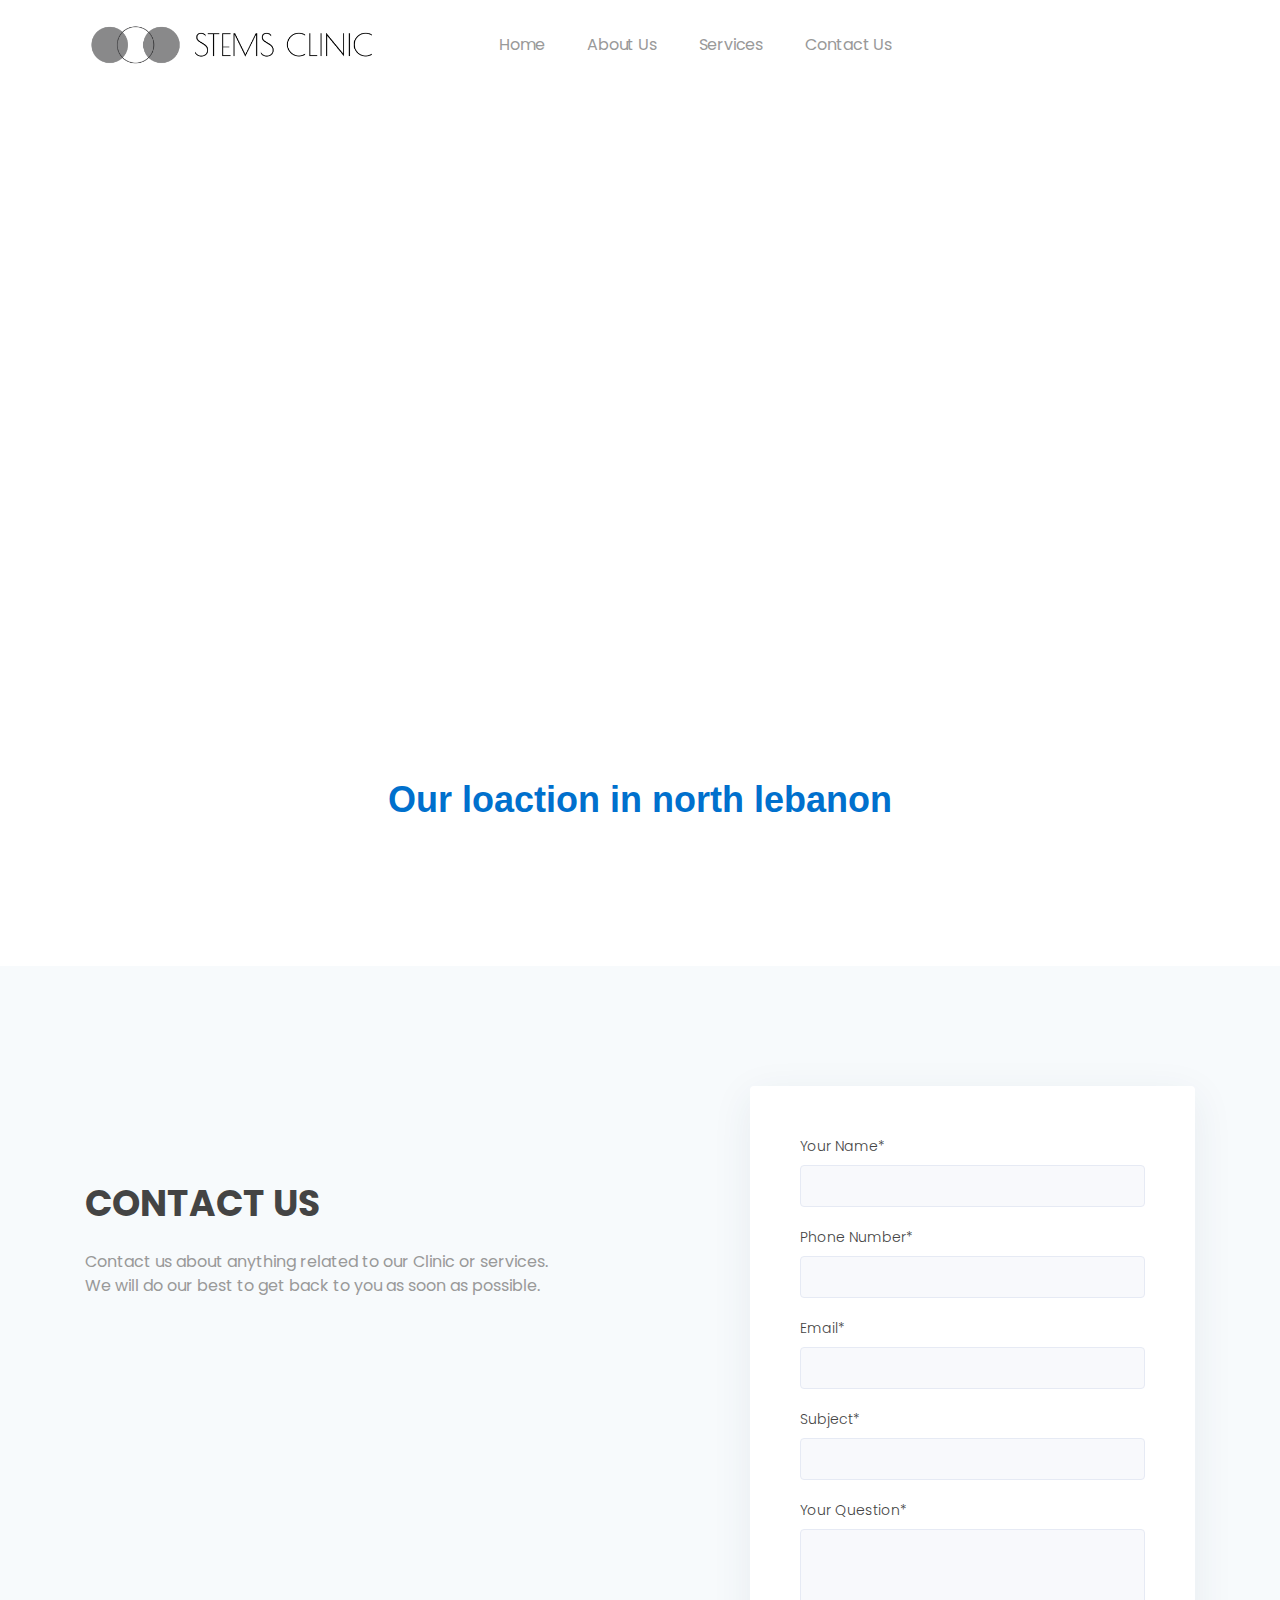
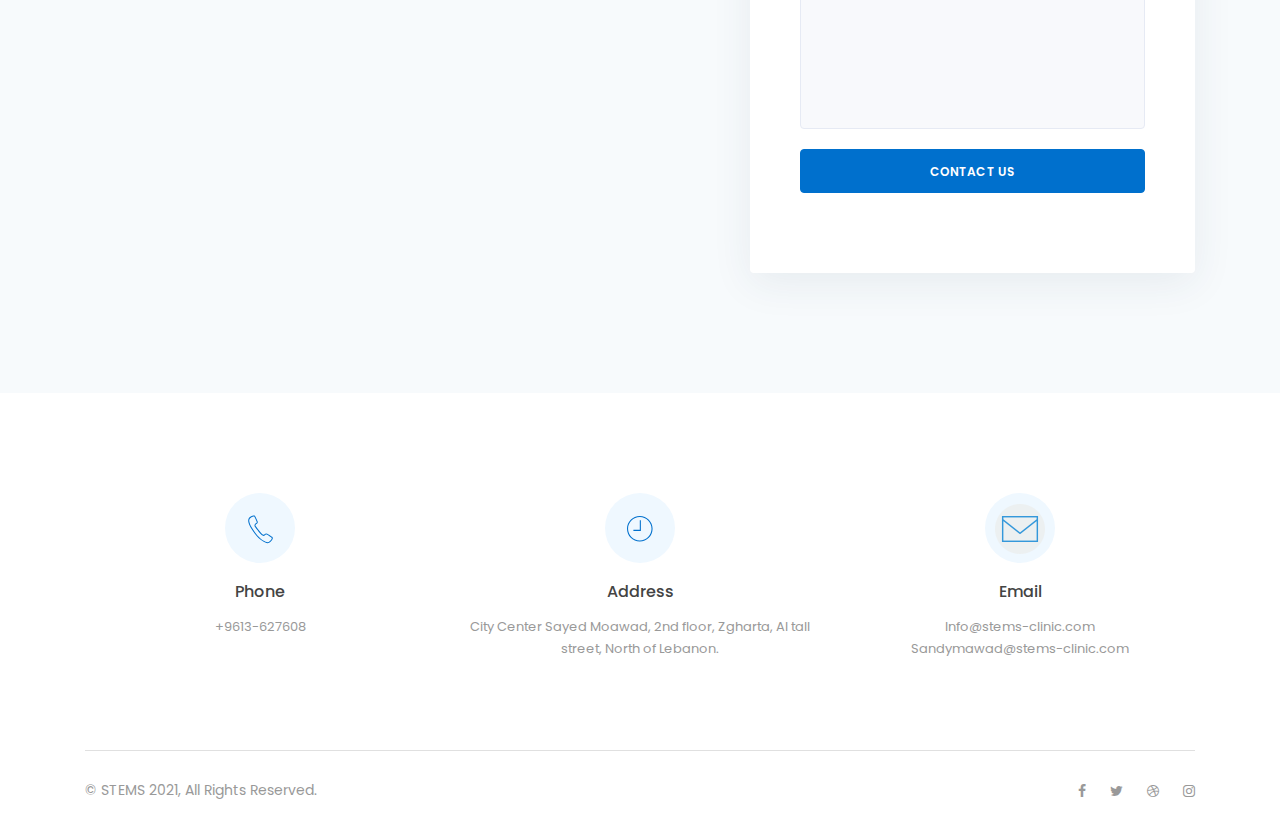
<file: contact.html>
<!DOCTYPE html>
<html dir="ltr" lang="en-US">

  <head>
    <!-- Document Meta ============================================= -->
    <meta charset="utf-8">
    <meta http-equiv="X-UA-Compatible" content="IE=edge">
    <!--IE Compatibility Meta-->
    <meta name="author" content="zytheme"/>
    <meta name="viewport" content="width=device-width, initial-scale=1, maximum-scale=1">
    <meta name="description" content="Multi-purpose Makerting html5 landing page">
    <link href="assets/images/logo/logo-tab.png" rel="icon">

    <!-- Fonts ============================================= -->
    <link href='https://fonts.googleapis.com/css?family=Poppins:400,400i,500,600,700' rel='stylesheet' type='text/css'>

    <!-- Stylesheets ============================================= -->
    <link href="assets/css/external.css" rel="stylesheet">
    <link href="assets/css/style.css" rel="stylesheet">

    <!-- HTML5 shim, for IE6-8 support of HTML5 elements. All other JS at the end of file. -->
    <!--[if lt IE 9]> <script src="assets/js/html5shiv.js"></script> <script src="assets/js/respond.min.js"></script> <![endif]-->

    <!-- Document Title ============================================= -->
    <title>Stems Clinic</title>
  </head>

  <body class="body-scroll">
    <!-- Document Wrapper ============================================= -->
    <div id="wrapperParallax" class="wrapper clearfix">

      <!-- Header ============================================= -->
      <header id="navbar-spy" class="header header-1 header-transparent header-fixed">
        <nav id="primary-menu" class="navbar navbar-expand-lg navbar-dark">
          <div class="container">
            <a class="navbar-brand" href="index.html">
              <img class="logo logo-dark" src="assets/images/logo/Logo_Stems.png" alt="Kolaso Logo">
            </a>
            <button class="navbar-toggler" type="button" data-toggle="collapse" data-target="#navbarContent" aria-controls="navbarContent" aria-expanded="false" aria-label="Toggle navigation">
              <span class="toogle-inner"></span>
            </button>
            <div class="collapse navbar-collapse" id="navbarContent">
              <ul class="navbar-nav mr-auto">
                <li class="active">
                  <a data-scroll="scrollTo" href="index.html">Home</a>
                </li>
                <li>
                  <a data-scroll="scrollTo" href="about.html">About Us</a>
                </li>
                <li>
                  <a data-scroll="scrollTo" href="services.html">Services</a>
                </li>
                <li>
                  <a data-scroll="scrollTo" href="contact.html">Contact Us</a>
                </li>
              </ul>
            </div>
            <!--/.nav-collapse -->
          </div>
        </nav>
      </header>

      
      <!-- Slider #1 ============================================= -->
    
      <!-- #slider end -->

      
    
       
      
    
      <!-- #speciality end -->

      <!-- #bar end -->
       <!-- Feature #1 ============================================= -->
       <section id="speciality" class="map1">
        <div class="container">
         
          <div class="row">
            <!-- Panel #1 -->
            <div class="col-12 col-md-12 col-lg-12">
              <div class="feature-panel">
                
                <div class="feature-content">
                    <div class="col-12 col-md-12 col-lg-12 col-sm-12">
                      <iframe src="https://www.google.com/maps/embed?pb=!1m18!1m12!1m3!1d3291.911964993423!2d35.887082115224274!3d34.40358348051169!2m3!1f0!2f0!3f0!3m2!1i1024!2i768!4f13.1!3m3!1m2!1s0x0%3A0x0!2zMzTCsDI0JzEyLjkiTiAzNcKwNTMnMjEuNCJF!5e0!3m2!1sen!2slb!4v1626688746802!5m2!1sen!2slb" width="100%" height="520px" style="border:0;" allowfullscreen="" loading="lazy"></iframe> </div>
                </div>
              </div>
              <!-- .feature-panel end -->
            </div>
            <div class="col-12 col-md-12 col-lg-12">
              <br>
              <h2 class="t2">Our loaction in north lebanon</h2>
              <!-- .feature-panel end -->
            </div>
            <!-- .col-md-4 end -->

            <!-- Panel #2 -->
      
              <!-- .feature-panel end -->
            </div>
            


          </div>
          <!-- .row end -->
  
        <!-- .container end -->
      </section>
      <!-- #speciality end -->

           <!-- Action ============================================= -->
           <section id="consultation" class="section feature feature-2 bg-gray">
            <div class="container">
              <div class="row">
                <div class="col-12 col-md-12 col-lg-6">
                  <div class="feature-panel">
                    <div class="feature-content">
                      <h2>CONTACT US</h2>
                      <p class="mb-30">
                Contact us about anything related to our Clinic or services.<br> We will do our best to get  back to you as soon as possible.     </p>
                    
                    </div>
                  </div>
                  <!-- .feature-panel end -->
                </div>
                <!-- .col-md-6 end -->
                <div class="col-12 col-md-6 col-lg-5 offset-lg-1" id="goto">
                  <div class="form-wrapper">
                   
                    <!-- .form-group end -->





                    <form action="https://formsubmit.co/m7dkhoder5@gmail.com" method="POST" onSubmit="alert('Thank you.');">
              
                      <div id="result" class="contact-result"></div>
                      <div class="form-group">
                        <label for="name" >Your Name*</label>
                        <input type="text" class="form-control" name="name" id="name" required="required">
                      </div>
                      <div class="form-group">
                        <label for="phone">Phone Number*</label>
                        <input type="text" class="form-control" name="phone" id="phone" required="required">
                      </div>
                      <div class="form-group">
                        <label for="email" >email*</label>
                        <input type="email" class="form-control" name="email" id="email" required="required">
                      </div>
                     
                      <div class="form-group">
                        <label for="phone">Subject*</label>
                        <input type="text" class="form-control" name="subject" id="phone" required="required">
                      </div>
                      <div class="form-group">
                        <label for="phone">Your Question*</label>
                      <textarea type="text" class="form-control" name="question" id="phone" required="required" style="height:200px"> </textarea>
                      </div>
                      
                    
                      
                      <!-- .form-group end -->
                     
                      <!-- .form-group end -->
                      
                
                      <input type="hidden" name="_captcha" value="false" />
                      <div class="form-group">
                        <input type="submit" value="Contact us" name="submit" class="btn btn--primary btn--block">
                      </div>
                      <!-- .form-group end -->
           
                    </form>




                
                  </div>
                </div>
                <!-- .col-md-6 end -->
    
              </div>
              <!-- .row end -->
            </div>
            <!-- .container end -->
          </section>
          <!-- #consultation end -->
      <!-- Feature #2 ============================================= -->

      <!-- Testimonial ============================================= -->
      
 
  
      <!-- Footer ============================================= -->
      <footer id="footer" class="footer">
        <div class="footer-top">
          <div class="container">
            <div class="row widget-boxes text-center">
              <div class="col-12 col-md-4 col-lg-4">
                <div class="widget-info-box">
                  <div class="info-img">
                    <img src="assets/images/footer/1.svg" alt="phone">
                  </div>
                  <h4>Phone</h4>
                  <p>+9613-627608</p>
                </div>
                <!-- .widget-info-box end -->
              </div>
              <!-- .col-md-4 end -->
              <div class="col-12 col-md-4 col-lg-4">
                <div class="widget-info-box">
                  <div class="info-img">
                    <img src="assets/images/footer/2.svg" alt="phone">
                  </div>
                  <h4>Address</h4>
                  <p> City Center Sayed Moawad, 2nd floor, Zgharta, Al tall street, North of Lebanon. </p>
                </div>
                <!-- .widget-info-box end -->
              </div>
              <!-- .col-md-4 end -->
              <div class="col-12 col-md-4 col-lg-4">
                <div class="widget-info-box">
                  <div class="info-img">
                    <img src="assets/images/background/icons8-mail-100.png" alt="phone" style="width: 50px;">
                  </div>
                  <h4>Email</h4>
                  <p>Info@stems-clinic.com<br>Sandymawad@stems-clinic.com 

                  </p>
                </div>
                <!-- .widget-info-box end -->
              </div>
              <!-- .col-md-4 end -->
            </div>
            <!-- .row end -->
          </div>
          <!-- .container end -->
        </div>
        <!-- .footer-top end -->
        <div class="footer-bar">
          <div class="container">
            <div class="row">
              <div class="col">
                <hr>
              </div>
            </div>
          </div>
          <!-- .container end -->
        </div>
        <!-- .footer-bar end -->
        <div class="footer-bottom">
          <div class="container">
            <div class="row">
              <div class="col-12 col-md-6 col-lg-6">
                <div class="footer-copyright">
                  <span>&copy; STEMS 2021, All Rights Reserved.</span>
                </div>
              </div>
              <!-- .col-md-6 end -->
              <div class="col-12 col-md-6 col-lg-6">
                <div class="footer-social">
                  <a class="facebook" href="#">
                    <i class="fa fa-facebook"></i>
                  </a>
                  <a class="twitter" href="#">
                    <i class="fa fa-twitter"></i>
                  </a>
                  <a class="dribbble" href="#">
                    <i class="fa fa-dribbble"></i>
                  </a>
                  <a class="instagram" href="https://instagram.com/stemsclinic?utm_medium=copy_link">
                    <i class="fa fa-instagram"></i>
                  </a>
                </div>
              </div>
              <!-- .col-md-6 end -->
            </div>
            <!-- .row end -->
          </div>
          <!-- .container end -->
        </div>
        <!-- .footer-bottom end -->
      </footer>
      <!-- #footer end -->
    </div>
    <!-- #wrapper end -->

    <!-- Footer Scripts ============================================= -->
    <script src="assets/js/jquery-3.3.1.min.js"></script>
    <script src="assets/js/plugins.js"></script>
    <script src="assets/js/functions.js"></script>
  </body>

</html>
</file>
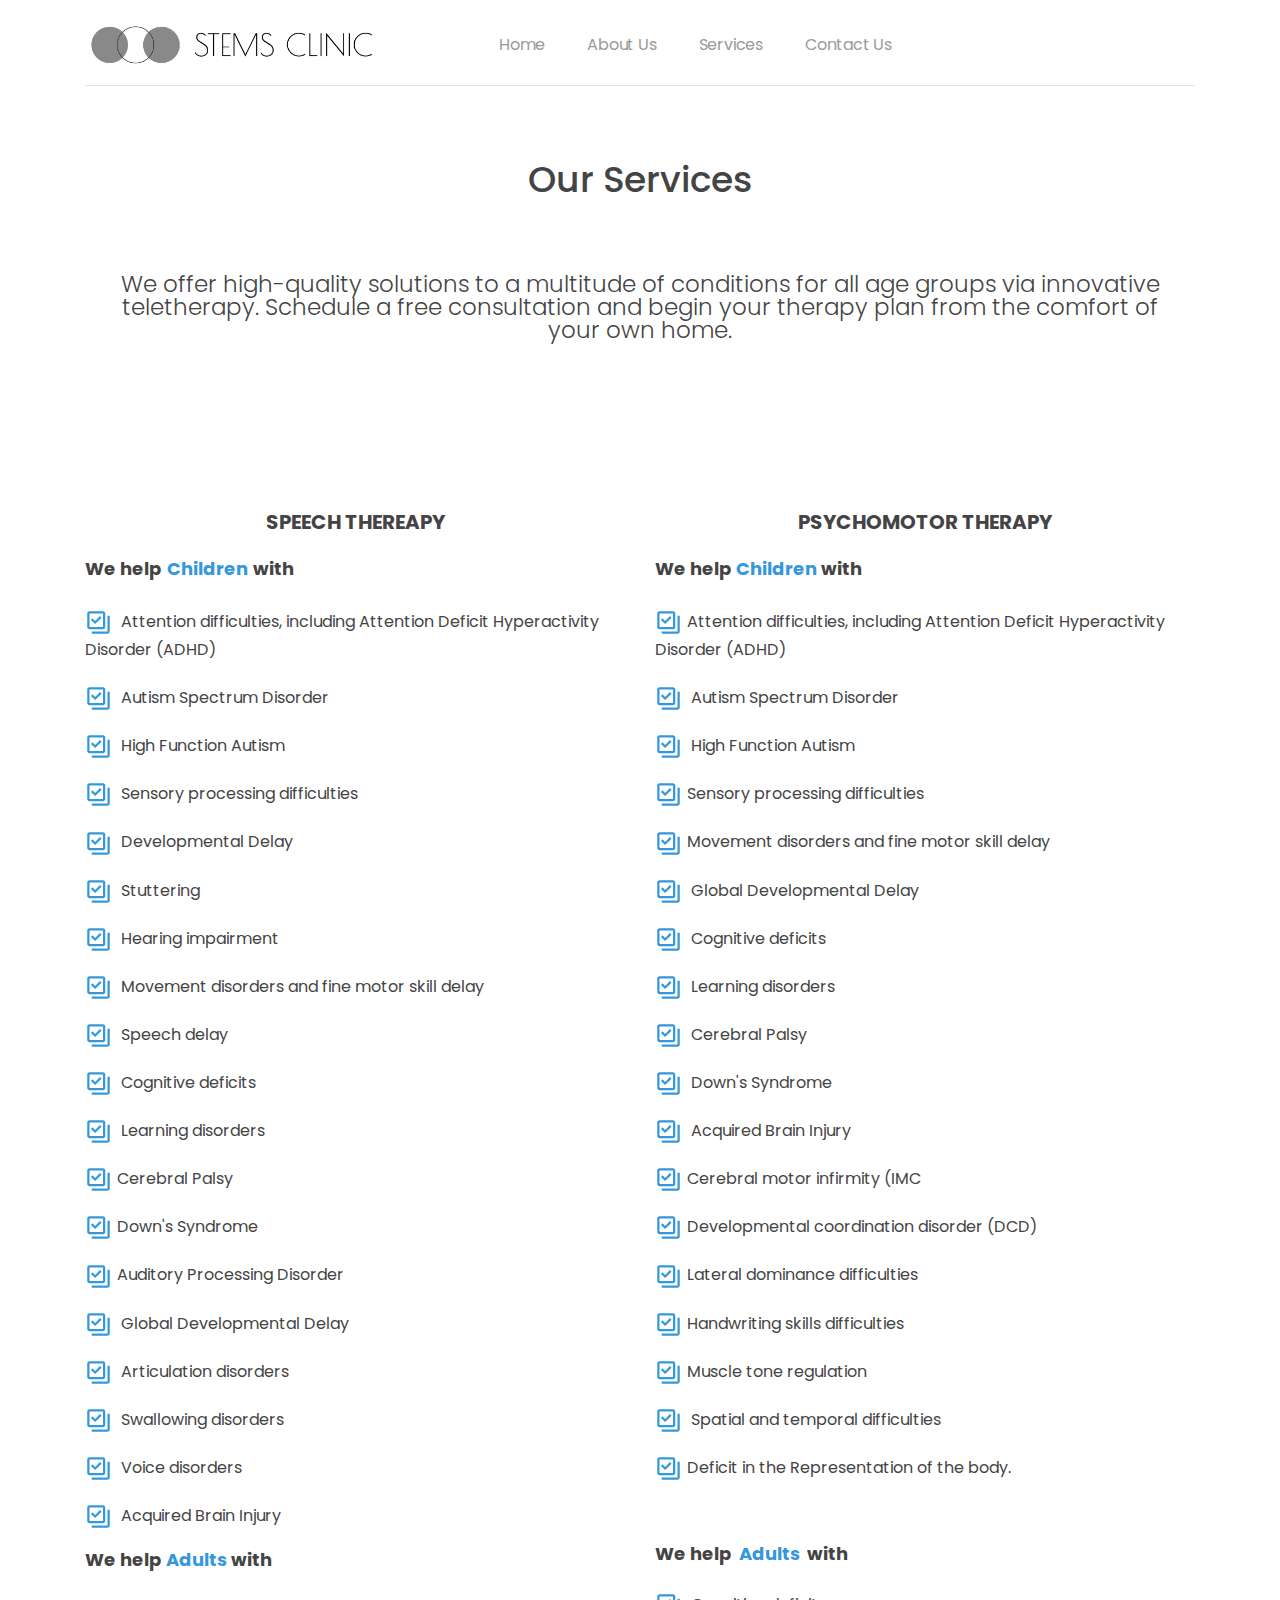
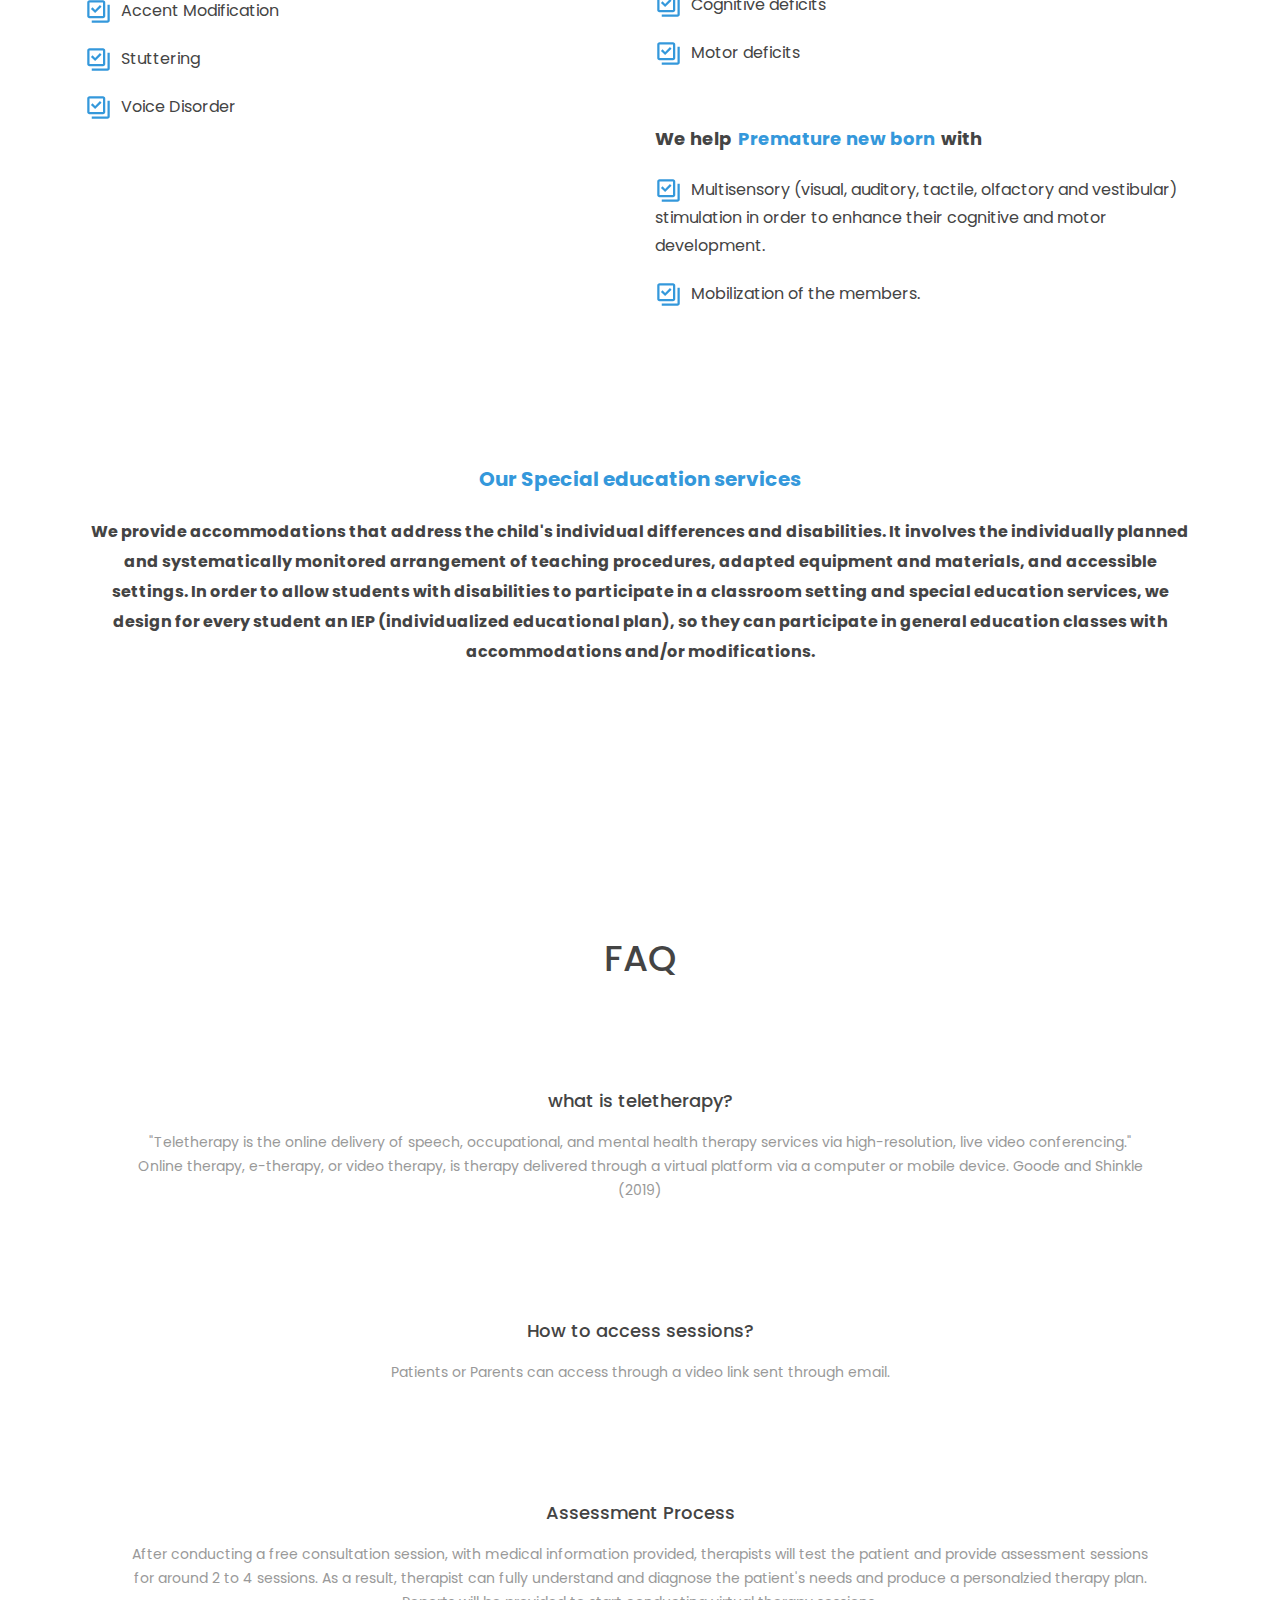
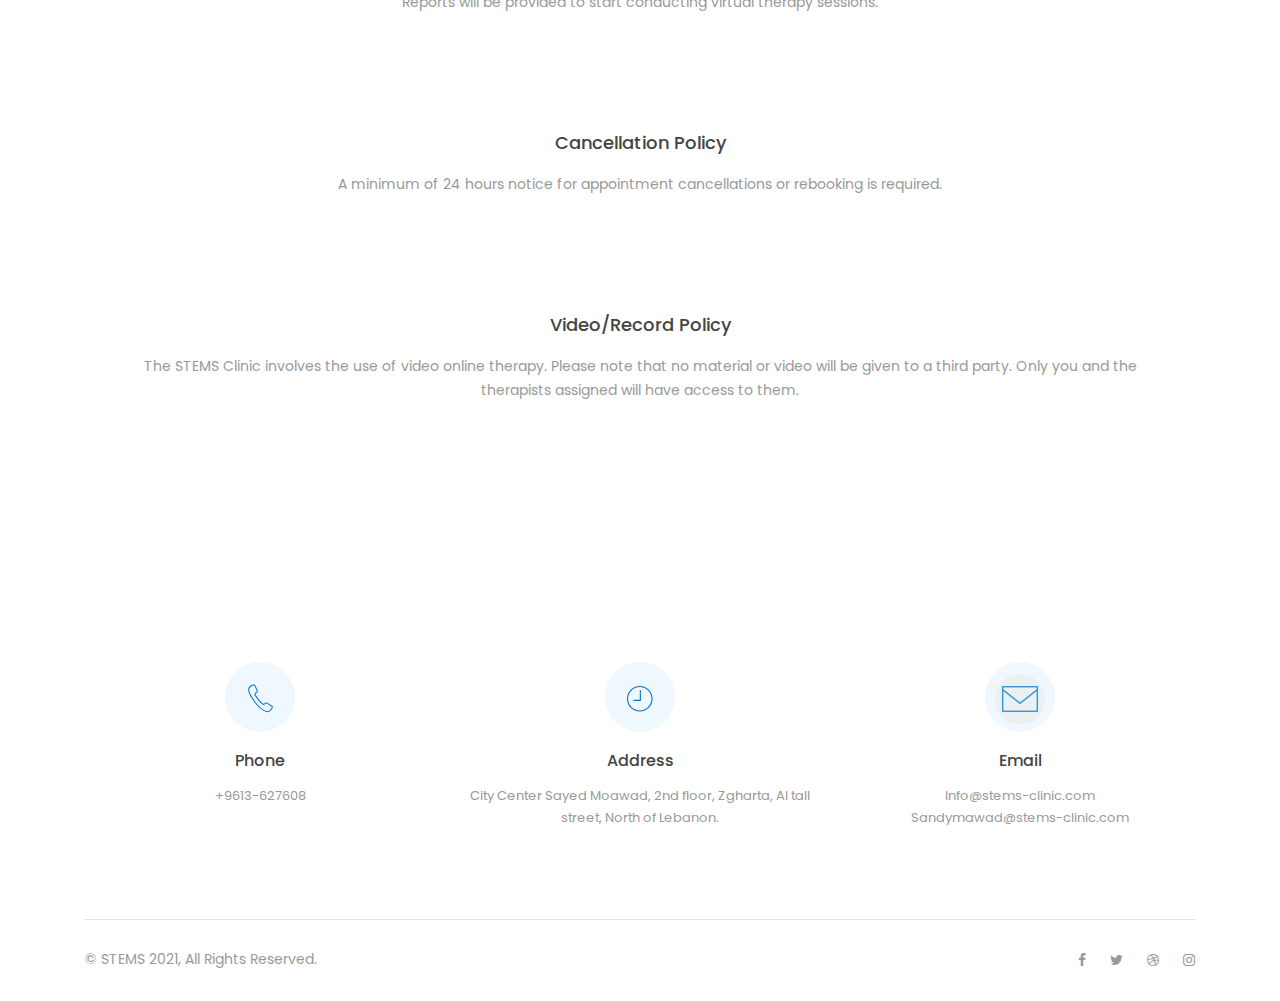
<file: services.html>
<!DOCTYPE html>
<html dir="ltr" lang="en-US">

  <head>
    <!-- Document Meta ============================================= -->
    <meta charset="utf-8">
    <meta http-equiv="X-UA-Compatible" content="IE=edge">
    <!--IE Compatibility Meta-->
    <meta name="author" content="zytheme"/>
    <meta name="viewport" content="width=device-width, initial-scale=1, maximum-scale=1">
    <meta name="description" content="Multi-purpose Makerting html5 landing page">
    <link href="assets/images/logo/logo-tab.png" rel="icon">

    <!-- Fonts ============================================= -->
    <link href='https://fonts.googleapis.com/css?family=Poppins:400,400i,500,600,700' rel='stylesheet' type='text/css'>

    <!-- Stylesheets ============================================= -->
    <link href="assets/css/external.css" rel="stylesheet">
    <link href="assets/css/style.css" rel="stylesheet">

    <!-- HTML5 shim, for IE6-8 support of HTML5 elements. All other JS at the end of file. -->
    <!--[if lt IE 9]> <script src="assets/js/html5shiv.js"></script> <script src="assets/js/respond.min.js"></script> <![endif]-->

    <!-- Document Title ============================================= -->
    <title>Stems Clinic</title>
  </head>

  <body class="body-scroll">
    <!-- Document Wrapper ============================================= -->
    <div id="wrapperParallax" class="wrapper clearfix">

      <!-- Header ============================================= -->
      <header id="navbar-spy" class="header header-1 header-transparent header-fixed">
        <nav id="primary-menu" class="navbar navbar-expand-lg navbar-dark">
          <div class="container">
            <a class="navbar-brand" href="index.html">
              <img class="logo logo-dark" src="assets/images/logo/Logo_Stems.png" alt="Kolaso Logo">
            </a>
            <button class="navbar-toggler" type="button" data-toggle="collapse" data-target="#navbarContent" aria-controls="navbarContent" aria-expanded="false" aria-label="Toggle navigation">
              <span class="toogle-inner"></span>
            </button>
            <div class="collapse navbar-collapse" id="navbarContent">
              <ul class="navbar-nav mr-auto">
                <li class="active">
                  <a data-scroll="scrollTo" href="index.html">Home</a>
                </li>
                <li>
                  <a data-scroll="scrollTo" href="about.html">About Us</a>
                </li>
                <li>
                  <a data-scroll="scrollTo" href="services.html">Services</a>
                </li>
                <li>
                  <a data-scroll="scrollTo" href="contact.html">Contact Us</a>
                </li>
              </ul>
            </div>
            <!--/.nav-collapse -->
          </div>
        </nav>
      </header>

      
      <!-- Slider #1 ============================================= -->
    
      <!-- #slider end -->

    
    
       
      
    
      <!-- #speciality end -->

      <section id="bar" class="bg-white pt-0 pb-0">
        <div class="container">
          <div class="row">
            <div class="col">
              <hr class="hr-bar">
            </div>
          </div>
        </div>
      </section>
      <!-- #bar end -->
        <!-- Feature #1 ============================================= -->
        <section id="speciality" class="section feature feature-3 bg-white pb-80">
          <div class="container">
            <div class="row">
              <div class="col-12 col-md-12 col-lg-12">
                <div class="heading heading-1 text-center">
                  <h2 class="heading-title" style="margin-top: -50px;">Our Services</h2>
                </div>
              </div>
            </div>
            <div class="col-12 col-md-6 col-lg-12" style="margin-top: -30px;">
              <div class="heading heading-1 mb-50 mt-30">
                <h5 class="heading-title1" style="font-size: 23px;text-align: center;">
               
We offer high-quality solutions to a multitude of conditions for all age groups via innovative teletherapy. Schedule a free consultation and begin your therapy plan from the comfort of your own home.   </div>
          
              <!-- .feature-panel end -->
              
              <!-- .feature-panel end -->
            
            
            </div>
         
            <!-- .row end -->
          </div>
          <!-- .container end -->
        </section>
           <!-- Team Section ============================================= -->
         
          <!-- #doctors en
        <!-- #speciality end -->
       <!-- Feature #1 ============================================= -->
       <section id="feature2" class="section feature feature-left bg-white" style="margin-top: -80px;">
        <div class="container">
         
          <div class="row">
            <div class="col-12 col-md-6 col-lg-6">
              <h3 class="heading-title text-center"> SPEECH THEREAPY</h3>
              <H4 class="">We help <span style="color: #3498DB;padding: 1px;">Children</span> with</H4>
              <div class="heading heading-1 mb-50 mt-30">
                
                  <H4 class="heading-desc"><img src="assets/images/icons/icons8-check-all.svg" alt="about"/ style="width:5%;margin-right: 5px;" >	Attention difficulties, including Attention Deficit Hyperactivity Disorder (ADHD) </H4>
                <H4 class="heading-desc"><img src="assets/images/icons/icons8-check-all.svg" alt="about"/ style="width:5%;margin-right:5px"> 	Autism Spectrum Disorder</H4>
                  <H4 class="heading-desc"><img src="assets/images/icons/icons8-check-all.svg" alt="about"/ style="width:5%;margin-right:5px">	High Function Autism</H4>
                    <H4 class="heading-desc"><img src="assets/images/icons/icons8-check-all.svg" alt="about"/ style="width:5%;margin-right:5px">	Sensory processing difficulties</H4>
                    <H4 class="heading-desc"><img src="assets/images/icons/icons8-check-all.svg" alt="about"/ style="width:5%;margin-right:5px">	Developmental Delay</H4>
                    <H4 class="heading-desc"><img src="assets/images/icons/icons8-check-all.svg" alt="about"/ style="width:5%;margin-right:5px">	Stuttering</H4>
                    <H4 class="heading-desc"><img src="assets/images/icons/icons8-check-all.svg" alt="about"/ style="width:5%;margin-right:5px">		Hearing impairment</H4>
                    <H4 class="heading-desc"><img src="assets/images/icons/icons8-check-all.svg" alt="about"/ style="width:5%;margin-right:5px">	Movement disorders and fine motor skill delay</H4>
                
                    <H4 class="heading-desc"><img src="assets/images/icons/icons8-check-all.svg" alt="about"/ style="width:5%;margin-right:5px">	Speech delay</H4>
                    <H4 class="heading-desc"><img src="assets/images/icons/icons8-check-all.svg" alt="about"/ style="width:5%;margin-right: 5px;" >	Cognitive deficits</H4>
                    <H4 class="heading-desc"><img src="assets/images/icons/icons8-check-all.svg" alt="about"/ style="width:5%;margin-right:5px"> 	Learning disorders </H4>
                      <H4 class="heading-desc"><img src="assets/images/icons/icons8-check-all.svg" alt="about"/ style="width:5%;margin-right:5px">Cerebral Palsy</H4>
                        <H4 class="heading-desc"><img src="assets/images/icons/icons8-check-all.svg" alt="about"/ style="width:5%;margin-right:5px">Down's Syndrome</H4>
                        <H4 class="heading-desc"><img src="assets/images/icons/icons8-check-all.svg" alt="about"/ style="width:5%;margin-right:5px">Auditory Processing Disorder</H4>
                        <H4 class="heading-desc"><img src="assets/images/icons/icons8-check-all.svg" alt="about"/ style="width:5%;margin-right:5px">		Global Developmental Delay</H4>
                   
                        <H4 class="heading-desc"><img src="assets/images/icons/icons8-check-all.svg" alt="about"/ style="width:5%;margin-right:5px">		Articulation disorders</H4>
                        <H4 class="heading-desc"><img src="assets/images/icons/icons8-check-all.svg" alt="about"/ style="width:5%;margin-right:5px">		Swallowing disorders</H4>
                        <H4 class="heading-desc"><img src="assets/images/icons/icons8-check-all.svg" alt="about"/ style="width:5%;margin-right:5px">		Voice disorders</H4>
                        <H4 class="heading-desc"><img src="assets/images/icons/icons8-check-all.svg" alt="about"/ style="width:5%;margin-right:5px">		Acquired Brain Injury</H4>
                      
                      <BR>  <h4 class="" >We help<span style="color: #3498DB;padding:4px;">Adults</span>with</h4>
                        <H4 class="heading-desc"><img src="assets/images/icons/icons8-check-all.svg" alt="about"/ style="width:5%;margin-right:5px">			Accent Modification</H4>
                       
                            <H4 class="heading-desc"><img src="assets/images/icons/icons8-check-all.svg" alt="about"/ style="width:5%;margin-right:5px">		Stuttering </H4>
                            <H4 class="heading-desc"><img src="assets/images/icons/icons8-check-all.svg" alt="about"/ style="width:5%;margin-right:5px">			Voice Disorder</H4>
        
              </div>
             
              <!-- .feature-panel end -->
              
              <!-- .feature-panel end -->
              <br>
            </div>
            <!-- .col-md-6 end -->
          
            <div class="col-12 col-md-6 col-lg-6">
           
                <h3 class="heading-title text-center"> PSYCHOMOTOR THERAPY </h3>
                <H4 h4 class="" >We help  <span style="color: #3498DB;padding: px;">Children</span> with</H4>
                     <div class="heading heading-1 mb-50 mt-30">
                <H4 class="heading-desc"><img src="assets/images/icons/icons8-check-all.svg" alt="about"/ style="width:5%;margin-right: 5px;" >Attention difficulties, including Attention Deficit Hyperactivity Disorder (ADHD)</H4>
                <H4 class="heading-desc"><img src="assets/images/icons/icons8-check-all.svg" alt="about"/ style="width:5%;margin-right:5px"> 	Autism Spectrum Disorder</H4>
                  <H4 class="heading-desc"><img src="assets/images/icons/icons8-check-all.svg" alt="about"/ style="width:5%;margin-right:5px">	High Function Autism</H4>
                    <H4 class="heading-desc"><img src="assets/images/icons/icons8-check-all.svg" alt="about"/ style="width:5%;margin-right:5px">Sensory processing difficulties</H4>
                    <H4 class="heading-desc"><img src="assets/images/icons/icons8-check-all.svg" alt="about"/ style="width:5%;margin-right:5px">Movement disorders and fine motor skill delay</H4>
                    <H4 class="heading-desc"><img src="assets/images/icons/icons8-check-all.svg" alt="about"/ style="width:5%;margin-right:5px">	Global Developmental Delay</H4>
                    <H4 class="heading-desc"><img src="assets/images/icons/icons8-check-all.svg" alt="about"/ style="width:5%;margin-right:5px">		Cognitive deficits</H4>
                    <H4 class="heading-desc"><img src="assets/images/icons/icons8-check-all.svg" alt="about"/ style="width:5%;margin-right:5px">	Learning disorders</H4>
                    <H4 class="heading-desc"><img src="assets/images/icons/icons8-check-all.svg" alt="about"/ style="width:5%;margin-right:5px">	Cerebral Palsy</H4>
                <H4 class="heading-desc"><img src="assets/images/icons/icons8-check-all.svg" alt="about"/ style="width:5%;margin-right: 5px;" >	Down's Syndrome</H4>
                <H4 class="heading-desc"><img src="assets/images/icons/icons8-check-all.svg" alt="about"/ style="width:5%;margin-right:5px"> 	Acquired Brain Injury </H4>
                  <H4 class="heading-desc"><img src="assets/images/icons/icons8-check-all.svg" alt="about"/ style="width:5%;margin-right:5px">Cerebral motor infirmity (IMC</H4>
                    <H4 class="heading-desc"><img src="assets/images/icons/icons8-check-all.svg" alt="about"/ style="width:5%;margin-right:5px">Developmental coordination disorder (DCD) </H4>
                    <H4 class="heading-desc"><img src="assets/images/icons/icons8-check-all.svg" alt="about"/ style="width:5%;margin-right:5px">Lateral dominance difficulties</H4>
                    <H4 class="heading-desc"><img src="assets/images/icons/icons8-check-all.svg" alt="about"/ style="width:5%;margin-right:5px">Handwriting skills difficulties</H4>
                    <H4 class="heading-desc"><img src="assets/images/icons/icons8-check-all.svg" alt="about"/ style="width:5%;margin-right:5px">Muscle tone regulation</H4>
                    <H4 class="heading-desc"><img src="assets/images/icons/icons8-check-all.svg" alt="about"/ style="width:5%;margin-right:5px"> Spatial and temporal difficulties</H4>
                    <H4 class="heading-desc"><img src="assets/images/icons/icons8-check-all.svg" alt="about"/ style="width:5%;margin-right:5px">Deficit in the Representation of the body. </H4>
                    <BR><BR> <BR> <h4 class="">We help <span style="color: #3498DB;padding: 3px;"> Adults </span>with</h4>
                      
                      <H4 class="heading-desc"><img src="assets/images/icons/icons8-check-all.svg" alt="about"/ style="width:5%;margin-right:5px">		Cognitive deficits</H4>
                          <H4 class="heading-desc"><img src="assets/images/icons/icons8-check-all.svg" alt="about"/ style="width:5%;margin-right:5px">		Motor deficits</H4>
                          <BR><BR> <BR>  <h4 class="" >We help <span style="color: #3498DB;padding: 2px;">Premature new born</span> with</h4>
                          <H4 class="heading-desc"><img src="assets/images/icons/icons8-check-all.svg" alt="about"/ style="width:5%;margin-right:5px">		Multisensory (visual, auditory, tactile, olfactory and vestibular) stimulation in order to enhance their cognitive and motor development. </H4>
                          <H4 class="heading-desc"><img src="assets/images/icons/icons8-check-all.svg" alt="about"/ style="width:5%;margin-right:5px">	Mobilization of the members. </H4>
                       
                       </div>
             
              <!-- .feature-panel end -->
              
              <!-- .feature-panel end -->
              <br>
            </div>
         
            <!-- .col-md-6 end -->

          </div>
          <!-- .row end -->
        </div>
        <!-- .container end -->
      </section>
      <!-- #feature2 end -->
      <section id="feature10" class="section feature feature-left bg-white">
        <div class="container">
         
          <div class="row" style="text-align: center;">
            <div class="col-12 col-md-12 col-lg-12">
              <h3 class="heading-title" style="color: #3498DB;">Our  Special education services</h3>
    
               <h4 style="line-height: 30px;font-size:16px">We provide accommodations that address the child's individual differences and disabilities. It involves the individually planned and systematically monitored arrangement of teaching procedures, adapted equipment and materials, and accessible settings. In order to allow students with disabilities to participate in a classroom setting and special education services, we design for every student an IEP (individualized educational plan), so they can participate in general education classes with accommodations and/or modifications.
             </h4>
              </div>
             
              <!-- .feature-panel end -->
              
              <!-- .feature-panel end -->
          
            </div>
            <!-- .col-md-6 end -->
          
            
         
            <!-- .col-md-6 end -->

          
          <!-- .row end -->
        </div>
        <!-- .container end -->
      </section>
       <section id="speciality" class="section feature feature-3 bg-white pb-80">
        <div class="container">
          <div class="row">
            <div class="col-12 col-md-12 col-lg-12">
              <div class="heading heading-1 text-center">
                <h2 class="heading-title">FAQ</h2>
              </div>
            </div>
          </div>
          <div class="row">
            <!-- Panel #1 -->
            <div class="col-12 col-md-12 col-lg-12">
              <div class="feature-panel">
                
                <div class="feature-content">
                  <h3>what is teletherapy?</h3>
                  <p>"Teletherapy is the online delivery of speech, occupational, and mental health therapy services via high-resolution, live video conferencing."
                    Online therapy, e-therapy, or video therapy, is therapy delivered through a virtual platform via a computer or mobile device. 
                    Goode and Shinkle (2019)</p>
                </div>
              </div>
              <!-- .feature-panel end -->
            </div>
            <!-- .col-md-4 end -->

            <!-- Panel #2 -->
            <div class="col-12 col-md-12 col-lg-12">
              <div class="feature-panel">
                
                <div class="feature-content">
                  <h3>How to access sessions?</h3>
                  <p>Patients or Parents can access through a video link sent through  email.</p>
                </div>
              </div>
              <!-- .feature-panel end -->
            </div>
            <!-- .col-md-4 end -->
            <div class="col-12 col-md-12 col-lg-12">
              <div class="feature-panel">
                
                <div class="feature-content">
                  <h3>Assessment Process</h3>
                  <p>After conducting a free consultation session, with medical information provided, therapists will test the patient and provide assessment sessions for around 2 to 4 sessions. As a result, therapist can fully understand and diagnose the patient's needs and produce a personalzied therapy plan. Reports will be provided to start conducting virtual therapy sessions. </p>
                </div>
              </div>
              <!-- .feature-panel end -->
            </div>
            <div class="col-12 col-md-12 col-lg-12">
              <div class="feature-panel">
                
                <div class="feature-content">
                  <h3>Cancellation Policy</h3>
                  <p>A minimum of 24 hours notice for appointment cancellations or rebooking is required.</p>
                </div>
              </div>
              <!-- .feature-panel end -->
            </div>
            <div class="col-12 col-md-12 col-lg-12">
              <div class="feature-panel">
                
                <div class="feature-content">
                  <h3>Video/Record Policy</h3>
                  <p>The STEMS Clinic involves the use of video online 
                    therapy. Please note that no material or video will be given to a third party. Only you and the therapists assigned will have access to them.</p>
                </div>
              </div>
              <!-- .feature-panel end -->
            </div>
    

          </div>
          <!-- .row end -->
        </div>
        <!-- .container end -->
      </section>
      <!-- #speciality end -->


     
      <!-- Feature #2 ============================================= -->
    
      <!-- Testimonial ============================================= -->
     
      <!-- Footer ============================================= -->
      <footer id="footer" class="footer">
        <div class="footer-top">
          <div class="container">
            <div class="row widget-boxes text-center">
              <div class="col-12 col-md-4 col-lg-4">
                <div class="widget-info-box">
                  <div class="info-img">
                    <img src="assets/images/footer/1.svg" alt="phone">
                  </div>
                  <h4>Phone</h4>
                  <p>+9613-627608</p>
                </div>
                <!-- .widget-info-box end -->
              </div>
              <!-- .col-md-4 end -->
              <div class="col-12 col-md-4 col-lg-4">
                <div class="widget-info-box">
                  <div class="info-img">
                    <img src="assets/images/footer/2.svg" alt="phone">
                  </div>
                  <h4>Address</h4>
                  <p> City Center Sayed Moawad, 2nd floor, Zgharta, Al tall street, North of Lebanon. </p>
                </div>
                <!-- .widget-info-box end -->
              </div>
              <!-- .col-md-4 end -->
              <div class="col-12 col-md-4 col-lg-4">
                <div class="widget-info-box">
                  <div class="info-img">
                    <img src="assets/images/background/icons8-mail-100.png" alt="phone" style="width: 50px;">
                  </div>
                  <h4>Email</h4>
                  <p>Info@stems-clinic.com<br>Sandymawad@stems-clinic.com 

                  </p>
                </div>
                <!-- .widget-info-box end -->
              </div>
              <!-- .col-md-4 end -->
            </div>
            <!-- .row end -->
          </div>
          <!-- .container end -->
        </div>
        <!-- .footer-top end -->
        <div class="footer-bar">
          <div class="container">
            <div class="row">
              <div class="col">
                <hr>
              </div>
            </div>
          </div>
          <!-- .container end -->
        </div>
        <!-- .footer-bar end -->
        <div class="footer-bottom">
          <div class="container">
            <div class="row">
              <div class="col-12 col-md-6 col-lg-6">
                <div class="footer-copyright">
                  <span>&copy; STEMS 2021, All Rights Reserved.</span>
                </div>
              </div>
              <!-- .col-md-6 end -->
              <div class="col-12 col-md-6 col-lg-6">
                <div class="footer-social">
                  <a class="facebook" href="#">
                    <i class="fa fa-facebook"></i>
                  </a>
                  <a class="twitter" href="#">
                    <i class="fa fa-twitter"></i>
                  </a>
                  <a class="dribbble" href="#">
                    <i class="fa fa-dribbble"></i>
                  </a>
                  <a class="instagram" href="https://instagram.com/stemsclinic?utm_medium=copy_link">
                    <i class="fa fa-instagram"></i>
                  </a>
                </div>
              </div>
              <!-- .col-md-6 end -->
            </div>
            <!-- .row end -->
          </div>
          <!-- .container end -->
        </div>
        <!-- .footer-bottom end -->
      </footer>
      <!-- #footer end -->
    </div>
    <!-- #wrapper end -->

    <!-- Footer Scripts ============================================= -->
    <script src="assets/js/jquery-3.3.1.min.js"></script>
    <script src="assets/js/plugins.js"></script>
    <script src="assets/js/functions.js"></script>
  </body>

</html>
</file>
<file: assets/css/external.css>
.mfp-bg,.mfp-wrap{position:fixed;left:0;top:0}.mfp-bg,.mfp-container,.mfp-wrap{height:100%;width:100%}.mfp-container:before,.mfp-figure:after{content:''}.mfp-bg{z-index:1042;overflow:hidden;background:#0b0b0b;opacity:.8;filter:alpha(opacity=80)}.mfp-wrap{z-index:1043;outline:0!important;-webkit-backface-visibility:hidden}.mfp-container{text-align:center;position:absolute;left:0;top:0;padding:0 8px;-webkit-box-sizing:border-box;-moz-box-sizing:border-box;box-sizing:border-box}.mfp-container:before{display:inline-block;height:100%;vertical-align:middle}.mfp-align-top .mfp-container:before{display:none}.mfp-content{position:relative;display:inline-block;vertical-align:middle;margin:0 auto;text-align:left;z-index:1045}.mfp-close,.mfp-preloader{text-align:center;position:absolute}.mfp-ajax-holder .mfp-content,.mfp-inline-holder .mfp-content{width:100%;cursor:auto}.mfp-ajax-cur{cursor:progress}.mfp-zoom-out-cur,.mfp-zoom-out-cur .mfp-image-holder .mfp-close{cursor:-moz-zoom-out;cursor:-webkit-zoom-out;cursor:zoom-out}.mfp-zoom{cursor:pointer;cursor:-webkit-zoom-in;cursor:-moz-zoom-in;cursor:zoom-in}.mfp-auto-cursor .mfp-content{cursor:auto}.mfp-arrow,.mfp-close,.mfp-counter,.mfp-preloader{-webkit-user-select:none;-moz-user-select:none;user-select:none}.mfp-loading.mfp-figure{display:none}.mfp-hide{display:none!important}.mfp-preloader{color:#CCC;top:50%;width:auto;margin-top:-.8em;left:8px;right:8px;z-index:1044}.mfp-preloader a{color:#CCC}.mfp-close,.mfp-preloader a:hover{color:#FFF}.mfp-s-error .mfp-content,.mfp-s-ready .mfp-preloader{display:none}button.mfp-arrow,button.mfp-close{overflow:visible;cursor:pointer;background:0 0;border:0;-webkit-appearance:none;display:block;outline:0;padding:0;z-index:1046;-webkit-box-shadow:none;box-shadow:none}button::-moz-focus-inner{padding:0;border:0}.mfp-close{width:44px;height:44px;line-height:44px;right:0;top:0;text-decoration:none;opacity:.65;filter:alpha(opacity=65);padding:0 0 18px 10px;font-style:normal;font-size:28px;font-family:Arial,Baskerville,monospace}.mfp-close:focus,.mfp-close:hover{opacity:1;filter:alpha(opacity=100)}.mfp-close:active{top:1px}.mfp-close-btn-in .mfp-close{color:#333}.mfp-iframe-holder .mfp-close,.mfp-image-holder .mfp-close{color:#FFF;right:-6px;text-align:right;padding-right:6px;width:100%}.mfp-counter{position:absolute;top:0;right:0;color:#CCC;font-size:12px;line-height:18px;white-space:nowrap}.mfp-figure,img.mfp-img{line-height:0}.mfp-arrow{position:absolute;opacity:.65;filter:alpha(opacity=65);margin:-55px 0 0;top:50%;padding:0;width:90px;height:110px;-webkit-tap-highlight-color:transparent}.mfp-arrow:active{margin-top:-54px}.mfp-arrow:focus,.mfp-arrow:hover{opacity:1;filter:alpha(opacity=100)}.mfp-arrow .mfp-a,.mfp-arrow .mfp-b,.mfp-arrow:after,.mfp-arrow:before{content:'';display:block;width:0;height:0;position:absolute;left:0;top:0;margin-top:35px;margin-left:35px;border:inset transparent}.mfp-arrow .mfp-a,.mfp-arrow:after{border-top-width:13px;border-bottom-width:13px;top:8px}.mfp-arrow .mfp-b,.mfp-arrow:before{border-top-width:21px;border-bottom-width:21px;opacity:.7}.mfp-arrow-left{left:0}.mfp-arrow-left .mfp-a,.mfp-arrow-left:after{border-right:17px solid #FFF;margin-left:31px}.mfp-arrow-left .mfp-b,.mfp-arrow-left:before{margin-left:25px;border-right:27px solid #3F3F3F}.mfp-arrow-right{right:0}.mfp-arrow-right .mfp-a,.mfp-arrow-right:after{border-left:17px solid #FFF;margin-left:39px}.mfp-arrow-right .mfp-b,.mfp-arrow-right:before{border-left:27px solid #3F3F3F}.mfp-iframe-holder{padding-top:40px;padding-bottom:40px}.mfp-iframe-holder .mfp-content{line-height:0;width:100%;max-width:900px}.mfp-image-holder .mfp-content,img.mfp-img{max-width:100%}.mfp-iframe-holder .mfp-close{top:-40px}.mfp-iframe-scaler{width:100%;height:0;overflow:hidden;padding-top:56.25%}.mfp-iframe-scaler iframe{position:absolute;display:block;top:0;left:0;width:100%;height:100%;box-shadow:0 0 8px rgba(0,0,0,.6);background:#000}.mfp-figure:after,img.mfp-img{width:auto;height:auto;display:block}img.mfp-img{-webkit-box-sizing:border-box;-moz-box-sizing:border-box;box-sizing:border-box;padding:40px 0;margin:0 auto}.mfp-figure:after{position:absolute;left:0;top:40px;bottom:40px;right:0;z-index:-1;box-shadow:0 0 8px rgba(0,0,0,.6);background:#444}.mfp-figure small{color:#BDBDBD;display:block;font-size:12px;line-height:14px}.mfp-figure figure{margin:0}.mfp-bottom-bar{margin-top:-36px;position:absolute;top:100%;left:0;width:100%;cursor:auto}.mfp-title{text-align:left;line-height:18px;color:#F3F3F3;word-wrap:break-word;padding-right:36px}.mfp-gallery .mfp-image-holder .mfp-figure{cursor:pointer}@media screen and (max-width:800px) and (orientation:landscape),screen and (max-height:300px){.mfp-img-mobile .mfp-image-holder{padding-left:0;padding-right:0}.mfp-img-mobile img.mfp-img{padding:0}.mfp-img-mobile .mfp-figure:after{top:0;bottom:0}.mfp-img-mobile .mfp-figure small{display:inline;margin-left:5px}.mfp-img-mobile .mfp-bottom-bar{background:rgba(0,0,0,.6);bottom:0;margin:0;top:auto;padding:3px 5px;position:fixed;-webkit-box-sizing:border-box;-moz-box-sizing:border-box;box-sizing:border-box}.mfp-img-mobile .mfp-bottom-bar:empty{padding:0}.mfp-img-mobile .mfp-counter{right:5px;top:3px}.mfp-img-mobile .mfp-close{top:0;right:0;width:35px;height:35px;line-height:35px;background:rgba(0,0,0,.6);position:fixed;text-align:center;padding:0}}@media all and (max-width:900px){.mfp-arrow{-webkit-transform:scale(.75);transform:scale(.75)}.mfp-arrow-left{-webkit-transform-origin:0;transform-origin:0}.mfp-arrow-right{-webkit-transform-origin:100%;transform-origin:100%}.mfp-container{padding-left:6px;padding-right:6px}}.mfp-ie7 .mfp-img{padding:0}.mfp-ie7 .mfp-bottom-bar{width:600px;left:50%;margin-left:-300px;margin-top:5px;padding-bottom:5px}.mfp-ie7 .mfp-container{padding:0}.mfp-ie7 .mfp-content{padding-top:44px}.mfp-ie7 .mfp-close{top:0;right:0;padding-top:0}

/**
 * Owl Carousel v2.3.4
 * Copyright 2013-2018 David Deutsch
 * Licensed under: SEE LICENSE IN https://github.com/OwlCarousel2/OwlCarousel2/blob/master/LICENSE
 */
.owl-carousel,.owl-carousel .owl-item{-webkit-tap-highlight-color:transparent;position:relative}.owl-carousel{display:none;width:100%;z-index:1}.owl-carousel .owl-stage{position:relative;-ms-touch-action:pan-Y;touch-action:manipulation;-moz-backface-visibility:hidden}.owl-carousel .owl-stage:after{content:".";display:block;clear:both;visibility:hidden;line-height:0;height:0}.owl-carousel .owl-stage-outer{position:relative;overflow:hidden;-webkit-transform:translate3d(0,0,0)}.owl-carousel .owl-item,.owl-carousel .owl-wrapper{-webkit-backface-visibility:hidden;-moz-backface-visibility:hidden;-ms-backface-visibility:hidden;-webkit-transform:translate3d(0,0,0);-moz-transform:translate3d(0,0,0);-ms-transform:translate3d(0,0,0)}.owl-carousel .owl-item{min-height:1px;float:left;-webkit-backface-visibility:hidden;-webkit-touch-callout:none}.owl-carousel .owl-item img{display:block;width:100%}.owl-carousel .owl-dots.disabled,.owl-carousel .owl-nav.disabled{display:none}.no-js .owl-carousel,.owl-carousel.owl-loaded{display:block}.owl-carousel .owl-dot,.owl-carousel .owl-nav .owl-next,.owl-carousel .owl-nav .owl-prev{cursor:pointer;-webkit-user-select:none;-khtml-user-select:none;-moz-user-select:none;-ms-user-select:none;user-select:none}.owl-carousel .owl-nav button.owl-next,.owl-carousel .owl-nav button.owl-prev,.owl-carousel button.owl-dot{background:0 0;color:inherit;border:none;padding:0!important;font:inherit}.owl-carousel.owl-loading{opacity:0;display:block}.owl-carousel.owl-hidden{opacity:0}.owl-carousel.owl-refresh .owl-item{visibility:hidden}.owl-carousel.owl-drag .owl-item{-ms-touch-action:pan-y;touch-action:pan-y;-webkit-user-select:none;-moz-user-select:none;-ms-user-select:none;user-select:none}.owl-carousel.owl-grab{cursor:move;cursor:grab}.owl-carousel.owl-rtl{direction:rtl}.owl-carousel.owl-rtl .owl-item{float:right}.owl-carousel .animated{animation-duration:1s;animation-fill-mode:both}.owl-carousel .owl-animated-in{z-index:0}.owl-carousel .owl-animated-out{z-index:1}.owl-carousel .fadeOut{animation-name:fadeOut}@keyframes fadeOut{0%{opacity:1}100%{opacity:0}}.owl-height{transition:height .5s ease-in-out}.owl-carousel .owl-item .owl-lazy{opacity:0;transition:opacity .4s ease}.owl-carousel .owl-item .owl-lazy:not([src]),.owl-carousel .owl-item .owl-lazy[src^=""]{max-height:0}.owl-carousel .owl-item img.owl-lazy{transform-style:preserve-3d}.owl-carousel .owl-video-wrapper{position:relative;height:100%;background:#000}.owl-carousel .owl-video-play-icon{position:absolute;height:80px;width:80px;left:50%;top:50%;margin-left:-40px;margin-top:-40px;background:url(owl.video.play.png) no-repeat;cursor:pointer;z-index:1;-webkit-backface-visibility:hidden;transition:transform .1s ease}.owl-carousel .owl-video-play-icon:hover{-ms-transform:scale(1.3,1.3);transform:scale(1.3,1.3)}.owl-carousel .owl-video-playing .owl-video-play-icon,.owl-carousel .owl-video-playing .owl-video-tn{display:none}.owl-carousel .owl-video-tn{opacity:0;height:100%;background-position:center center;background-repeat:no-repeat;background-size:contain;transition:opacity .4s ease}.owl-carousel .owl-video-frame{position:relative;z-index:1;height:100%;width:100%}

/*!
 *  Font Awesome 4.6.3 by @davegandy - http://fontawesome.io - @fontawesome
 *  License - http://fontawesome.io/license (Font: SIL OFL 1.1, CSS: MIT License)
 */@font-face{font-family:'FontAwesome';src:url('../fonts/fontawesome-webfont.eot?v=4.6.3');src:url('../fonts/fontawesome-webfont.eot?#iefix&v=4.6.3') format('embedded-opentype'),url('../fonts/fontawesome-webfont.woff2?v=4.6.3') format('woff2'),url('../fonts/fontawesome-webfont.woff?v=4.6.3') format('woff'),url('../fonts/fontawesome-webfont.ttf?v=4.6.3') format('truetype'),url('../fonts/fontawesome-webfont.svg?v=4.6.3#fontawesomeregular') format('svg');font-weight:normal;font-style:normal}.fa{display:inline-block;font:normal normal normal 14px/1 FontAwesome;font-size:inherit;text-rendering:auto;-webkit-font-smoothing:antialiased;-moz-osx-font-smoothing:grayscale}.fa-lg{font-size:1.33333333em;line-height:.75em;vertical-align:-15%}.fa-2x{font-size:2em}.fa-3x{font-size:3em}.fa-4x{font-size:4em}.fa-5x{font-size:5em}.fa-fw{width:1.28571429em;text-align:center}.fa-ul{padding-left:0;margin-left:2.14285714em;list-style-type:none}.fa-ul>li{position:relative}.fa-li{position:absolute;left:-2.14285714em;width:2.14285714em;top:.14285714em;text-align:center}.fa-li.fa-lg{left:-1.85714286em}.fa-border{padding:.2em .25em .15em;border:solid .08em #eee;border-radius:.1em}.fa-pull-left{float:left}.fa-pull-right{float:right}.fa.fa-pull-left{margin-right:.3em}.fa.fa-pull-right{margin-left:.3em}.pull-right{float:right}.pull-left{float:left}.fa.pull-left{margin-right:.3em}.fa.pull-right{margin-left:.3em}.fa-spin{-webkit-animation:fa-spin 2s infinite linear;animation:fa-spin 2s infinite linear}.fa-pulse{-webkit-animation:fa-spin 1s infinite steps(8);animation:fa-spin 1s infinite steps(8)}@-webkit-keyframes fa-spin{0%{-webkit-transform:rotate(0deg);transform:rotate(0deg)}100%{-webkit-transform:rotate(359deg);transform:rotate(359deg)}}@keyframes fa-spin{0%{-webkit-transform:rotate(0deg);transform:rotate(0deg)}100%{-webkit-transform:rotate(359deg);transform:rotate(359deg)}}.fa-rotate-90{-ms-filter:"progid:DXImageTransform.Microsoft.BasicImage(rotation=1)";-webkit-transform:rotate(90deg);-ms-transform:rotate(90deg);transform:rotate(90deg)}.fa-rotate-180{-ms-filter:"progid:DXImageTransform.Microsoft.BasicImage(rotation=2)";-webkit-transform:rotate(180deg);-ms-transform:rotate(180deg);transform:rotate(180deg)}.fa-rotate-270{-ms-filter:"progid:DXImageTransform.Microsoft.BasicImage(rotation=3)";-webkit-transform:rotate(270deg);-ms-transform:rotate(270deg);transform:rotate(270deg)}.fa-flip-horizontal{-ms-filter:"progid:DXImageTransform.Microsoft.BasicImage(rotation=0, mirror=1)";-webkit-transform:scale(-1, 1);-ms-transform:scale(-1, 1);transform:scale(-1, 1)}.fa-flip-vertical{-ms-filter:"progid:DXImageTransform.Microsoft.BasicImage(rotation=2, mirror=1)";-webkit-transform:scale(1, -1);-ms-transform:scale(1, -1);transform:scale(1, -1)}:root .fa-rotate-90,:root .fa-rotate-180,:root .fa-rotate-270,:root .fa-flip-horizontal,:root .fa-flip-vertical{filter:none}.fa-stack{position:relative;display:inline-block;width:2em;height:2em;line-height:2em;vertical-align:middle}.fa-stack-1x,.fa-stack-2x{position:absolute;left:0;width:100%;text-align:center}.fa-stack-1x{line-height:inherit}.fa-stack-2x{font-size:2em}.fa-inverse{color:#fff}.fa-glass:before{content:"\f000"}.fa-music:before{content:"\f001"}.fa-search:before{content:"\f002"}.fa-envelope-o:before{content:"\f003"}.fa-heart:before{content:"\f004"}.fa-star:before{content:"\f005"}.fa-star-o:before{content:"\f006"}.fa-user:before{content:"\f007"}.fa-film:before{content:"\f008"}.fa-th-large:before{content:"\f009"}.fa-th:before{content:"\f00a"}.fa-th-list:before{content:"\f00b"}.fa-check:before{content:"\f00c"}.fa-remove:before,.fa-close:before,.fa-times:before{content:"\f00d"}.fa-search-plus:before{content:"\f00e"}.fa-search-minus:before{content:"\f010"}.fa-power-off:before{content:"\f011"}.fa-signal:before{content:"\f012"}.fa-gear:before,.fa-cog:before{content:"\f013"}.fa-trash-o:before{content:"\f014"}.fa-home:before{content:"\f015"}.fa-file-o:before{content:"\f016"}.fa-clock-o:before{content:"\f017"}.fa-road:before{content:"\f018"}.fa-download:before{content:"\f019"}.fa-arrow-circle-o-down:before{content:"\f01a"}.fa-arrow-circle-o-up:before{content:"\f01b"}.fa-inbox:before{content:"\f01c"}.fa-play-circle-o:before{content:"\f01d"}.fa-rotate-right:before,.fa-repeat:before{content:"\f01e"}.fa-refresh:before{content:"\f021"}.fa-list-alt:before{content:"\f022"}.fa-lock:before{content:"\f023"}.fa-flag:before{content:"\f024"}.fa-headphones:before{content:"\f025"}.fa-volume-off:before{content:"\f026"}.fa-volume-down:before{content:"\f027"}.fa-volume-up:before{content:"\f028"}.fa-qrcode:before{content:"\f029"}.fa-barcode:before{content:"\f02a"}.fa-tag:before{content:"\f02b"}.fa-tags:before{content:"\f02c"}.fa-book:before{content:"\f02d"}.fa-bookmark:before{content:"\f02e"}.fa-print:before{content:"\f02f"}.fa-camera:before{content:"\f030"}.fa-font:before{content:"\f031"}.fa-bold:before{content:"\f032"}.fa-italic:before{content:"\f033"}.fa-text-height:before{content:"\f034"}.fa-text-width:before{content:"\f035"}.fa-align-left:before{content:"\f036"}.fa-align-center:before{content:"\f037"}.fa-align-right:before{content:"\f038"}.fa-align-justify:before{content:"\f039"}.fa-list:before{content:"\f03a"}.fa-dedent:before,.fa-outdent:before{content:"\f03b"}.fa-indent:before{content:"\f03c"}.fa-video-camera:before{content:"\f03d"}.fa-photo:before,.fa-image:before,.fa-picture-o:before{content:"\f03e"}.fa-pencil:before{content:"\f040"}.fa-map-marker:before{content:"\f041"}.fa-adjust:before{content:"\f042"}.fa-tint:before{content:"\f043"}.fa-edit:before,.fa-pencil-square-o:before{content:"\f044"}.fa-share-square-o:before{content:"\f045"}.fa-check-square-o:before{content:"\f046"}.fa-arrows:before{content:"\f047"}.fa-step-backward:before{content:"\f048"}.fa-fast-backward:before{content:"\f049"}.fa-backward:before{content:"\f04a"}.fa-play:before{content:"\f04b"}.fa-pause:before{content:"\f04c"}.fa-stop:before{content:"\f04d"}.fa-forward:before{content:"\f04e"}.fa-fast-forward:before{content:"\f050"}.fa-step-forward:before{content:"\f051"}.fa-eject:before{content:"\f052"}.fa-chevron-left:before{content:"\f053"}.fa-chevron-right:before{content:"\f054"}.fa-plus-circle:before{content:"\f055"}.fa-minus-circle:before{content:"\f056"}.fa-times-circle:before{content:"\f057"}.fa-check-circle:before{content:"\f058"}.fa-question-circle:before{content:"\f059"}.fa-info-circle:before{content:"\f05a"}.fa-crosshairs:before{content:"\f05b"}.fa-times-circle-o:before{content:"\f05c"}.fa-check-circle-o:before{content:"\f05d"}.fa-ban:before{content:"\f05e"}.fa-arrow-left:before{content:"\f060"}.fa-arrow-right:before{content:"\f061"}.fa-arrow-up:before{content:"\f062"}.fa-arrow-down:before{content:"\f063"}.fa-mail-forward:before,.fa-share:before{content:"\f064"}.fa-expand:before{content:"\f065"}.fa-compress:before{content:"\f066"}.fa-plus:before{content:"\f067"}.fa-minus:before{content:"\f068"}.fa-asterisk:before{content:"\f069"}.fa-exclamation-circle:before{content:"\f06a"}.fa-gift:before{content:"\f06b"}.fa-leaf:before{content:"\f06c"}.fa-fire:before{content:"\f06d"}.fa-eye:before{content:"\f06e"}.fa-eye-slash:before{content:"\f070"}.fa-warning:before,.fa-exclamation-triangle:before{content:"\f071"}.fa-plane:before{content:"\f072"}.fa-calendar:before{content:"\f073"}.fa-random:before{content:"\f074"}.fa-comment:before{content:"\f075"}.fa-magnet:before{content:"\f076"}.fa-chevron-up:before{content:"\f077"}.fa-chevron-down:before{content:"\f078"}.fa-retweet:before{content:"\f079"}.fa-shopping-cart:before{content:"\f07a"}.fa-folder:before{content:"\f07b"}.fa-folder-open:before{content:"\f07c"}.fa-arrows-v:before{content:"\f07d"}.fa-arrows-h:before{content:"\f07e"}.fa-bar-chart-o:before,.fa-bar-chart:before{content:"\f080"}.fa-twitter-square:before{content:"\f081"}.fa-facebook-square:before{content:"\f082"}.fa-camera-retro:before{content:"\f083"}.fa-key:before{content:"\f084"}.fa-gears:before,.fa-cogs:before{content:"\f085"}.fa-comments:before{content:"\f086"}.fa-thumbs-o-up:before{content:"\f087"}.fa-thumbs-o-down:before{content:"\f088"}.fa-star-half:before{content:"\f089"}.fa-heart-o:before{content:"\f08a"}.fa-sign-out:before{content:"\f08b"}.fa-linkedin-square:before{content:"\f08c"}.fa-thumb-tack:before{content:"\f08d"}.fa-external-link:before{content:"\f08e"}.fa-sign-in:before{content:"\f090"}.fa-trophy:before{content:"\f091"}.fa-github-square:before{content:"\f092"}.fa-upload:before{content:"\f093"}.fa-lemon-o:before{content:"\f094"}.fa-phone:before{content:"\f095"}.fa-square-o:before{content:"\f096"}.fa-bookmark-o:before{content:"\f097"}.fa-phone-square:before{content:"\f098"}.fa-twitter:before{content:"\f099"}.fa-facebook-f:before,.fa-facebook:before{content:"\f09a"}.fa-github:before{content:"\f09b"}.fa-unlock:before{content:"\f09c"}.fa-credit-card:before{content:"\f09d"}.fa-feed:before,.fa-rss:before{content:"\f09e"}.fa-hdd-o:before{content:"\f0a0"}.fa-bullhorn:before{content:"\f0a1"}.fa-bell:before{content:"\f0f3"}.fa-certificate:before{content:"\f0a3"}.fa-hand-o-right:before{content:"\f0a4"}.fa-hand-o-left:before{content:"\f0a5"}.fa-hand-o-up:before{content:"\f0a6"}.fa-hand-o-down:before{content:"\f0a7"}.fa-arrow-circle-left:before{content:"\f0a8"}.fa-arrow-circle-right:before{content:"\f0a9"}.fa-arrow-circle-up:before{content:"\f0aa"}.fa-arrow-circle-down:before{content:"\f0ab"}.fa-globe:before{content:"\f0ac"}.fa-wrench:before{content:"\f0ad"}.fa-tasks:before{content:"\f0ae"}.fa-filter:before{content:"\f0b0"}.fa-briefcase:before{content:"\f0b1"}.fa-arrows-alt:before{content:"\f0b2"}.fa-group:before,.fa-users:before{content:"\f0c0"}.fa-chain:before,.fa-link:before{content:"\f0c1"}.fa-cloud:before{content:"\f0c2"}.fa-flask:before{content:"\f0c3"}.fa-cut:before,.fa-scissors:before{content:"\f0c4"}.fa-copy:before,.fa-files-o:before{content:"\f0c5"}.fa-paperclip:before{content:"\f0c6"}.fa-save:before,.fa-floppy-o:before{content:"\f0c7"}.fa-square:before{content:"\f0c8"}.fa-navicon:before,.fa-reorder:before,.fa-bars:before{content:"\f0c9"}.fa-list-ul:before{content:"\f0ca"}.fa-list-ol:before{content:"\f0cb"}.fa-strikethrough:before{content:"\f0cc"}.fa-underline:before{content:"\f0cd"}.fa-table:before{content:"\f0ce"}.fa-magic:before{content:"\f0d0"}.fa-truck:before{content:"\f0d1"}.fa-pinterest:before{content:"\f0d2"}.fa-pinterest-square:before{content:"\f0d3"}.fa-google-plus-square:before{content:"\f0d4"}.fa-google-plus:before{content:"\f0d5"}.fa-money:before{content:"\f0d6"}.fa-caret-down:before{content:"\f0d7"}.fa-caret-up:before{content:"\f0d8"}.fa-caret-left:before{content:"\f0d9"}.fa-caret-right:before{content:"\f0da"}.fa-columns:before{content:"\f0db"}.fa-unsorted:before,.fa-sort:before{content:"\f0dc"}.fa-sort-down:before,.fa-sort-desc:before{content:"\f0dd"}.fa-sort-up:before,.fa-sort-asc:before{content:"\f0de"}.fa-envelope:before{content:"\f0e0"}.fa-linkedin:before{content:"\f0e1"}.fa-rotate-left:before,.fa-undo:before{content:"\f0e2"}.fa-legal:before,.fa-gavel:before{content:"\f0e3"}.fa-dashboard:before,.fa-tachometer:before{content:"\f0e4"}.fa-comment-o:before{content:"\f0e5"}.fa-comments-o:before{content:"\f0e6"}.fa-flash:before,.fa-bolt:before{content:"\f0e7"}.fa-sitemap:before{content:"\f0e8"}.fa-umbrella:before{content:"\f0e9"}.fa-paste:before,.fa-clipboard:before{content:"\f0ea"}.fa-lightbulb-o:before{content:"\f0eb"}.fa-exchange:before{content:"\f0ec"}.fa-cloud-download:before{content:"\f0ed"}.fa-cloud-upload:before{content:"\f0ee"}.fa-user-md:before{content:"\f0f0"}.fa-stethoscope:before{content:"\f0f1"}.fa-suitcase:before{content:"\f0f2"}.fa-bell-o:before{content:"\f0a2"}.fa-coffee:before{content:"\f0f4"}.fa-cutlery:before{content:"\f0f5"}.fa-file-text-o:before{content:"\f0f6"}.fa-building-o:before{content:"\f0f7"}.fa-hospital-o:before{content:"\f0f8"}.fa-ambulance:before{content:"\f0f9"}.fa-medkit:before{content:"\f0fa"}.fa-fighter-jet:before{content:"\f0fb"}.fa-beer:before{content:"\f0fc"}.fa-h-square:before{content:"\f0fd"}.fa-plus-square:before{content:"\f0fe"}.fa-angle-double-left:before{content:"\f100"}.fa-angle-double-right:before{content:"\f101"}.fa-angle-double-up:before{content:"\f102"}.fa-angle-double-down:before{content:"\f103"}.fa-angle-left:before{content:"\f104"}.fa-angle-right:before{content:"\f105"}.fa-angle-up:before{content:"\f106"}.fa-angle-down:before{content:"\f107"}.fa-desktop:before{content:"\f108"}.fa-laptop:before{content:"\f109"}.fa-tablet:before{content:"\f10a"}.fa-mobile-phone:before,.fa-mobile:before{content:"\f10b"}.fa-circle-o:before{content:"\f10c"}.fa-quote-left:before{content:"\f10d"}.fa-quote-right:before{content:"\f10e"}.fa-spinner:before{content:"\f110"}.fa-circle:before{content:"\f111"}.fa-mail-reply:before,.fa-reply:before{content:"\f112"}.fa-github-alt:before{content:"\f113"}.fa-folder-o:before{content:"\f114"}.fa-folder-open-o:before{content:"\f115"}.fa-smile-o:before{content:"\f118"}.fa-frown-o:before{content:"\f119"}.fa-meh-o:before{content:"\f11a"}.fa-gamepad:before{content:"\f11b"}.fa-keyboard-o:before{content:"\f11c"}.fa-flag-o:before{content:"\f11d"}.fa-flag-checkered:before{content:"\f11e"}.fa-terminal:before{content:"\f120"}.fa-code:before{content:"\f121"}.fa-mail-reply-all:before,.fa-reply-all:before{content:"\f122"}.fa-star-half-empty:before,.fa-star-half-full:before,.fa-star-half-o:before{content:"\f123"}.fa-location-arrow:before{content:"\f124"}.fa-crop:before{content:"\f125"}.fa-code-fork:before{content:"\f126"}.fa-unlink:before,.fa-chain-broken:before{content:"\f127"}.fa-question:before{content:"\f128"}.fa-info:before{content:"\f129"}.fa-exclamation:before{content:"\f12a"}.fa-superscript:before{content:"\f12b"}.fa-subscript:before{content:"\f12c"}.fa-eraser:before{content:"\f12d"}.fa-puzzle-piece:before{content:"\f12e"}.fa-microphone:before{content:"\f130"}.fa-microphone-slash:before{content:"\f131"}.fa-shield:before{content:"\f132"}.fa-calendar-o:before{content:"\f133"}.fa-fire-extinguisher:before{content:"\f134"}.fa-rocket:before{content:"\f135"}.fa-maxcdn:before{content:"\f136"}.fa-chevron-circle-left:before{content:"\f137"}.fa-chevron-circle-right:before{content:"\f138"}.fa-chevron-circle-up:before{content:"\f139"}.fa-chevron-circle-down:before{content:"\f13a"}.fa-html5:before{content:"\f13b"}.fa-css3:before{content:"\f13c"}.fa-anchor:before{content:"\f13d"}.fa-unlock-alt:before{content:"\f13e"}.fa-bullseye:before{content:"\f140"}.fa-ellipsis-h:before{content:"\f141"}.fa-ellipsis-v:before{content:"\f142"}.fa-rss-square:before{content:"\f143"}.fa-play-circle:before{content:"\f144"}.fa-ticket:before{content:"\f145"}.fa-minus-square:before{content:"\f146"}.fa-minus-square-o:before{content:"\f147"}.fa-level-up:before{content:"\f148"}.fa-level-down:before{content:"\f149"}.fa-check-square:before{content:"\f14a"}.fa-pencil-square:before{content:"\f14b"}.fa-external-link-square:before{content:"\f14c"}.fa-share-square:before{content:"\f14d"}.fa-compass:before{content:"\f14e"}.fa-toggle-down:before,.fa-caret-square-o-down:before{content:"\f150"}.fa-toggle-up:before,.fa-caret-square-o-up:before{content:"\f151"}.fa-toggle-right:before,.fa-caret-square-o-right:before{content:"\f152"}.fa-euro:before,.fa-eur:before{content:"\f153"}.fa-gbp:before{content:"\f154"}.fa-dollar:before,.fa-usd:before{content:"\f155"}.fa-rupee:before,.fa-inr:before{content:"\f156"}.fa-cny:before,.fa-rmb:before,.fa-yen:before,.fa-jpy:before{content:"\f157"}.fa-ruble:before,.fa-rouble:before,.fa-rub:before{content:"\f158"}.fa-won:before,.fa-krw:before{content:"\f159"}.fa-bitcoin:before,.fa-btc:before{content:"\f15a"}.fa-file:before{content:"\f15b"}.fa-file-text:before{content:"\f15c"}.fa-sort-alpha-asc:before{content:"\f15d"}.fa-sort-alpha-desc:before{content:"\f15e"}.fa-sort-amount-asc:before{content:"\f160"}.fa-sort-amount-desc:before{content:"\f161"}.fa-sort-numeric-asc:before{content:"\f162"}.fa-sort-numeric-desc:before{content:"\f163"}.fa-thumbs-up:before{content:"\f164"}.fa-thumbs-down:before{content:"\f165"}.fa-youtube-square:before{content:"\f166"}.fa-youtube:before{content:"\f167"}.fa-xing:before{content:"\f168"}.fa-xing-square:before{content:"\f169"}.fa-youtube-play:before{content:"\f16a"}.fa-dropbox:before{content:"\f16b"}.fa-stack-overflow:before{content:"\f16c"}.fa-instagram:before{content:"\f16d"}.fa-flickr:before{content:"\f16e"}.fa-adn:before{content:"\f170"}.fa-bitbucket:before{content:"\f171"}.fa-bitbucket-square:before{content:"\f172"}.fa-tumblr:before{content:"\f173"}.fa-tumblr-square:before{content:"\f174"}.fa-long-arrow-down:before{content:"\f175"}.fa-long-arrow-up:before{content:"\f176"}.fa-long-arrow-left:before{content:"\f177"}.fa-long-arrow-right:before{content:"\f178"}.fa-apple:before{content:"\f179"}.fa-windows:before{content:"\f17a"}.fa-android:before{content:"\f17b"}.fa-linux:before{content:"\f17c"}.fa-dribbble:before{content:"\f17d"}.fa-skype:before{content:"\f17e"}.fa-foursquare:before{content:"\f180"}.fa-trello:before{content:"\f181"}.fa-female:before{content:"\f182"}.fa-male:before{content:"\f183"}.fa-gittip:before,.fa-gratipay:before{content:"\f184"}.fa-sun-o:before{content:"\f185"}.fa-moon-o:before{content:"\f186"}.fa-archive:before{content:"\f187"}.fa-bug:before{content:"\f188"}.fa-vk:before{content:"\f189"}.fa-weibo:before{content:"\f18a"}.fa-renren:before{content:"\f18b"}.fa-pagelines:before{content:"\f18c"}.fa-stack-exchange:before{content:"\f18d"}.fa-arrow-circle-o-right:before{content:"\f18e"}.fa-arrow-circle-o-left:before{content:"\f190"}.fa-toggle-left:before,.fa-caret-square-o-left:before{content:"\f191"}.fa-dot-circle-o:before{content:"\f192"}.fa-wheelchair:before{content:"\f193"}.fa-vimeo-square:before{content:"\f194"}.fa-turkish-lira:before,.fa-try:before{content:"\f195"}.fa-plus-square-o:before{content:"\f196"}.fa-space-shuttle:before{content:"\f197"}.fa-slack:before{content:"\f198"}.fa-envelope-square:before{content:"\f199"}.fa-wordpress:before{content:"\f19a"}.fa-openid:before{content:"\f19b"}.fa-institution:before,.fa-bank:before,.fa-university:before{content:"\f19c"}.fa-mortar-board:before,.fa-graduation-cap:before{content:"\f19d"}.fa-yahoo:before{content:"\f19e"}.fa-google:before{content:"\f1a0"}.fa-reddit:before{content:"\f1a1"}.fa-reddit-square:before{content:"\f1a2"}.fa-stumbleupon-circle:before{content:"\f1a3"}.fa-stumbleupon:before{content:"\f1a4"}.fa-delicious:before{content:"\f1a5"}.fa-digg:before{content:"\f1a6"}.fa-pied-piper-pp:before{content:"\f1a7"}.fa-pied-piper-alt:before{content:"\f1a8"}.fa-drupal:before{content:"\f1a9"}.fa-joomla:before{content:"\f1aa"}.fa-language:before{content:"\f1ab"}.fa-fax:before{content:"\f1ac"}.fa-building:before{content:"\f1ad"}.fa-child:before{content:"\f1ae"}.fa-paw:before{content:"\f1b0"}.fa-spoon:before{content:"\f1b1"}.fa-cube:before{content:"\f1b2"}.fa-cubes:before{content:"\f1b3"}.fa-behance:before{content:"\f1b4"}.fa-behance-square:before{content:"\f1b5"}.fa-steam:before{content:"\f1b6"}.fa-steam-square:before{content:"\f1b7"}.fa-recycle:before{content:"\f1b8"}.fa-automobile:before,.fa-car:before{content:"\f1b9"}.fa-cab:before,.fa-taxi:before{content:"\f1ba"}.fa-tree:before{content:"\f1bb"}.fa-spotify:before{content:"\f1bc"}.fa-deviantart:before{content:"\f1bd"}.fa-soundcloud:before{content:"\f1be"}.fa-database:before{content:"\f1c0"}.fa-file-pdf-o:before{content:"\f1c1"}.fa-file-word-o:before{content:"\f1c2"}.fa-file-excel-o:before{content:"\f1c3"}.fa-file-powerpoint-o:before{content:"\f1c4"}.fa-file-photo-o:before,.fa-file-picture-o:before,.fa-file-image-o:before{content:"\f1c5"}.fa-file-zip-o:before,.fa-file-archive-o:before{content:"\f1c6"}.fa-file-sound-o:before,.fa-file-audio-o:before{content:"\f1c7"}.fa-file-movie-o:before,.fa-file-video-o:before{content:"\f1c8"}.fa-file-code-o:before{content:"\f1c9"}.fa-vine:before{content:"\f1ca"}.fa-codepen:before{content:"\f1cb"}.fa-jsfiddle:before{content:"\f1cc"}.fa-life-bouy:before,.fa-life-buoy:before,.fa-life-saver:before,.fa-support:before,.fa-life-ring:before{content:"\f1cd"}.fa-circle-o-notch:before{content:"\f1ce"}.fa-ra:before,.fa-resistance:before,.fa-rebel:before{content:"\f1d0"}.fa-ge:before,.fa-empire:before{content:"\f1d1"}.fa-git-square:before{content:"\f1d2"}.fa-git:before{content:"\f1d3"}.fa-y-combinator-square:before,.fa-yc-square:before,.fa-hacker-news:before{content:"\f1d4"}.fa-tencent-weibo:before{content:"\f1d5"}.fa-qq:before{content:"\f1d6"}.fa-wechat:before,.fa-weixin:before{content:"\f1d7"}.fa-send:before,.fa-paper-plane:before{content:"\f1d8"}.fa-send-o:before,.fa-paper-plane-o:before{content:"\f1d9"}.fa-history:before{content:"\f1da"}.fa-circle-thin:before{content:"\f1db"}.fa-header:before{content:"\f1dc"}.fa-paragraph:before{content:"\f1dd"}.fa-sliders:before{content:"\f1de"}.fa-share-alt:before{content:"\f1e0"}.fa-share-alt-square:before{content:"\f1e1"}.fa-bomb:before{content:"\f1e2"}.fa-soccer-ball-o:before,.fa-futbol-o:before{content:"\f1e3"}.fa-tty:before{content:"\f1e4"}.fa-binoculars:before{content:"\f1e5"}.fa-plug:before{content:"\f1e6"}.fa-slideshare:before{content:"\f1e7"}.fa-twitch:before{content:"\f1e8"}.fa-yelp:before{content:"\f1e9"}.fa-newspaper-o:before{content:"\f1ea"}.fa-wifi:before{content:"\f1eb"}.fa-calculator:before{content:"\f1ec"}.fa-paypal:before{content:"\f1ed"}.fa-google-wallet:before{content:"\f1ee"}.fa-cc-visa:before{content:"\f1f0"}.fa-cc-mastercard:before{content:"\f1f1"}.fa-cc-discover:before{content:"\f1f2"}.fa-cc-amex:before{content:"\f1f3"}.fa-cc-paypal:before{content:"\f1f4"}.fa-cc-stripe:before{content:"\f1f5"}.fa-bell-slash:before{content:"\f1f6"}.fa-bell-slash-o:before{content:"\f1f7"}.fa-trash:before{content:"\f1f8"}.fa-copyright:before{content:"\f1f9"}.fa-at:before{content:"\f1fa"}.fa-eyedropper:before{content:"\f1fb"}.fa-paint-brush:before{content:"\f1fc"}.fa-birthday-cake:before{content:"\f1fd"}.fa-area-chart:before{content:"\f1fe"}.fa-pie-chart:before{content:"\f200"}.fa-line-chart:before{content:"\f201"}.fa-lastfm:before{content:"\f202"}.fa-lastfm-square:before{content:"\f203"}.fa-toggle-off:before{content:"\f204"}.fa-toggle-on:before{content:"\f205"}.fa-bicycle:before{content:"\f206"}.fa-bus:before{content:"\f207"}.fa-ioxhost:before{content:"\f208"}.fa-angellist:before{content:"\f209"}.fa-cc:before{content:"\f20a"}.fa-shekel:before,.fa-sheqel:before,.fa-ils:before{content:"\f20b"}.fa-meanpath:before{content:"\f20c"}.fa-buysellads:before{content:"\f20d"}.fa-connectdevelop:before{content:"\f20e"}.fa-dashcube:before{content:"\f210"}.fa-forumbee:before{content:"\f211"}.fa-leanpub:before{content:"\f212"}.fa-sellsy:before{content:"\f213"}.fa-shirtsinbulk:before{content:"\f214"}.fa-simplybuilt:before{content:"\f215"}.fa-skyatlas:before{content:"\f216"}.fa-cart-plus:before{content:"\f217"}.fa-cart-arrow-down:before{content:"\f218"}.fa-diamond:before{content:"\f219"}.fa-ship:before{content:"\f21a"}.fa-user-secret:before{content:"\f21b"}.fa-motorcycle:before{content:"\f21c"}.fa-street-view:before{content:"\f21d"}.fa-heartbeat:before{content:"\f21e"}.fa-venus:before{content:"\f221"}.fa-mars:before{content:"\f222"}.fa-mercury:before{content:"\f223"}.fa-intersex:before,.fa-transgender:before{content:"\f224"}.fa-transgender-alt:before{content:"\f225"}.fa-venus-double:before{content:"\f226"}.fa-mars-double:before{content:"\f227"}.fa-venus-mars:before{content:"\f228"}.fa-mars-stroke:before{content:"\f229"}.fa-mars-stroke-v:before{content:"\f22a"}.fa-mars-stroke-h:before{content:"\f22b"}.fa-neuter:before{content:"\f22c"}.fa-genderless:before{content:"\f22d"}.fa-facebook-official:before{content:"\f230"}.fa-pinterest-p:before{content:"\f231"}.fa-whatsapp:before{content:"\f232"}.fa-server:before{content:"\f233"}.fa-user-plus:before{content:"\f234"}.fa-user-times:before{content:"\f235"}.fa-hotel:before,.fa-bed:before{content:"\f236"}.fa-viacoin:before{content:"\f237"}.fa-train:before{content:"\f238"}.fa-subway:before{content:"\f239"}.fa-medium:before{content:"\f23a"}.fa-yc:before,.fa-y-combinator:before{content:"\f23b"}.fa-optin-monster:before{content:"\f23c"}.fa-opencart:before{content:"\f23d"}.fa-expeditedssl:before{content:"\f23e"}.fa-battery-4:before,.fa-battery-full:before{content:"\f240"}.fa-battery-3:before,.fa-battery-three-quarters:before{content:"\f241"}.fa-battery-2:before,.fa-battery-half:before{content:"\f242"}.fa-battery-1:before,.fa-battery-quarter:before{content:"\f243"}.fa-battery-0:before,.fa-battery-empty:before{content:"\f244"}.fa-mouse-pointer:before{content:"\f245"}.fa-i-cursor:before{content:"\f246"}.fa-object-group:before{content:"\f247"}.fa-object-ungroup:before{content:"\f248"}.fa-sticky-note:before{content:"\f249"}.fa-sticky-note-o:before{content:"\f24a"}.fa-cc-jcb:before{content:"\f24b"}.fa-cc-diners-club:before{content:"\f24c"}.fa-clone:before{content:"\f24d"}.fa-balance-scale:before{content:"\f24e"}.fa-hourglass-o:before{content:"\f250"}.fa-hourglass-1:before,.fa-hourglass-start:before{content:"\f251"}.fa-hourglass-2:before,.fa-hourglass-half:before{content:"\f252"}.fa-hourglass-3:before,.fa-hourglass-end:before{content:"\f253"}.fa-hourglass:before{content:"\f254"}.fa-hand-grab-o:before,.fa-hand-rock-o:before{content:"\f255"}.fa-hand-stop-o:before,.fa-hand-paper-o:before{content:"\f256"}.fa-hand-scissors-o:before{content:"\f257"}.fa-hand-lizard-o:before{content:"\f258"}.fa-hand-spock-o:before{content:"\f259"}.fa-hand-pointer-o:before{content:"\f25a"}.fa-hand-peace-o:before{content:"\f25b"}.fa-trademark:before{content:"\f25c"}.fa-registered:before{content:"\f25d"}.fa-creative-commons:before{content:"\f25e"}.fa-gg:before{content:"\f260"}.fa-gg-circle:before{content:"\f261"}.fa-tripadvisor:before{content:"\f262"}.fa-odnoklassniki:before{content:"\f263"}.fa-odnoklassniki-square:before{content:"\f264"}.fa-get-pocket:before{content:"\f265"}.fa-wikipedia-w:before{content:"\f266"}.fa-safari:before{content:"\f267"}.fa-chrome:before{content:"\f268"}.fa-firefox:before{content:"\f269"}.fa-opera:before{content:"\f26a"}.fa-internet-explorer:before{content:"\f26b"}.fa-tv:before,.fa-television:before{content:"\f26c"}.fa-contao:before{content:"\f26d"}.fa-500px:before{content:"\f26e"}.fa-amazon:before{content:"\f270"}.fa-calendar-plus-o:before{content:"\f271"}.fa-calendar-minus-o:before{content:"\f272"}.fa-calendar-times-o:before{content:"\f273"}.fa-calendar-check-o:before{content:"\f274"}.fa-industry:before{content:"\f275"}.fa-map-pin:before{content:"\f276"}.fa-map-signs:before{content:"\f277"}.fa-map-o:before{content:"\f278"}.fa-map:before{content:"\f279"}.fa-commenting:before{content:"\f27a"}.fa-commenting-o:before{content:"\f27b"}.fa-houzz:before{content:"\f27c"}.fa-vimeo:before{content:"\f27d"}.fa-black-tie:before{content:"\f27e"}.fa-fonticons:before{content:"\f280"}.fa-reddit-alien:before{content:"\f281"}.fa-edge:before{content:"\f282"}.fa-credit-card-alt:before{content:"\f283"}.fa-codiepie:before{content:"\f284"}.fa-modx:before{content:"\f285"}.fa-fort-awesome:before{content:"\f286"}.fa-usb:before{content:"\f287"}.fa-product-hunt:before{content:"\f288"}.fa-mixcloud:before{content:"\f289"}.fa-scribd:before{content:"\f28a"}.fa-pause-circle:before{content:"\f28b"}.fa-pause-circle-o:before{content:"\f28c"}.fa-stop-circle:before{content:"\f28d"}.fa-stop-circle-o:before{content:"\f28e"}.fa-shopping-bag:before{content:"\f290"}.fa-shopping-basket:before{content:"\f291"}.fa-hashtag:before{content:"\f292"}.fa-bluetooth:before{content:"\f293"}.fa-bluetooth-b:before{content:"\f294"}.fa-percent:before{content:"\f295"}.fa-gitlab:before{content:"\f296"}.fa-wpbeginner:before{content:"\f297"}.fa-wpforms:before{content:"\f298"}.fa-envira:before{content:"\f299"}.fa-universal-access:before{content:"\f29a"}.fa-wheelchair-alt:before{content:"\f29b"}.fa-question-circle-o:before{content:"\f29c"}.fa-blind:before{content:"\f29d"}.fa-audio-description:before{content:"\f29e"}.fa-volume-control-phone:before{content:"\f2a0"}.fa-braille:before{content:"\f2a1"}.fa-assistive-listening-systems:before{content:"\f2a2"}.fa-asl-interpreting:before,.fa-american-sign-language-interpreting:before{content:"\f2a3"}.fa-deafness:before,.fa-hard-of-hearing:before,.fa-deaf:before{content:"\f2a4"}.fa-glide:before{content:"\f2a5"}.fa-glide-g:before{content:"\f2a6"}.fa-signing:before,.fa-sign-language:before{content:"\f2a7"}.fa-low-vision:before{content:"\f2a8"}.fa-viadeo:before{content:"\f2a9"}.fa-viadeo-square:before{content:"\f2aa"}.fa-snapchat:before{content:"\f2ab"}.fa-snapchat-ghost:before{content:"\f2ac"}.fa-snapchat-square:before{content:"\f2ad"}.fa-pied-piper:before{content:"\f2ae"}.fa-first-order:before{content:"\f2b0"}.fa-yoast:before{content:"\f2b1"}.fa-themeisle:before{content:"\f2b2"}.fa-google-plus-circle:before,.fa-google-plus-official:before{content:"\f2b3"}.fa-fa:before,.fa-font-awesome:before{content:"\f2b4"}.sr-only{position:absolute;width:1px;height:1px;padding:0;margin:-1px;overflow:hidden;clip:rect(0, 0, 0, 0);border:0}.sr-only-focusable:active,.sr-only-focusable:focus{position:static;width:auto;height:auto;margin:0;overflow:visible;clip:auto}
 
 /*!
 * Bootstrap v4.0.0 (https://getbootstrap.com)
 * Copyright 2011-2018 The Bootstrap Authors
 * Copyright 2011-2018 Twitter, Inc.
 * Licensed under MIT (https://github.com/twbs/bootstrap/blob/master/LICENSE)
 */:root{--blue:#007bff;--indigo:#6610f2;--purple:#6f42c1;--pink:#e83e8c;--red:#dc3545;--orange:#fd7e14;--yellow:#ffc107;--green:#28a745;--teal:#20c997;--cyan:#17a2b8;--white:#fff;--gray:#6c757d;--gray-dark:#343a40;--primary:#007bff;--secondary:#6c757d;--success:#28a745;--info:#17a2b8;--warning:#ffc107;--danger:#dc3545;--light:#f8f9fa;--dark:#343a40;--breakpoint-xs:0;--breakpoint-sm:576px;--breakpoint-md:768px;--breakpoint-lg:992px;--breakpoint-xl:1200px;--font-family-sans-serif:-apple-system,BlinkMacSystemFont,"Segoe UI",Roboto,"Helvetica Neue",Arial,sans-serif,"Apple Color Emoji","Segoe UI Emoji","Segoe UI Symbol";--font-family-monospace:SFMono-Regular,Menlo,Monaco,Consolas,"Liberation Mono","Courier New",monospace}*,::after,::before{box-sizing:border-box}html{font-family:sans-serif;line-height:1.15;-webkit-text-size-adjust:100%;-ms-text-size-adjust:100%;-ms-overflow-style:scrollbar;-webkit-tap-highlight-color:transparent}@-ms-viewport{width:device-width}article,aside,dialog,figcaption,figure,footer,header,hgroup,main,nav,section{display:block}body{margin:0;font-family:-apple-system,BlinkMacSystemFont,"Segoe UI",Roboto,"Helvetica Neue",Arial,sans-serif,"Apple Color Emoji","Segoe UI Emoji","Segoe UI Symbol";font-size:1rem;font-weight:400;line-height:1.5;color:#212529;text-align:left;background-color:#fff}[tabindex="-1"]:focus{outline:0!important}hr{box-sizing:content-box;height:0;overflow:visible}h1,h2,h3,h4,h5,h6{margin-top:0;margin-bottom:.5rem}p{margin-top:0;margin-bottom:1rem}abbr[data-original-title],abbr[title]{text-decoration:underline;-webkit-text-decoration:underline dotted;text-decoration:underline dotted;cursor:help;border-bottom:0}address{margin-bottom:1rem;font-style:normal;line-height:inherit}dl,ol,ul{margin-top:0;margin-bottom:1rem}ol ol,ol ul,ul ol,ul ul{margin-bottom:0}dt{font-weight:700}dd{margin-bottom:.5rem;margin-left:0}blockquote{margin:0 0 1rem}dfn{font-style:italic}b,strong{font-weight:bolder}small{font-size:80%}sub,sup{position:relative;font-size:75%;line-height:0;vertical-align:baseline}sub{bottom:-.25em}sup{top:-.5em}a{color:#007bff;text-decoration:none;background-color:transparent;-webkit-text-decoration-skip:objects}a:hover{color:#0056b3;text-decoration:underline}a:not([href]):not([tabindex]){color:inherit;text-decoration:none}a:not([href]):not([tabindex]):focus,a:not([href]):not([tabindex]):hover{color:inherit;text-decoration:none}a:not([href]):not([tabindex]):focus{outline:0}code,kbd,pre,samp{font-family:monospace,monospace;font-size:1em}pre{margin-top:0;margin-bottom:1rem;overflow:auto;-ms-overflow-style:scrollbar}figure{margin:0 0 1rem}img{vertical-align:middle;border-style:none}svg:not(:root){overflow:hidden}table{border-collapse:collapse}caption{padding-top:.75rem;padding-bottom:.75rem;color:#6c757d;text-align:left;caption-side:bottom}th{text-align:inherit}label{display:inline-block;margin-bottom:.5rem}button{border-radius:0}button:focus{outline:1px dotted;outline:5px auto -webkit-focus-ring-color}button,input,optgroup,select,textarea{margin:0;font-family:inherit;font-size:inherit;line-height:inherit}button,input{overflow:visible}button,select{text-transform:none}[type=reset],[type=submit],button,html [type=button]{-webkit-appearance:button}[type=button]::-moz-focus-inner,[type=reset]::-moz-focus-inner,[type=submit]::-moz-focus-inner,button::-moz-focus-inner{padding:0;border-style:none}input[type=checkbox],input[type=radio]{box-sizing:border-box;padding:0}input[type=date],input[type=datetime-local],input[type=month],input[type=time]{-webkit-appearance:listbox}textarea{overflow:auto;resize:vertical}fieldset{min-width:0;padding:0;margin:0;border:0}legend{display:block;width:100%;max-width:100%;padding:0;margin-bottom:.5rem;font-size:1.5rem;line-height:inherit;color:inherit;white-space:normal}progress{vertical-align:baseline}[type=number]::-webkit-inner-spin-button,[type=number]::-webkit-outer-spin-button{height:auto}[type=search]{outline-offset:-2px;-webkit-appearance:none}[type=search]::-webkit-search-cancel-button,[type=search]::-webkit-search-decoration{-webkit-appearance:none}::-webkit-file-upload-button{font:inherit;-webkit-appearance:button}output{display:inline-block}summary{display:list-item;cursor:pointer}template{display:none}[hidden]{display:none!important}.h1,.h2,.h3,.h4,.h5,.h6,h1,h2,h3,h4,h5,h6{margin-bottom:.5rem;font-family:inherit;font-weight:500;line-height:1.2;color:inherit}.h1,h1{font-size:2.5rem}.h2,h2{font-size:2rem}.h3,h3{font-size:1.75rem}.h4,h4{font-size:1.5rem}.h5,h5{font-size:1.25rem}.h6,h6{font-size:1rem}.lead{font-size:1.25rem;font-weight:300}.display-1{font-size:6rem;font-weight:300;line-height:1.2}.display-2{font-size:5.5rem;font-weight:300;line-height:1.2}.display-3{font-size:4.5rem;font-weight:300;line-height:1.2}.display-4{font-size:3.5rem;font-weight:300;line-height:1.2}hr{margin-top:1rem;margin-bottom:1rem;border:0;border-top:1px solid rgba(0,0,0,.1)}.small,small{font-size:80%;font-weight:400}.mark,mark{padding:.2em;background-color:#fcf8e3}.list-unstyled{padding-left:0;list-style:none}.list-inline{padding-left:0;list-style:none}.list-inline-item{display:inline-block}.list-inline-item:not(:last-child){margin-right:.5rem}.initialism{font-size:90%;text-transform:uppercase}.blockquote{margin-bottom:1rem;font-size:1.25rem}.blockquote-footer{display:block;font-size:80%;color:#6c757d}.blockquote-footer::before{content:"\2014 \00A0"}.img-fluid{max-width:100%;height:auto}.img-thumbnail{padding:.25rem;background-color:#fff;border:1px solid #dee2e6;border-radius:.25rem;max-width:100%;height:auto}.figure{display:inline-block}.figure-img{margin-bottom:.5rem;line-height:1}.figure-caption{font-size:90%;color:#6c757d}code,kbd,pre,samp{font-family:SFMono-Regular,Menlo,Monaco,Consolas,"Liberation Mono","Courier New",monospace}code{font-size:87.5%;color:#e83e8c;word-break:break-word}a>code{color:inherit}kbd{padding:.2rem .4rem;font-size:87.5%;color:#fff;background-color:#212529;border-radius:.2rem}kbd kbd{padding:0;font-size:100%;font-weight:700}pre{display:block;font-size:87.5%;color:#212529}pre code{font-size:inherit;color:inherit;word-break:normal}.pre-scrollable{max-height:340px;overflow-y:scroll}.container{width:100%;padding-right:15px;padding-left:15px;margin-right:auto;margin-left:auto}@media (min-width:576px){.container{max-width:540px}}@media (min-width:768px){.container{max-width:720px}}@media (min-width:992px){.container{max-width:960px}}@media (min-width:1200px){.container{max-width:1140px}}.container-fluid{width:100%;padding-right:15px;padding-left:15px;margin-right:auto;margin-left:auto}.row{display:-webkit-box;display:-ms-flexbox;display:flex;-ms-flex-wrap:wrap;flex-wrap:wrap;margin-right:-15px;margin-left:-15px}.no-gutters{margin-right:0;margin-left:0}.no-gutters>.col,.no-gutters>[class*=col-]{padding-right:0;padding-left:0}.col,.col-1,.col-10,.col-11,.col-12,.col-2,.col-3,.col-4,.col-5,.col-6,.col-7,.col-8,.col-9,.col-auto,.col-lg,.col-lg-1,.col-lg-10,.col-lg-11,.col-lg-12,.col-lg-2,.col-lg-3,.col-lg-4,.col-lg-5,.col-lg-6,.col-lg-7,.col-lg-8,.col-lg-9,.col-lg-auto,.col-md,.col-md-1,.col-md-10,.col-md-11,.col-md-12,.col-md-2,.col-md-3,.col-md-4,.col-md-5,.col-md-6,.col-md-7,.col-md-8,.col-md-9,.col-md-auto,.col-sm,.col-sm-1,.col-sm-10,.col-sm-11,.col-sm-12,.col-sm-2,.col-sm-3,.col-sm-4,.col-sm-5,.col-sm-6,.col-sm-7,.col-sm-8,.col-sm-9,.col-sm-auto,.col-xl,.col-xl-1,.col-xl-10,.col-xl-11,.col-xl-12,.col-xl-2,.col-xl-3,.col-xl-4,.col-xl-5,.col-xl-6,.col-xl-7,.col-xl-8,.col-xl-9,.col-xl-auto{position:relative;width:100%;min-height:1px;padding-right:15px;padding-left:15px}.col{-ms-flex-preferred-size:0;flex-basis:0;-webkit-box-flex:1;-ms-flex-positive:1;flex-grow:1;max-width:100%}.col-auto{-webkit-box-flex:0;-ms-flex:0 0 auto;flex:0 0 auto;width:auto;max-width:none}.col-1{-webkit-box-flex:0;-ms-flex:0 0 8.333333%;flex:0 0 8.333333%;max-width:8.333333%}.col-2{-webkit-box-flex:0;-ms-flex:0 0 16.666667%;flex:0 0 16.666667%;max-width:16.666667%}.col-3{-webkit-box-flex:0;-ms-flex:0 0 25%;flex:0 0 25%;max-width:25%}.col-4{-webkit-box-flex:0;-ms-flex:0 0 33.333333%;flex:0 0 33.333333%;max-width:33.333333%}.col-5{-webkit-box-flex:0;-ms-flex:0 0 41.666667%;flex:0 0 41.666667%;max-width:41.666667%}.col-6{-webkit-box-flex:0;-ms-flex:0 0 50%;flex:0 0 50%;max-width:50%}.col-7{-webkit-box-flex:0;-ms-flex:0 0 58.333333%;flex:0 0 58.333333%;max-width:58.333333%}.col-8{-webkit-box-flex:0;-ms-flex:0 0 66.666667%;flex:0 0 66.666667%;max-width:66.666667%}.col-9{-webkit-box-flex:0;-ms-flex:0 0 75%;flex:0 0 75%;max-width:75%}.col-10{-webkit-box-flex:0;-ms-flex:0 0 83.333333%;flex:0 0 83.333333%;max-width:83.333333%}.col-11{-webkit-box-flex:0;-ms-flex:0 0 91.666667%;flex:0 0 91.666667%;max-width:91.666667%}.col-12{-webkit-box-flex:0;-ms-flex:0 0 100%;flex:0 0 100%;max-width:100%}.order-first{-webkit-box-ordinal-group:0;-ms-flex-order:-1;order:-1}.order-last{-webkit-box-ordinal-group:14;-ms-flex-order:13;order:13}.order-0{-webkit-box-ordinal-group:1;-ms-flex-order:0;order:0}.order-1{-webkit-box-ordinal-group:2;-ms-flex-order:1;order:1}.order-2{-webkit-box-ordinal-group:3;-ms-flex-order:2;order:2}.order-3{-webkit-box-ordinal-group:4;-ms-flex-order:3;order:3}.order-4{-webkit-box-ordinal-group:5;-ms-flex-order:4;order:4}.order-5{-webkit-box-ordinal-group:6;-ms-flex-order:5;order:5}.order-6{-webkit-box-ordinal-group:7;-ms-flex-order:6;order:6}.order-7{-webkit-box-ordinal-group:8;-ms-flex-order:7;order:7}.order-8{-webkit-box-ordinal-group:9;-ms-flex-order:8;order:8}.order-9{-webkit-box-ordinal-group:10;-ms-flex-order:9;order:9}.order-10{-webkit-box-ordinal-group:11;-ms-flex-order:10;order:10}.order-11{-webkit-box-ordinal-group:12;-ms-flex-order:11;order:11}.order-12{-webkit-box-ordinal-group:13;-ms-flex-order:12;order:12}.offset-1{margin-left:8.333333%}.offset-2{margin-left:16.666667%}.offset-3{margin-left:25%}.offset-4{margin-left:33.333333%}.offset-5{margin-left:41.666667%}.offset-6{margin-left:50%}.offset-7{margin-left:58.333333%}.offset-8{margin-left:66.666667%}.offset-9{margin-left:75%}.offset-10{margin-left:83.333333%}.offset-11{margin-left:91.666667%}@media (min-width:576px){.col-sm{-ms-flex-preferred-size:0;flex-basis:0;-webkit-box-flex:1;-ms-flex-positive:1;flex-grow:1;max-width:100%}.col-sm-auto{-webkit-box-flex:0;-ms-flex:0 0 auto;flex:0 0 auto;width:auto;max-width:none}.col-sm-1{-webkit-box-flex:0;-ms-flex:0 0 8.333333%;flex:0 0 8.333333%;max-width:8.333333%}.col-sm-2{-webkit-box-flex:0;-ms-flex:0 0 16.666667%;flex:0 0 16.666667%;max-width:16.666667%}.col-sm-3{-webkit-box-flex:0;-ms-flex:0 0 25%;flex:0 0 25%;max-width:25%}.col-sm-4{-webkit-box-flex:0;-ms-flex:0 0 33.333333%;flex:0 0 33.333333%;max-width:33.333333%}.col-sm-5{-webkit-box-flex:0;-ms-flex:0 0 41.666667%;flex:0 0 41.666667%;max-width:41.666667%}.col-sm-6{-webkit-box-flex:0;-ms-flex:0 0 50%;flex:0 0 50%;max-width:50%}.col-sm-7{-webkit-box-flex:0;-ms-flex:0 0 58.333333%;flex:0 0 58.333333%;max-width:58.333333%}.col-sm-8{-webkit-box-flex:0;-ms-flex:0 0 66.666667%;flex:0 0 66.666667%;max-width:66.666667%}.col-sm-9{-webkit-box-flex:0;-ms-flex:0 0 75%;flex:0 0 75%;max-width:75%}.col-sm-10{-webkit-box-flex:0;-ms-flex:0 0 83.333333%;flex:0 0 83.333333%;max-width:83.333333%}.col-sm-11{-webkit-box-flex:0;-ms-flex:0 0 91.666667%;flex:0 0 91.666667%;max-width:91.666667%}.col-sm-12{-webkit-box-flex:0;-ms-flex:0 0 100%;flex:0 0 100%;max-width:100%}.order-sm-first{-webkit-box-ordinal-group:0;-ms-flex-order:-1;order:-1}.order-sm-last{-webkit-box-ordinal-group:14;-ms-flex-order:13;order:13}.order-sm-0{-webkit-box-ordinal-group:1;-ms-flex-order:0;order:0}.order-sm-1{-webkit-box-ordinal-group:2;-ms-flex-order:1;order:1}.order-sm-2{-webkit-box-ordinal-group:3;-ms-flex-order:2;order:2}.order-sm-3{-webkit-box-ordinal-group:4;-ms-flex-order:3;order:3}.order-sm-4{-webkit-box-ordinal-group:5;-ms-flex-order:4;order:4}.order-sm-5{-webkit-box-ordinal-group:6;-ms-flex-order:5;order:5}.order-sm-6{-webkit-box-ordinal-group:7;-ms-flex-order:6;order:6}.order-sm-7{-webkit-box-ordinal-group:8;-ms-flex-order:7;order:7}.order-sm-8{-webkit-box-ordinal-group:9;-ms-flex-order:8;order:8}.order-sm-9{-webkit-box-ordinal-group:10;-ms-flex-order:9;order:9}.order-sm-10{-webkit-box-ordinal-group:11;-ms-flex-order:10;order:10}.order-sm-11{-webkit-box-ordinal-group:12;-ms-flex-order:11;order:11}.order-sm-12{-webkit-box-ordinal-group:13;-ms-flex-order:12;order:12}.offset-sm-0{margin-left:0}.offset-sm-1{margin-left:8.333333%}.offset-sm-2{margin-left:16.666667%}.offset-sm-3{margin-left:25%}.offset-sm-4{margin-left:33.333333%}.offset-sm-5{margin-left:41.666667%}.offset-sm-6{margin-left:50%}.offset-sm-7{margin-left:58.333333%}.offset-sm-8{margin-left:66.666667%}.offset-sm-9{margin-left:75%}.offset-sm-10{margin-left:83.333333%}.offset-sm-11{margin-left:91.666667%}}@media (min-width:768px){.col-md{-ms-flex-preferred-size:0;flex-basis:0;-webkit-box-flex:1;-ms-flex-positive:1;flex-grow:1;max-width:100%}.col-md-auto{-webkit-box-flex:0;-ms-flex:0 0 auto;flex:0 0 auto;width:auto;max-width:none}.col-md-1{-webkit-box-flex:0;-ms-flex:0 0 8.333333%;flex:0 0 8.333333%;max-width:8.333333%}.col-md-2{-webkit-box-flex:0;-ms-flex:0 0 16.666667%;flex:0 0 16.666667%;max-width:16.666667%}.col-md-3{-webkit-box-flex:0;-ms-flex:0 0 25%;flex:0 0 25%;max-width:25%}.col-md-4{-webkit-box-flex:0;-ms-flex:0 0 33.333333%;flex:0 0 33.333333%;max-width:33.333333%}.col-md-5{-webkit-box-flex:0;-ms-flex:0 0 41.666667%;flex:0 0 41.666667%;max-width:41.666667%}.col-md-6{-webkit-box-flex:0;-ms-flex:0 0 50%;flex:0 0 50%;max-width:50%}.col-md-7{-webkit-box-flex:0;-ms-flex:0 0 58.333333%;flex:0 0 58.333333%;max-width:58.333333%}.col-md-8{-webkit-box-flex:0;-ms-flex:0 0 66.666667%;flex:0 0 66.666667%;max-width:66.666667%}.col-md-9{-webkit-box-flex:0;-ms-flex:0 0 75%;flex:0 0 75%;max-width:75%}.col-md-10{-webkit-box-flex:0;-ms-flex:0 0 83.333333%;flex:0 0 83.333333%;max-width:83.333333%}.col-md-11{-webkit-box-flex:0;-ms-flex:0 0 91.666667%;flex:0 0 91.666667%;max-width:91.666667%}.col-md-12{-webkit-box-flex:0;-ms-flex:0 0 100%;flex:0 0 100%;max-width:100%}.order-md-first{-webkit-box-ordinal-group:0;-ms-flex-order:-1;order:-1}.order-md-last{-webkit-box-ordinal-group:14;-ms-flex-order:13;order:13}.order-md-0{-webkit-box-ordinal-group:1;-ms-flex-order:0;order:0}.order-md-1{-webkit-box-ordinal-group:2;-ms-flex-order:1;order:1}.order-md-2{-webkit-box-ordinal-group:3;-ms-flex-order:2;order:2}.order-md-3{-webkit-box-ordinal-group:4;-ms-flex-order:3;order:3}.order-md-4{-webkit-box-ordinal-group:5;-ms-flex-order:4;order:4}.order-md-5{-webkit-box-ordinal-group:6;-ms-flex-order:5;order:5}.order-md-6{-webkit-box-ordinal-group:7;-ms-flex-order:6;order:6}.order-md-7{-webkit-box-ordinal-group:8;-ms-flex-order:7;order:7}.order-md-8{-webkit-box-ordinal-group:9;-ms-flex-order:8;order:8}.order-md-9{-webkit-box-ordinal-group:10;-ms-flex-order:9;order:9}.order-md-10{-webkit-box-ordinal-group:11;-ms-flex-order:10;order:10}.order-md-11{-webkit-box-ordinal-group:12;-ms-flex-order:11;order:11}.order-md-12{-webkit-box-ordinal-group:13;-ms-flex-order:12;order:12}.offset-md-0{margin-left:0}.offset-md-1{margin-left:8.333333%}.offset-md-2{margin-left:16.666667%}.offset-md-3{margin-left:25%}.offset-md-4{margin-left:33.333333%}.offset-md-5{margin-left:41.666667%}.offset-md-6{margin-left:50%}.offset-md-7{margin-left:58.333333%}.offset-md-8{margin-left:66.666667%}.offset-md-9{margin-left:75%}.offset-md-10{margin-left:83.333333%}.offset-md-11{margin-left:91.666667%}}@media (min-width:992px){.col-lg{-ms-flex-preferred-size:0;flex-basis:0;-webkit-box-flex:1;-ms-flex-positive:1;flex-grow:1;max-width:100%}.col-lg-auto{-webkit-box-flex:0;-ms-flex:0 0 auto;flex:0 0 auto;width:auto;max-width:none}.col-lg-1{-webkit-box-flex:0;-ms-flex:0 0 8.333333%;flex:0 0 8.333333%;max-width:8.333333%}.col-lg-2{-webkit-box-flex:0;-ms-flex:0 0 16.666667%;flex:0 0 16.666667%;max-width:16.666667%}.col-lg-3{-webkit-box-flex:0;-ms-flex:0 0 25%;flex:0 0 25%;max-width:25%}.col-lg-4{-webkit-box-flex:0;-ms-flex:0 0 33.333333%;flex:0 0 33.333333%;max-width:33.333333%}.col-lg-5{-webkit-box-flex:0;-ms-flex:0 0 41.666667%;flex:0 0 41.666667%;max-width:41.666667%}.col-lg-6{-webkit-box-flex:0;-ms-flex:0 0 50%;flex:0 0 50%;max-width:50%}.col-lg-7{-webkit-box-flex:0;-ms-flex:0 0 58.333333%;flex:0 0 58.333333%;max-width:58.333333%}.col-lg-8{-webkit-box-flex:0;-ms-flex:0 0 66.666667%;flex:0 0 66.666667%;max-width:66.666667%}.col-lg-9{-webkit-box-flex:0;-ms-flex:0 0 75%;flex:0 0 75%;max-width:75%}.col-lg-10{-webkit-box-flex:0;-ms-flex:0 0 83.333333%;flex:0 0 83.333333%;max-width:83.333333%}.col-lg-11{-webkit-box-flex:0;-ms-flex:0 0 91.666667%;flex:0 0 91.666667%;max-width:91.666667%}.col-lg-12{-webkit-box-flex:0;-ms-flex:0 0 100%;flex:0 0 100%;max-width:100%}.order-lg-first{-webkit-box-ordinal-group:0;-ms-flex-order:-1;order:-1}.order-lg-last{-webkit-box-ordinal-group:14;-ms-flex-order:13;order:13}.order-lg-0{-webkit-box-ordinal-group:1;-ms-flex-order:0;order:0}.order-lg-1{-webkit-box-ordinal-group:2;-ms-flex-order:1;order:1}.order-lg-2{-webkit-box-ordinal-group:3;-ms-flex-order:2;order:2}.order-lg-3{-webkit-box-ordinal-group:4;-ms-flex-order:3;order:3}.order-lg-4{-webkit-box-ordinal-group:5;-ms-flex-order:4;order:4}.order-lg-5{-webkit-box-ordinal-group:6;-ms-flex-order:5;order:5}.order-lg-6{-webkit-box-ordinal-group:7;-ms-flex-order:6;order:6}.order-lg-7{-webkit-box-ordinal-group:8;-ms-flex-order:7;order:7}.order-lg-8{-webkit-box-ordinal-group:9;-ms-flex-order:8;order:8}.order-lg-9{-webkit-box-ordinal-group:10;-ms-flex-order:9;order:9}.order-lg-10{-webkit-box-ordinal-group:11;-ms-flex-order:10;order:10}.order-lg-11{-webkit-box-ordinal-group:12;-ms-flex-order:11;order:11}.order-lg-12{-webkit-box-ordinal-group:13;-ms-flex-order:12;order:12}.offset-lg-0{margin-left:0}.offset-lg-1{margin-left:8.333333%}.offset-lg-2{margin-left:16.666667%}.offset-lg-3{margin-left:25%}.offset-lg-4{margin-left:33.333333%}.offset-lg-5{margin-left:41.666667%}.offset-lg-6{margin-left:50%}.offset-lg-7{margin-left:58.333333%}.offset-lg-8{margin-left:66.666667%}.offset-lg-9{margin-left:75%}.offset-lg-10{margin-left:83.333333%}.offset-lg-11{margin-left:91.666667%}}@media (min-width:1200px){.col-xl{-ms-flex-preferred-size:0;flex-basis:0;-webkit-box-flex:1;-ms-flex-positive:1;flex-grow:1;max-width:100%}.col-xl-auto{-webkit-box-flex:0;-ms-flex:0 0 auto;flex:0 0 auto;width:auto;max-width:none}.col-xl-1{-webkit-box-flex:0;-ms-flex:0 0 8.333333%;flex:0 0 8.333333%;max-width:8.333333%}.col-xl-2{-webkit-box-flex:0;-ms-flex:0 0 16.666667%;flex:0 0 16.666667%;max-width:16.666667%}.col-xl-3{-webkit-box-flex:0;-ms-flex:0 0 25%;flex:0 0 25%;max-width:25%}.col-xl-4{-webkit-box-flex:0;-ms-flex:0 0 33.333333%;flex:0 0 33.333333%;max-width:33.333333%}.col-xl-5{-webkit-box-flex:0;-ms-flex:0 0 41.666667%;flex:0 0 41.666667%;max-width:41.666667%}.col-xl-6{-webkit-box-flex:0;-ms-flex:0 0 50%;flex:0 0 50%;max-width:50%}.col-xl-7{-webkit-box-flex:0;-ms-flex:0 0 58.333333%;flex:0 0 58.333333%;max-width:58.333333%}.col-xl-8{-webkit-box-flex:0;-ms-flex:0 0 66.666667%;flex:0 0 66.666667%;max-width:66.666667%}.col-xl-9{-webkit-box-flex:0;-ms-flex:0 0 75%;flex:0 0 75%;max-width:75%}.col-xl-10{-webkit-box-flex:0;-ms-flex:0 0 83.333333%;flex:0 0 83.333333%;max-width:83.333333%}.col-xl-11{-webkit-box-flex:0;-ms-flex:0 0 91.666667%;flex:0 0 91.666667%;max-width:91.666667%}.col-xl-12{-webkit-box-flex:0;-ms-flex:0 0 100%;flex:0 0 100%;max-width:100%}.order-xl-first{-webkit-box-ordinal-group:0;-ms-flex-order:-1;order:-1}.order-xl-last{-webkit-box-ordinal-group:14;-ms-flex-order:13;order:13}.order-xl-0{-webkit-box-ordinal-group:1;-ms-flex-order:0;order:0}.order-xl-1{-webkit-box-ordinal-group:2;-ms-flex-order:1;order:1}.order-xl-2{-webkit-box-ordinal-group:3;-ms-flex-order:2;order:2}.order-xl-3{-webkit-box-ordinal-group:4;-ms-flex-order:3;order:3}.order-xl-4{-webkit-box-ordinal-group:5;-ms-flex-order:4;order:4}.order-xl-5{-webkit-box-ordinal-group:6;-ms-flex-order:5;order:5}.order-xl-6{-webkit-box-ordinal-group:7;-ms-flex-order:6;order:6}.order-xl-7{-webkit-box-ordinal-group:8;-ms-flex-order:7;order:7}.order-xl-8{-webkit-box-ordinal-group:9;-ms-flex-order:8;order:8}.order-xl-9{-webkit-box-ordinal-group:10;-ms-flex-order:9;order:9}.order-xl-10{-webkit-box-ordinal-group:11;-ms-flex-order:10;order:10}.order-xl-11{-webkit-box-ordinal-group:12;-ms-flex-order:11;order:11}.order-xl-12{-webkit-box-ordinal-group:13;-ms-flex-order:12;order:12}.offset-xl-0{margin-left:0}.offset-xl-1{margin-left:8.333333%}.offset-xl-2{margin-left:16.666667%}.offset-xl-3{margin-left:25%}.offset-xl-4{margin-left:33.333333%}.offset-xl-5{margin-left:41.666667%}.offset-xl-6{margin-left:50%}.offset-xl-7{margin-left:58.333333%}.offset-xl-8{margin-left:66.666667%}.offset-xl-9{margin-left:75%}.offset-xl-10{margin-left:83.333333%}.offset-xl-11{margin-left:91.666667%}}.table{width:100%;max-width:100%;margin-bottom:1rem;background-color:transparent}.table td,.table th{padding:.75rem;vertical-align:top;border-top:1px solid #dee2e6}.table thead th{vertical-align:bottom;border-bottom:2px solid #dee2e6}.table tbody+tbody{border-top:2px solid #dee2e6}.table .table{background-color:#fff}.table-sm td,.table-sm th{padding:.3rem}.table-bordered{border:1px solid #dee2e6}.table-bordered td,.table-bordered th{border:1px solid #dee2e6}.table-bordered thead td,.table-bordered thead th{border-bottom-width:2px}.table-striped tbody tr:nth-of-type(odd){background-color:rgba(0,0,0,.05)}.table-hover tbody tr:hover{background-color:rgba(0,0,0,.075)}.table-primary,.table-primary>td,.table-primary>th{background-color:#b8daff}.table-hover .table-primary:hover{background-color:#9fcdff}.table-hover .table-primary:hover>td,.table-hover .table-primary:hover>th{background-color:#9fcdff}.table-secondary,.table-secondary>td,.table-secondary>th{background-color:#d6d8db}.table-hover .table-secondary:hover{background-color:#c8cbcf}.table-hover .table-secondary:hover>td,.table-hover .table-secondary:hover>th{background-color:#c8cbcf}.table-success,.table-success>td,.table-success>th{background-color:#c3e6cb}.table-hover .table-success:hover{background-color:#b1dfbb}.table-hover .table-success:hover>td,.table-hover .table-success:hover>th{background-color:#b1dfbb}.table-info,.table-info>td,.table-info>th{background-color:#bee5eb}.table-hover .table-info:hover{background-color:#abdde5}.table-hover .table-info:hover>td,.table-hover .table-info:hover>th{background-color:#abdde5}.table-warning,.table-warning>td,.table-warning>th{background-color:#ffeeba}.table-hover .table-warning:hover{background-color:#ffe8a1}.table-hover .table-warning:hover>td,.table-hover .table-warning:hover>th{background-color:#ffe8a1}.table-danger,.table-danger>td,.table-danger>th{background-color:#f5c6cb}.table-hover .table-danger:hover{background-color:#f1b0b7}.table-hover .table-danger:hover>td,.table-hover .table-danger:hover>th{background-color:#f1b0b7}.table-light,.table-light>td,.table-light>th{background-color:#fdfdfe}.table-hover .table-light:hover{background-color:#ececf6}.table-hover .table-light:hover>td,.table-hover .table-light:hover>th{background-color:#ececf6}.table-dark,.table-dark>td,.table-dark>th{background-color:#c6c8ca}.table-hover .table-dark:hover{background-color:#b9bbbe}.table-hover .table-dark:hover>td,.table-hover .table-dark:hover>th{background-color:#b9bbbe}.table-active,.table-active>td,.table-active>th{background-color:rgba(0,0,0,.075)}.table-hover .table-active:hover{background-color:rgba(0,0,0,.075)}.table-hover .table-active:hover>td,.table-hover .table-active:hover>th{background-color:rgba(0,0,0,.075)}.table .thead-dark th{color:#fff;background-color:#212529;border-color:#32383e}.table .thead-light th{color:#495057;background-color:#e9ecef;border-color:#dee2e6}.table-dark{color:#fff;background-color:#212529}.table-dark td,.table-dark th,.table-dark thead th{border-color:#32383e}.table-dark.table-bordered{border:0}.table-dark.table-striped tbody tr:nth-of-type(odd){background-color:rgba(255,255,255,.05)}.table-dark.table-hover tbody tr:hover{background-color:rgba(255,255,255,.075)}@media (max-width:575.98px){.table-responsive-sm{display:block;width:100%;overflow-x:auto;-webkit-overflow-scrolling:touch;-ms-overflow-style:-ms-autohiding-scrollbar}.table-responsive-sm>.table-bordered{border:0}}@media (max-width:767.98px){.table-responsive-md{display:block;width:100%;overflow-x:auto;-webkit-overflow-scrolling:touch;-ms-overflow-style:-ms-autohiding-scrollbar}.table-responsive-md>.table-bordered{border:0}}@media (max-width:991.98px){.table-responsive-lg{display:block;width:100%;overflow-x:auto;-webkit-overflow-scrolling:touch;-ms-overflow-style:-ms-autohiding-scrollbar}.table-responsive-lg>.table-bordered{border:0}}@media (max-width:1199.98px){.table-responsive-xl{display:block;width:100%;overflow-x:auto;-webkit-overflow-scrolling:touch;-ms-overflow-style:-ms-autohiding-scrollbar}.table-responsive-xl>.table-bordered{border:0}}.table-responsive{display:block;width:100%;overflow-x:auto;-webkit-overflow-scrolling:touch;-ms-overflow-style:-ms-autohiding-scrollbar}.table-responsive>.table-bordered{border:0}.form-control{display:block;width:100%;padding:.375rem .75rem;font-size:1rem;line-height:1.5;color:#495057;background-color:#fff;background-clip:padding-box;border:1px solid #ced4da;border-radius:.25rem;transition:border-color .15s ease-in-out,box-shadow .15s ease-in-out}.form-control::-ms-expand{background-color:transparent;border:0}.form-control:focus{color:#495057;background-color:#fff;border-color:#80bdff;outline:0;box-shadow:0 0 0 .2rem rgba(0,123,255,.25)}.form-control::-webkit-input-placeholder{color:#6c757d;opacity:1}.form-control::-moz-placeholder{color:#6c757d;opacity:1}.form-control:-ms-input-placeholder{color:#6c757d;opacity:1}.form-control::-ms-input-placeholder{color:#6c757d;opacity:1}.form-control::placeholder{color:#6c757d;opacity:1}.form-control:disabled,.form-control[readonly]{background-color:#e9ecef;opacity:1}select.form-control:not([size]):not([multiple]){height:calc(2.25rem + 2px)}select.form-control:focus::-ms-value{color:#495057;background-color:#fff}.form-control-file,.form-control-range{display:block;width:100%}.col-form-label{padding-top:calc(.375rem + 1px);padding-bottom:calc(.375rem + 1px);margin-bottom:0;font-size:inherit;line-height:1.5}.col-form-label-lg{padding-top:calc(.5rem + 1px);padding-bottom:calc(.5rem + 1px);font-size:1.25rem;line-height:1.5}.col-form-label-sm{padding-top:calc(.25rem + 1px);padding-bottom:calc(.25rem + 1px);font-size:.875rem;line-height:1.5}.form-control-plaintext{display:block;width:100%;padding-top:.375rem;padding-bottom:.375rem;margin-bottom:0;line-height:1.5;background-color:transparent;border:solid transparent;border-width:1px 0}.form-control-plaintext.form-control-lg,.form-control-plaintext.form-control-sm,.input-group-lg>.form-control-plaintext.form-control,.input-group-lg>.input-group-append>.form-control-plaintext.btn,.input-group-lg>.input-group-append>.form-control-plaintext.input-group-text,.input-group-lg>.input-group-prepend>.form-control-plaintext.btn,.input-group-lg>.input-group-prepend>.form-control-plaintext.input-group-text,.input-group-sm>.form-control-plaintext.form-control,.input-group-sm>.input-group-append>.form-control-plaintext.btn,.input-group-sm>.input-group-append>.form-control-plaintext.input-group-text,.input-group-sm>.input-group-prepend>.form-control-plaintext.btn,.input-group-sm>.input-group-prepend>.form-control-plaintext.input-group-text{padding-right:0;padding-left:0}.form-control-sm,.input-group-sm>.form-control,.input-group-sm>.input-group-append>.btn,.input-group-sm>.input-group-append>.input-group-text,.input-group-sm>.input-group-prepend>.btn,.input-group-sm>.input-group-prepend>.input-group-text{padding:.25rem .5rem;font-size:.875rem;line-height:1.5;border-radius:.2rem}.input-group-sm>.input-group-append>select.btn:not([size]):not([multiple]),.input-group-sm>.input-group-append>select.input-group-text:not([size]):not([multiple]),.input-group-sm>.input-group-prepend>select.btn:not([size]):not([multiple]),.input-group-sm>.input-group-prepend>select.input-group-text:not([size]):not([multiple]),.input-group-sm>select.form-control:not([size]):not([multiple]),select.form-control-sm:not([size]):not([multiple]){height:calc(1.8125rem + 2px)}.form-control-lg,.input-group-lg>.form-control,.input-group-lg>.input-group-append>.btn,.input-group-lg>.input-group-append>.input-group-text,.input-group-lg>.input-group-prepend>.btn,.input-group-lg>.input-group-prepend>.input-group-text{padding:.5rem 1rem;font-size:1.25rem;line-height:1.5;border-radius:.3rem}.input-group-lg>.input-group-append>select.btn:not([size]):not([multiple]),.input-group-lg>.input-group-append>select.input-group-text:not([size]):not([multiple]),.input-group-lg>.input-group-prepend>select.btn:not([size]):not([multiple]),.input-group-lg>.input-group-prepend>select.input-group-text:not([size]):not([multiple]),.input-group-lg>select.form-control:not([size]):not([multiple]),select.form-control-lg:not([size]):not([multiple]){height:calc(2.875rem + 2px)}.form-group{margin-bottom:1rem}.form-text{display:block;margin-top:.25rem}.form-row{display:-webkit-box;display:-ms-flexbox;display:flex;-ms-flex-wrap:wrap;flex-wrap:wrap;margin-right:-5px;margin-left:-5px}.form-row>.col,.form-row>[class*=col-]{padding-right:5px;padding-left:5px}.form-check{position:relative;display:block;padding-left:1.25rem}.form-check-input{position:absolute;margin-top:.3rem;margin-left:-1.25rem}.form-check-input:disabled~.form-check-label{color:#6c757d}.form-check-label{margin-bottom:0}.form-check-inline{display:-webkit-inline-box;display:-ms-inline-flexbox;display:inline-flex;-webkit-box-align:center;-ms-flex-align:center;align-items:center;padding-left:0;margin-right:.75rem}.form-check-inline .form-check-input{position:static;margin-top:0;margin-right:.3125rem;margin-left:0}.valid-feedback{display:none;width:100%;margin-top:.25rem;font-size:80%;color:#28a745}.valid-tooltip{position:absolute;top:100%;z-index:5;display:none;max-width:100%;padding:.5rem;margin-top:.1rem;font-size:.875rem;line-height:1;color:#fff;background-color:rgba(40,167,69,.8);border-radius:.2rem}.custom-select.is-valid,.form-control.is-valid,.was-validated .custom-select:valid,.was-validated .form-control:valid{border-color:#28a745}.custom-select.is-valid:focus,.form-control.is-valid:focus,.was-validated .custom-select:valid:focus,.was-validated .form-control:valid:focus{border-color:#28a745;box-shadow:0 0 0 .2rem rgba(40,167,69,.25)}.custom-select.is-valid~.valid-feedback,.custom-select.is-valid~.valid-tooltip,.form-control.is-valid~.valid-feedback,.form-control.is-valid~.valid-tooltip,.was-validated .custom-select:valid~.valid-feedback,.was-validated .custom-select:valid~.valid-tooltip,.was-validated .form-control:valid~.valid-feedback,.was-validated .form-control:valid~.valid-tooltip{display:block}.form-check-input.is-valid~.form-check-label,.was-validated .form-check-input:valid~.form-check-label{color:#28a745}.form-check-input.is-valid~.valid-feedback,.form-check-input.is-valid~.valid-tooltip,.was-validated .form-check-input:valid~.valid-feedback,.was-validated .form-check-input:valid~.valid-tooltip{display:block}.custom-control-input.is-valid~.custom-control-label,.was-validated .custom-control-input:valid~.custom-control-label{color:#28a745}.custom-control-input.is-valid~.custom-control-label::before,.was-validated .custom-control-input:valid~.custom-control-label::before{background-color:#71dd8a}.custom-control-input.is-valid~.valid-feedback,.custom-control-input.is-valid~.valid-tooltip,.was-validated .custom-control-input:valid~.valid-feedback,.was-validated .custom-control-input:valid~.valid-tooltip{display:block}.custom-control-input.is-valid:checked~.custom-control-label::before,.was-validated .custom-control-input:valid:checked~.custom-control-label::before{background-color:#34ce57}.custom-control-input.is-valid:focus~.custom-control-label::before,.was-validated .custom-control-input:valid:focus~.custom-control-label::before{box-shadow:0 0 0 1px #fff,0 0 0 .2rem rgba(40,167,69,.25)}.custom-file-input.is-valid~.custom-file-label,.was-validated .custom-file-input:valid~.custom-file-label{border-color:#28a745}.custom-file-input.is-valid~.custom-file-label::before,.was-validated .custom-file-input:valid~.custom-file-label::before{border-color:inherit}.custom-file-input.is-valid~.valid-feedback,.custom-file-input.is-valid~.valid-tooltip,.was-validated .custom-file-input:valid~.valid-feedback,.was-validated .custom-file-input:valid~.valid-tooltip{display:block}.custom-file-input.is-valid:focus~.custom-file-label,.was-validated .custom-file-input:valid:focus~.custom-file-label{box-shadow:0 0 0 .2rem rgba(40,167,69,.25)}.invalid-feedback{display:none;width:100%;margin-top:.25rem;font-size:80%;color:#dc3545}.invalid-tooltip{position:absolute;top:100%;z-index:5;display:none;max-width:100%;padding:.5rem;margin-top:.1rem;font-size:.875rem;line-height:1;color:#fff;background-color:rgba(220,53,69,.8);border-radius:.2rem}.custom-select.is-invalid,.form-control.is-invalid,.was-validated .custom-select:invalid,.was-validated .form-control:invalid{border-color:#dc3545}.custom-select.is-invalid:focus,.form-control.is-invalid:focus,.was-validated .custom-select:invalid:focus,.was-validated .form-control:invalid:focus{border-color:#dc3545;box-shadow:0 0 0 .2rem rgba(220,53,69,.25)}.custom-select.is-invalid~.invalid-feedback,.custom-select.is-invalid~.invalid-tooltip,.form-control.is-invalid~.invalid-feedback,.form-control.is-invalid~.invalid-tooltip,.was-validated .custom-select:invalid~.invalid-feedback,.was-validated .custom-select:invalid~.invalid-tooltip,.was-validated .form-control:invalid~.invalid-feedback,.was-validated .form-control:invalid~.invalid-tooltip{display:block}.form-check-input.is-invalid~.form-check-label,.was-validated .form-check-input:invalid~.form-check-label{color:#dc3545}.form-check-input.is-invalid~.invalid-feedback,.form-check-input.is-invalid~.invalid-tooltip,.was-validated .form-check-input:invalid~.invalid-feedback,.was-validated .form-check-input:invalid~.invalid-tooltip{display:block}.custom-control-input.is-invalid~.custom-control-label,.was-validated .custom-control-input:invalid~.custom-control-label{color:#dc3545}.custom-control-input.is-invalid~.custom-control-label::before,.was-validated .custom-control-input:invalid~.custom-control-label::before{background-color:#efa2a9}.custom-control-input.is-invalid~.invalid-feedback,.custom-control-input.is-invalid~.invalid-tooltip,.was-validated .custom-control-input:invalid~.invalid-feedback,.was-validated .custom-control-input:invalid~.invalid-tooltip{display:block}.custom-control-input.is-invalid:checked~.custom-control-label::before,.was-validated .custom-control-input:invalid:checked~.custom-control-label::before{background-color:#e4606d}.custom-control-input.is-invalid:focus~.custom-control-label::before,.was-validated .custom-control-input:invalid:focus~.custom-control-label::before{box-shadow:0 0 0 1px #fff,0 0 0 .2rem rgba(220,53,69,.25)}.custom-file-input.is-invalid~.custom-file-label,.was-validated .custom-file-input:invalid~.custom-file-label{border-color:#dc3545}.custom-file-input.is-invalid~.custom-file-label::before,.was-validated .custom-file-input:invalid~.custom-file-label::before{border-color:inherit}.custom-file-input.is-invalid~.invalid-feedback,.custom-file-input.is-invalid~.invalid-tooltip,.was-validated .custom-file-input:invalid~.invalid-feedback,.was-validated .custom-file-input:invalid~.invalid-tooltip{display:block}.custom-file-input.is-invalid:focus~.custom-file-label,.was-validated .custom-file-input:invalid:focus~.custom-file-label{box-shadow:0 0 0 .2rem rgba(220,53,69,.25)}.form-inline{display:-webkit-box;display:-ms-flexbox;display:flex;-webkit-box-orient:horizontal;-webkit-box-direction:normal;-ms-flex-flow:row wrap;flex-flow:row wrap;-webkit-box-align:center;-ms-flex-align:center;align-items:center}.form-inline .form-check{width:100%}@media (min-width:576px){.form-inline label{display:-webkit-box;display:-ms-flexbox;display:flex;-webkit-box-align:center;-ms-flex-align:center;align-items:center;-webkit-box-pack:center;-ms-flex-pack:center;justify-content:center;margin-bottom:0}.form-inline .form-group{display:-webkit-box;display:-ms-flexbox;display:flex;-webkit-box-flex:0;-ms-flex:0 0 auto;flex:0 0 auto;-webkit-box-orient:horizontal;-webkit-box-direction:normal;-ms-flex-flow:row wrap;flex-flow:row wrap;-webkit-box-align:center;-ms-flex-align:center;align-items:center;margin-bottom:0}.form-inline .form-control{display:inline-block;width:auto;vertical-align:middle}.form-inline .form-control-plaintext{display:inline-block}.form-inline .input-group{width:auto}.form-inline .form-check{display:-webkit-box;display:-ms-flexbox;display:flex;-webkit-box-align:center;-ms-flex-align:center;align-items:center;-webkit-box-pack:center;-ms-flex-pack:center;justify-content:center;width:auto;padding-left:0}.form-inline .form-check-input{position:relative;margin-top:0;margin-right:.25rem;margin-left:0}.form-inline .custom-control{-webkit-box-align:center;-ms-flex-align:center;align-items:center;-webkit-box-pack:center;-ms-flex-pack:center;justify-content:center}.form-inline .custom-control-label{margin-bottom:0}}.btn{display:inline-block;font-weight:400;text-align:center;white-space:nowrap;vertical-align:middle;-webkit-user-select:none;-moz-user-select:none;-ms-user-select:none;user-select:none;border:1px solid transparent;padding:.375rem .75rem;font-size:1rem;line-height:1.5;border-radius:.25rem;transition:color .15s ease-in-out,background-color .15s ease-in-out,border-color .15s ease-in-out,box-shadow .15s ease-in-out}.btn:focus,.btn:hover{text-decoration:none}.btn.focus,.btn:focus{outline:0;box-shadow:0 0 0 .2rem rgba(0,123,255,.25)}.btn.disabled,.btn:disabled{opacity:.65}.btn:not(:disabled):not(.disabled){cursor:pointer}.btn:not(:disabled):not(.disabled).active,.btn:not(:disabled):not(.disabled):active{background-image:none}a.btn.disabled,fieldset:disabled a.btn{pointer-events:none}.btn-primary{color:#fff;background-color:#007bff;border-color:#007bff}.btn-primary:hover{color:#fff;background-color:#0069d9;border-color:#0062cc}.btn-primary.focus,.btn-primary:focus{box-shadow:0 0 0 .2rem rgba(0,123,255,.5)}.btn-primary.disabled,.btn-primary:disabled{color:#fff;background-color:#007bff;border-color:#007bff}.btn-primary:not(:disabled):not(.disabled).active,.btn-primary:not(:disabled):not(.disabled):active,.show>.btn-primary.dropdown-toggle{color:#fff;background-color:#0062cc;border-color:#005cbf}.btn-primary:not(:disabled):not(.disabled).active:focus,.btn-primary:not(:disabled):not(.disabled):active:focus,.show>.btn-primary.dropdown-toggle:focus{box-shadow:0 0 0 .2rem rgba(0,123,255,.5)}.btn-secondary{color:#fff;background-color:#6c757d;border-color:#6c757d}.btn-secondary:hover{color:#fff;background-color:#5a6268;border-color:#545b62}.btn-secondary.focus,.btn-secondary:focus{box-shadow:0 0 0 .2rem rgba(108,117,125,.5)}.btn-secondary.disabled,.btn-secondary:disabled{color:#fff;background-color:#6c757d;border-color:#6c757d}.btn-secondary:not(:disabled):not(.disabled).active,.btn-secondary:not(:disabled):not(.disabled):active,.show>.btn-secondary.dropdown-toggle{color:#fff;background-color:#545b62;border-color:#4e555b}.btn-secondary:not(:disabled):not(.disabled).active:focus,.btn-secondary:not(:disabled):not(.disabled):active:focus,.show>.btn-secondary.dropdown-toggle:focus{box-shadow:0 0 0 .2rem rgba(108,117,125,.5)}.btn-success{color:#fff;background-color:#28a745;border-color:#28a745}.btn-success:hover{color:#fff;background-color:#218838;border-color:#1e7e34}.btn-success.focus,.btn-success:focus{box-shadow:0 0 0 .2rem rgba(40,167,69,.5)}.btn-success.disabled,.btn-success:disabled{color:#fff;background-color:#28a745;border-color:#28a745}.btn-success:not(:disabled):not(.disabled).active,.btn-success:not(:disabled):not(.disabled):active,.show>.btn-success.dropdown-toggle{color:#fff;background-color:#1e7e34;border-color:#1c7430}.btn-success:not(:disabled):not(.disabled).active:focus,.btn-success:not(:disabled):not(.disabled):active:focus,.show>.btn-success.dropdown-toggle:focus{box-shadow:0 0 0 .2rem rgba(40,167,69,.5)}.btn-info{color:#fff;background-color:#17a2b8;border-color:#17a2b8}.btn-info:hover{color:#fff;background-color:#138496;border-color:#117a8b}.btn-info.focus,.btn-info:focus{box-shadow:0 0 0 .2rem rgba(23,162,184,.5)}.btn-info.disabled,.btn-info:disabled{color:#fff;background-color:#17a2b8;border-color:#17a2b8}.btn-info:not(:disabled):not(.disabled).active,.btn-info:not(:disabled):not(.disabled):active,.show>.btn-info.dropdown-toggle{color:#fff;background-color:#117a8b;border-color:#10707f}.btn-info:not(:disabled):not(.disabled).active:focus,.btn-info:not(:disabled):not(.disabled):active:focus,.show>.btn-info.dropdown-toggle:focus{box-shadow:0 0 0 .2rem rgba(23,162,184,.5)}.btn-warning{color:#212529;background-color:#ffc107;border-color:#ffc107}.btn-warning:hover{color:#212529;background-color:#e0a800;border-color:#d39e00}.btn-warning.focus,.btn-warning:focus{box-shadow:0 0 0 .2rem rgba(255,193,7,.5)}.btn-warning.disabled,.btn-warning:disabled{color:#212529;background-color:#ffc107;border-color:#ffc107}.btn-warning:not(:disabled):not(.disabled).active,.btn-warning:not(:disabled):not(.disabled):active,.show>.btn-warning.dropdown-toggle{color:#212529;background-color:#d39e00;border-color:#c69500}.btn-warning:not(:disabled):not(.disabled).active:focus,.btn-warning:not(:disabled):not(.disabled):active:focus,.show>.btn-warning.dropdown-toggle:focus{box-shadow:0 0 0 .2rem rgba(255,193,7,.5)}.btn-danger{color:#fff;background-color:#dc3545;border-color:#dc3545}.btn-danger:hover{color:#fff;background-color:#c82333;border-color:#bd2130}.btn-danger.focus,.btn-danger:focus{box-shadow:0 0 0 .2rem rgba(220,53,69,.5)}.btn-danger.disabled,.btn-danger:disabled{color:#fff;background-color:#dc3545;border-color:#dc3545}.btn-danger:not(:disabled):not(.disabled).active,.btn-danger:not(:disabled):not(.disabled):active,.show>.btn-danger.dropdown-toggle{color:#fff;background-color:#bd2130;border-color:#b21f2d}.btn-danger:not(:disabled):not(.disabled).active:focus,.btn-danger:not(:disabled):not(.disabled):active:focus,.show>.btn-danger.dropdown-toggle:focus{box-shadow:0 0 0 .2rem rgba(220,53,69,.5)}.btn-light{color:#212529;background-color:#f8f9fa;border-color:#f8f9fa}.btn-light:hover{color:#212529;background-color:#e2e6ea;border-color:#dae0e5}.btn-light.focus,.btn-light:focus{box-shadow:0 0 0 .2rem rgba(248,249,250,.5)}.btn-light.disabled,.btn-light:disabled{color:#212529;background-color:#f8f9fa;border-color:#f8f9fa}.btn-light:not(:disabled):not(.disabled).active,.btn-light:not(:disabled):not(.disabled):active,.show>.btn-light.dropdown-toggle{color:#212529;background-color:#dae0e5;border-color:#d3d9df}.btn-light:not(:disabled):not(.disabled).active:focus,.btn-light:not(:disabled):not(.disabled):active:focus,.show>.btn-light.dropdown-toggle:focus{box-shadow:0 0 0 .2rem rgba(248,249,250,.5)}.btn-dark{color:#fff;background-color:#343a40;border-color:#343a40}.btn-dark:hover{color:#fff;background-color:#23272b;border-color:#1d2124}.btn-dark.focus,.btn-dark:focus{box-shadow:0 0 0 .2rem rgba(52,58,64,.5)}.btn-dark.disabled,.btn-dark:disabled{color:#fff;background-color:#343a40;border-color:#343a40}.btn-dark:not(:disabled):not(.disabled).active,.btn-dark:not(:disabled):not(.disabled):active,.show>.btn-dark.dropdown-toggle{color:#fff;background-color:#1d2124;border-color:#171a1d}.btn-dark:not(:disabled):not(.disabled).active:focus,.btn-dark:not(:disabled):not(.disabled):active:focus,.show>.btn-dark.dropdown-toggle:focus{box-shadow:0 0 0 .2rem rgba(52,58,64,.5)}.btn-outline-primary{color:#007bff;background-color:transparent;background-image:none;border-color:#007bff}.btn-outline-primary:hover{color:#fff;background-color:#007bff;border-color:#007bff}.btn-outline-primary.focus,.btn-outline-primary:focus{box-shadow:0 0 0 .2rem rgba(0,123,255,.5)}.btn-outline-primary.disabled,.btn-outline-primary:disabled{color:#007bff;background-color:transparent}.btn-outline-primary:not(:disabled):not(.disabled).active,.btn-outline-primary:not(:disabled):not(.disabled):active,.show>.btn-outline-primary.dropdown-toggle{color:#fff;background-color:#007bff;border-color:#007bff}.btn-outline-primary:not(:disabled):not(.disabled).active:focus,.btn-outline-primary:not(:disabled):not(.disabled):active:focus,.show>.btn-outline-primary.dropdown-toggle:focus{box-shadow:0 0 0 .2rem rgba(0,123,255,.5)}.btn-outline-secondary{color:#6c757d;background-color:transparent;background-image:none;border-color:#6c757d}.btn-outline-secondary:hover{color:#fff;background-color:#6c757d;border-color:#6c757d}.btn-outline-secondary.focus,.btn-outline-secondary:focus{box-shadow:0 0 0 .2rem rgba(108,117,125,.5)}.btn-outline-secondary.disabled,.btn-outline-secondary:disabled{color:#6c757d;background-color:transparent}.btn-outline-secondary:not(:disabled):not(.disabled).active,.btn-outline-secondary:not(:disabled):not(.disabled):active,.show>.btn-outline-secondary.dropdown-toggle{color:#fff;background-color:#6c757d;border-color:#6c757d}.btn-outline-secondary:not(:disabled):not(.disabled).active:focus,.btn-outline-secondary:not(:disabled):not(.disabled):active:focus,.show>.btn-outline-secondary.dropdown-toggle:focus{box-shadow:0 0 0 .2rem rgba(108,117,125,.5)}.btn-outline-success{color:#28a745;background-color:transparent;background-image:none;border-color:#28a745}.btn-outline-success:hover{color:#fff;background-color:#28a745;border-color:#28a745}.btn-outline-success.focus,.btn-outline-success:focus{box-shadow:0 0 0 .2rem rgba(40,167,69,.5)}.btn-outline-success.disabled,.btn-outline-success:disabled{color:#28a745;background-color:transparent}.btn-outline-success:not(:disabled):not(.disabled).active,.btn-outline-success:not(:disabled):not(.disabled):active,.show>.btn-outline-success.dropdown-toggle{color:#fff;background-color:#28a745;border-color:#28a745}.btn-outline-success:not(:disabled):not(.disabled).active:focus,.btn-outline-success:not(:disabled):not(.disabled):active:focus,.show>.btn-outline-success.dropdown-toggle:focus{box-shadow:0 0 0 .2rem rgba(40,167,69,.5)}.btn-outline-info{color:#17a2b8;background-color:transparent;background-image:none;border-color:#17a2b8}.btn-outline-info:hover{color:#fff;background-color:#17a2b8;border-color:#17a2b8}.btn-outline-info.focus,.btn-outline-info:focus{box-shadow:0 0 0 .2rem rgba(23,162,184,.5)}.btn-outline-info.disabled,.btn-outline-info:disabled{color:#17a2b8;background-color:transparent}.btn-outline-info:not(:disabled):not(.disabled).active,.btn-outline-info:not(:disabled):not(.disabled):active,.show>.btn-outline-info.dropdown-toggle{color:#fff;background-color:#17a2b8;border-color:#17a2b8}.btn-outline-info:not(:disabled):not(.disabled).active:focus,.btn-outline-info:not(:disabled):not(.disabled):active:focus,.show>.btn-outline-info.dropdown-toggle:focus{box-shadow:0 0 0 .2rem rgba(23,162,184,.5)}.btn-outline-warning{color:#ffc107;background-color:transparent;background-image:none;border-color:#ffc107}.btn-outline-warning:hover{color:#212529;background-color:#ffc107;border-color:#ffc107}.btn-outline-warning.focus,.btn-outline-warning:focus{box-shadow:0 0 0 .2rem rgba(255,193,7,.5)}.btn-outline-warning.disabled,.btn-outline-warning:disabled{color:#ffc107;background-color:transparent}.btn-outline-warning:not(:disabled):not(.disabled).active,.btn-outline-warning:not(:disabled):not(.disabled):active,.show>.btn-outline-warning.dropdown-toggle{color:#212529;background-color:#ffc107;border-color:#ffc107}.btn-outline-warning:not(:disabled):not(.disabled).active:focus,.btn-outline-warning:not(:disabled):not(.disabled):active:focus,.show>.btn-outline-warning.dropdown-toggle:focus{box-shadow:0 0 0 .2rem rgba(255,193,7,.5)}.btn-outline-danger{color:#dc3545;background-color:transparent;background-image:none;border-color:#dc3545}.btn-outline-danger:hover{color:#fff;background-color:#dc3545;border-color:#dc3545}.btn-outline-danger.focus,.btn-outline-danger:focus{box-shadow:0 0 0 .2rem rgba(220,53,69,.5)}.btn-outline-danger.disabled,.btn-outline-danger:disabled{color:#dc3545;background-color:transparent}.btn-outline-danger:not(:disabled):not(.disabled).active,.btn-outline-danger:not(:disabled):not(.disabled):active,.show>.btn-outline-danger.dropdown-toggle{color:#fff;background-color:#dc3545;border-color:#dc3545}.btn-outline-danger:not(:disabled):not(.disabled).active:focus,.btn-outline-danger:not(:disabled):not(.disabled):active:focus,.show>.btn-outline-danger.dropdown-toggle:focus{box-shadow:0 0 0 .2rem rgba(220,53,69,.5)}.btn-outline-light{color:#f8f9fa;background-color:transparent;background-image:none;border-color:#f8f9fa}.btn-outline-light:hover{color:#212529;background-color:#f8f9fa;border-color:#f8f9fa}.btn-outline-light.focus,.btn-outline-light:focus{box-shadow:0 0 0 .2rem rgba(248,249,250,.5)}.btn-outline-light.disabled,.btn-outline-light:disabled{color:#f8f9fa;background-color:transparent}.btn-outline-light:not(:disabled):not(.disabled).active,.btn-outline-light:not(:disabled):not(.disabled):active,.show>.btn-outline-light.dropdown-toggle{color:#212529;background-color:#f8f9fa;border-color:#f8f9fa}.btn-outline-light:not(:disabled):not(.disabled).active:focus,.btn-outline-light:not(:disabled):not(.disabled):active:focus,.show>.btn-outline-light.dropdown-toggle:focus{box-shadow:0 0 0 .2rem rgba(248,249,250,.5)}.btn-outline-dark{color:#343a40;background-color:transparent;background-image:none;border-color:#343a40}.btn-outline-dark:hover{color:#fff;background-color:#343a40;border-color:#343a40}.btn-outline-dark.focus,.btn-outline-dark:focus{box-shadow:0 0 0 .2rem rgba(52,58,64,.5)}.btn-outline-dark.disabled,.btn-outline-dark:disabled{color:#343a40;background-color:transparent}.btn-outline-dark:not(:disabled):not(.disabled).active,.btn-outline-dark:not(:disabled):not(.disabled):active,.show>.btn-outline-dark.dropdown-toggle{color:#fff;background-color:#343a40;border-color:#343a40}.btn-outline-dark:not(:disabled):not(.disabled).active:focus,.btn-outline-dark:not(:disabled):not(.disabled):active:focus,.show>.btn-outline-dark.dropdown-toggle:focus{box-shadow:0 0 0 .2rem rgba(52,58,64,.5)}.btn-link{font-weight:400;color:#007bff;background-color:transparent}.btn-link:hover{color:#0056b3;text-decoration:underline;background-color:transparent;border-color:transparent}.btn-link.focus,.btn-link:focus{text-decoration:underline;border-color:transparent;box-shadow:none}.btn-link.disabled,.btn-link:disabled{color:#6c757d}.btn-group-lg>.btn,.btn-lg{padding:.5rem 1rem;font-size:1.25rem;line-height:1.5;border-radius:.3rem}.btn-group-sm>.btn,.btn-sm{padding:.25rem .5rem;font-size:.875rem;line-height:1.5;border-radius:.2rem}.btn-block{display:block;width:100%}.btn-block+.btn-block{margin-top:.5rem}input[type=button].btn-block,input[type=reset].btn-block,input[type=submit].btn-block{width:100%}.fade{opacity:0;transition:opacity .15s linear}.fade.show{opacity:1}.collapse{display:none}.collapse.show{display:block}tr.collapse.show{display:table-row}tbody.collapse.show{display:table-row-group}.collapsing{position:relative;height:0;overflow:hidden;transition:height .35s ease}.dropdown,.dropup{position:relative}.dropdown-toggle::after{display:inline-block;width:0;height:0;margin-left:.255em;vertical-align:.255em;content:"";border-top:.3em solid;border-right:.3em solid transparent;border-bottom:0;border-left:.3em solid transparent}.dropdown-toggle:empty::after{margin-left:0}.dropdown-menu{position:absolute;top:100%;left:0;z-index:1000;display:none;float:left;min-width:10rem;padding:.5rem 0;margin:.125rem 0 0;font-size:1rem;color:#212529;text-align:left;list-style:none;background-color:#fff;background-clip:padding-box;border:1px solid rgba(0,0,0,.15);border-radius:.25rem}.dropup .dropdown-menu{margin-top:0;margin-bottom:.125rem}.dropup .dropdown-toggle::after{display:inline-block;width:0;height:0;margin-left:.255em;vertical-align:.255em;content:"";border-top:0;border-right:.3em solid transparent;border-bottom:.3em solid;border-left:.3em solid transparent}.dropup .dropdown-toggle:empty::after{margin-left:0}.dropright .dropdown-menu{margin-top:0;margin-left:.125rem}.dropright .dropdown-toggle::after{display:inline-block;width:0;height:0;margin-left:.255em;vertical-align:.255em;content:"";border-top:.3em solid transparent;border-bottom:.3em solid transparent;border-left:.3em solid}.dropright .dropdown-toggle:empty::after{margin-left:0}.dropright .dropdown-toggle::after{vertical-align:0}.dropleft .dropdown-menu{margin-top:0;margin-right:.125rem}.dropleft .dropdown-toggle::after{display:inline-block;width:0;height:0;margin-left:.255em;vertical-align:.255em;content:""}.dropleft .dropdown-toggle::after{display:none}.dropleft .dropdown-toggle::before{display:inline-block;width:0;height:0;margin-right:.255em;vertical-align:.255em;content:"";border-top:.3em solid transparent;border-right:.3em solid;border-bottom:.3em solid transparent}.dropleft .dropdown-toggle:empty::after{margin-left:0}.dropleft .dropdown-toggle::before{vertical-align:0}.dropdown-divider{height:0;margin:.5rem 0;overflow:hidden;border-top:1px solid #e9ecef}.dropdown-item{display:block;width:100%;padding:.25rem 1.5rem;clear:both;font-weight:400;color:#212529;text-align:inherit;white-space:nowrap;background-color:transparent;border:0}.dropdown-item:focus,.dropdown-item:hover{color:#16181b;text-decoration:none;background-color:#f8f9fa}.dropdown-item.active,.dropdown-item:active{color:#fff;text-decoration:none;background-color:#007bff}.dropdown-item.disabled,.dropdown-item:disabled{color:#6c757d;background-color:transparent}.dropdown-menu.show{display:block}.dropdown-header{display:block;padding:.5rem 1.5rem;margin-bottom:0;font-size:.875rem;color:#6c757d;white-space:nowrap}.btn-group,.btn-group-vertical{position:relative;display:-webkit-inline-box;display:-ms-inline-flexbox;display:inline-flex;vertical-align:middle}.btn-group-vertical>.btn,.btn-group>.btn{position:relative;-webkit-box-flex:0;-ms-flex:0 1 auto;flex:0 1 auto}.btn-group-vertical>.btn:hover,.btn-group>.btn:hover{z-index:1}.btn-group-vertical>.btn.active,.btn-group-vertical>.btn:active,.btn-group-vertical>.btn:focus,.btn-group>.btn.active,.btn-group>.btn:active,.btn-group>.btn:focus{z-index:1}.btn-group .btn+.btn,.btn-group .btn+.btn-group,.btn-group .btn-group+.btn,.btn-group .btn-group+.btn-group,.btn-group-vertical .btn+.btn,.btn-group-vertical .btn+.btn-group,.btn-group-vertical .btn-group+.btn,.btn-group-vertical .btn-group+.btn-group{margin-left:-1px}.btn-toolbar{display:-webkit-box;display:-ms-flexbox;display:flex;-ms-flex-wrap:wrap;flex-wrap:wrap;-webkit-box-pack:start;-ms-flex-pack:start;justify-content:flex-start}.btn-toolbar .input-group{width:auto}.btn-group>.btn:first-child{margin-left:0}.btn-group>.btn-group:not(:last-child)>.btn,.btn-group>.btn:not(:last-child):not(.dropdown-toggle){border-top-right-radius:0;border-bottom-right-radius:0}.btn-group>.btn-group:not(:first-child)>.btn,.btn-group>.btn:not(:first-child){border-top-left-radius:0;border-bottom-left-radius:0}.dropdown-toggle-split{padding-right:.5625rem;padding-left:.5625rem}.dropdown-toggle-split::after{margin-left:0}.btn-group-sm>.btn+.dropdown-toggle-split,.btn-sm+.dropdown-toggle-split{padding-right:.375rem;padding-left:.375rem}.btn-group-lg>.btn+.dropdown-toggle-split,.btn-lg+.dropdown-toggle-split{padding-right:.75rem;padding-left:.75rem}.btn-group-vertical{-webkit-box-orient:vertical;-webkit-box-direction:normal;-ms-flex-direction:column;flex-direction:column;-webkit-box-align:start;-ms-flex-align:start;align-items:flex-start;-webkit-box-pack:center;-ms-flex-pack:center;justify-content:center}.btn-group-vertical .btn,.btn-group-vertical .btn-group{width:100%}.btn-group-vertical>.btn+.btn,.btn-group-vertical>.btn+.btn-group,.btn-group-vertical>.btn-group+.btn,.btn-group-vertical>.btn-group+.btn-group{margin-top:-1px;margin-left:0}.btn-group-vertical>.btn-group:not(:last-child)>.btn,.btn-group-vertical>.btn:not(:last-child):not(.dropdown-toggle){border-bottom-right-radius:0;border-bottom-left-radius:0}.btn-group-vertical>.btn-group:not(:first-child)>.btn,.btn-group-vertical>.btn:not(:first-child){border-top-left-radius:0;border-top-right-radius:0}.btn-group-toggle>.btn,.btn-group-toggle>.btn-group>.btn{margin-bottom:0}.btn-group-toggle>.btn input[type=checkbox],.btn-group-toggle>.btn input[type=radio],.btn-group-toggle>.btn-group>.btn input[type=checkbox],.btn-group-toggle>.btn-group>.btn input[type=radio]{position:absolute;clip:rect(0,0,0,0);pointer-events:none}.input-group{position:relative;display:-webkit-box;display:-ms-flexbox;display:flex;-ms-flex-wrap:wrap;flex-wrap:wrap;-webkit-box-align:stretch;-ms-flex-align:stretch;align-items:stretch;width:100%}.input-group>.custom-file,.input-group>.custom-select,.input-group>.form-control{position:relative;-webkit-box-flex:1;-ms-flex:1 1 auto;flex:1 1 auto;width:1%;margin-bottom:0}.input-group>.custom-file:focus,.input-group>.custom-select:focus,.input-group>.form-control:focus{z-index:3}.input-group>.custom-file+.custom-file,.input-group>.custom-file+.custom-select,.input-group>.custom-file+.form-control,.input-group>.custom-select+.custom-file,.input-group>.custom-select+.custom-select,.input-group>.custom-select+.form-control,.input-group>.form-control+.custom-file,.input-group>.form-control+.custom-select,.input-group>.form-control+.form-control{margin-left:-1px}.input-group>.custom-select:not(:last-child),.input-group>.form-control:not(:last-child){border-top-right-radius:0;border-bottom-right-radius:0}.input-group>.custom-select:not(:first-child),.input-group>.form-control:not(:first-child){border-top-left-radius:0;border-bottom-left-radius:0}.input-group>.custom-file{display:-webkit-box;display:-ms-flexbox;display:flex;-webkit-box-align:center;-ms-flex-align:center;align-items:center}.input-group>.custom-file:not(:last-child) .custom-file-label,.input-group>.custom-file:not(:last-child) .custom-file-label::before{border-top-right-radius:0;border-bottom-right-radius:0}.input-group>.custom-file:not(:first-child) .custom-file-label,.input-group>.custom-file:not(:first-child) .custom-file-label::before{border-top-left-radius:0;border-bottom-left-radius:0}.input-group-append,.input-group-prepend{display:-webkit-box;display:-ms-flexbox;display:flex}.input-group-append .btn,.input-group-prepend .btn{position:relative;z-index:2}.input-group-append .btn+.btn,.input-group-append .btn+.input-group-text,.input-group-append .input-group-text+.btn,.input-group-append .input-group-text+.input-group-text,.input-group-prepend .btn+.btn,.input-group-prepend .btn+.input-group-text,.input-group-prepend .input-group-text+.btn,.input-group-prepend .input-group-text+.input-group-text{margin-left:-1px}.input-group-prepend{margin-right:-1px}.input-group-append{margin-left:-1px}.input-group-text{display:-webkit-box;display:-ms-flexbox;display:flex;-webkit-box-align:center;-ms-flex-align:center;align-items:center;padding:.375rem .75rem;margin-bottom:0;font-size:1rem;font-weight:400;line-height:1.5;color:#495057;text-align:center;white-space:nowrap;background-color:#e9ecef;border:1px solid #ced4da;border-radius:.25rem}.input-group-text input[type=checkbox],.input-group-text input[type=radio]{margin-top:0}.input-group>.input-group-append:last-child>.btn:not(:last-child):not(.dropdown-toggle),.input-group>.input-group-append:last-child>.input-group-text:not(:last-child),.input-group>.input-group-append:not(:last-child)>.btn,.input-group>.input-group-append:not(:last-child)>.input-group-text,.input-group>.input-group-prepend>.btn,.input-group>.input-group-prepend>.input-group-text{border-top-right-radius:0;border-bottom-right-radius:0}.input-group>.input-group-append>.btn,.input-group>.input-group-append>.input-group-text,.input-group>.input-group-prepend:first-child>.btn:not(:first-child),.input-group>.input-group-prepend:first-child>.input-group-text:not(:first-child),.input-group>.input-group-prepend:not(:first-child)>.btn,.input-group>.input-group-prepend:not(:first-child)>.input-group-text{border-top-left-radius:0;border-bottom-left-radius:0}.custom-control{position:relative;display:block;min-height:1.5rem;padding-left:1.5rem}.custom-control-inline{display:-webkit-inline-box;display:-ms-inline-flexbox;display:inline-flex;margin-right:1rem}.custom-control-input{position:absolute;z-index:-1;opacity:0}.custom-control-input:checked~.custom-control-label::before{color:#fff;background-color:#007bff}.custom-control-input:focus~.custom-control-label::before{box-shadow:0 0 0 1px #fff,0 0 0 .2rem rgba(0,123,255,.25)}.custom-control-input:active~.custom-control-label::before{color:#fff;background-color:#b3d7ff}.custom-control-input:disabled~.custom-control-label{color:#6c757d}.custom-control-input:disabled~.custom-control-label::before{background-color:#e9ecef}.custom-control-label{margin-bottom:0}.custom-control-label::before{position:absolute;top:.25rem;left:0;display:block;width:1rem;height:1rem;pointer-events:none;content:"";-webkit-user-select:none;-moz-user-select:none;-ms-user-select:none;user-select:none;background-color:#dee2e6}.custom-control-label::after{position:absolute;top:.25rem;left:0;display:block;width:1rem;height:1rem;content:"";background-repeat:no-repeat;background-position:center center;background-size:50% 50%}.custom-checkbox .custom-control-label::before{border-radius:.25rem}.custom-checkbox .custom-control-input:checked~.custom-control-label::before{background-color:#007bff}.custom-checkbox .custom-control-input:checked~.custom-control-label::after{background-image:url("data:image/svg+xml;charset=utf8,%3Csvg xmlns='http://www.w3.org/2000/svg' viewBox='0 0 8 8'%3E%3Cpath fill='%23fff' d='M6.564.75l-3.59 3.612-1.538-1.55L0 4.26 2.974 7.25 8 2.193z'/%3E%3C/svg%3E")}.custom-checkbox .custom-control-input:indeterminate~.custom-control-label::before{background-color:#007bff}.custom-checkbox .custom-control-input:indeterminate~.custom-control-label::after{background-image:url("data:image/svg+xml;charset=utf8,%3Csvg xmlns='http://www.w3.org/2000/svg' viewBox='0 0 4 4'%3E%3Cpath stroke='%23fff' d='M0 2h4'/%3E%3C/svg%3E")}.custom-checkbox .custom-control-input:disabled:checked~.custom-control-label::before{background-color:rgba(0,123,255,.5)}.custom-checkbox .custom-control-input:disabled:indeterminate~.custom-control-label::before{background-color:rgba(0,123,255,.5)}.custom-radio .custom-control-label::before{border-radius:50%}.custom-radio .custom-control-input:checked~.custom-control-label::before{background-color:#007bff}.custom-radio .custom-control-input:checked~.custom-control-label::after{background-image:url("data:image/svg+xml;charset=utf8,%3Csvg xmlns='http://www.w3.org/2000/svg' viewBox='-4 -4 8 8'%3E%3Ccircle r='3' fill='%23fff'/%3E%3C/svg%3E")}.custom-radio .custom-control-input:disabled:checked~.custom-control-label::before{background-color:rgba(0,123,255,.5)}.custom-select{display:inline-block;width:100%;height:calc(2.25rem + 2px);padding:.375rem 1.75rem .375rem .75rem;line-height:1.5;color:#495057;vertical-align:middle;background:#fff url("data:image/svg+xml;charset=utf8,%3Csvg xmlns='http://www.w3.org/2000/svg' viewBox='0 0 4 5'%3E%3Cpath fill='%23343a40' d='M2 0L0 2h4zm0 5L0 3h4z'/%3E%3C/svg%3E") no-repeat right .75rem center;background-size:8px 10px;border:1px solid #ced4da;border-radius:.25rem;-webkit-appearance:none;-moz-appearance:none;appearance:none}.custom-select:focus{border-color:#80bdff;outline:0;box-shadow:inset 0 1px 2px rgba(0,0,0,.075),0 0 5px rgba(128,189,255,.5)}.custom-select:focus::-ms-value{color:#495057;background-color:#fff}.custom-select[multiple],.custom-select[size]:not([size="1"]){height:auto;padding-right:.75rem;background-image:none}.custom-select:disabled{color:#6c757d;background-color:#e9ecef}.custom-select::-ms-expand{opacity:0}.custom-select-sm{height:calc(1.8125rem + 2px);padding-top:.375rem;padding-bottom:.375rem;font-size:75%}.custom-select-lg{height:calc(2.875rem + 2px);padding-top:.375rem;padding-bottom:.375rem;font-size:125%}.custom-file{position:relative;display:inline-block;width:100%;height:calc(2.25rem + 2px);margin-bottom:0}.custom-file-input{position:relative;z-index:2;width:100%;height:calc(2.25rem + 2px);margin:0;opacity:0}.custom-file-input:focus~.custom-file-control{border-color:#80bdff;box-shadow:0 0 0 .2rem rgba(0,123,255,.25)}.custom-file-input:focus~.custom-file-control::before{border-color:#80bdff}.custom-file-input:lang(en)~.custom-file-label::after{content:"Browse"}.custom-file-label{position:absolute;top:0;right:0;left:0;z-index:1;height:calc(2.25rem + 2px);padding:.375rem .75rem;line-height:1.5;color:#495057;background-color:#fff;border:1px solid #ced4da;border-radius:.25rem}.custom-file-label::after{position:absolute;top:0;right:0;bottom:0;z-index:3;display:block;height:calc(calc(2.25rem + 2px) - 1px * 2);padding:.375rem .75rem;line-height:1.5;color:#495057;content:"Browse";background-color:#e9ecef;border-left:1px solid #ced4da;border-radius:0 .25rem .25rem 0}.nav{display:-webkit-box;display:-ms-flexbox;display:flex;-ms-flex-wrap:wrap;flex-wrap:wrap;padding-left:0;margin-bottom:0;list-style:none}.nav-link{display:block;padding:.5rem 1rem}.nav-link:focus,.nav-link:hover{text-decoration:none}.nav-link.disabled{color:#6c757d}.nav-tabs{border-bottom:1px solid #dee2e6}.nav-tabs .nav-item{margin-bottom:-1px}.nav-tabs .nav-link{border:1px solid transparent;border-top-left-radius:.25rem;border-top-right-radius:.25rem}.nav-tabs .nav-link:focus,.nav-tabs .nav-link:hover{border-color:#e9ecef #e9ecef #dee2e6}.nav-tabs .nav-link.disabled{color:#6c757d;background-color:transparent;border-color:transparent}.nav-tabs .nav-item.show .nav-link,.nav-tabs .nav-link.active{color:#495057;background-color:#fff;border-color:#dee2e6 #dee2e6 #fff}.nav-tabs .dropdown-menu{margin-top:-1px;border-top-left-radius:0;border-top-right-radius:0}.nav-pills .nav-link{border-radius:.25rem}.nav-pills .nav-link.active,.nav-pills .show>.nav-link{color:#fff;background-color:#007bff}.nav-fill .nav-item{-webkit-box-flex:1;-ms-flex:1 1 auto;flex:1 1 auto;text-align:center}.nav-justified .nav-item{-ms-flex-preferred-size:0;flex-basis:0;-webkit-box-flex:1;-ms-flex-positive:1;flex-grow:1;text-align:center}.tab-content>.tab-pane{display:none}.tab-content>.active{display:block}.navbar{position:relative;display:-webkit-box;display:-ms-flexbox;display:flex;-ms-flex-wrap:wrap;flex-wrap:wrap;-webkit-box-align:center;-ms-flex-align:center;align-items:center;-webkit-box-pack:justify;-ms-flex-pack:justify;justify-content:space-between;padding:.5rem 1rem}.navbar>.container,.navbar>.container-fluid{display:-webkit-box;display:-ms-flexbox;display:flex;-ms-flex-wrap:wrap;flex-wrap:wrap;-webkit-box-align:center;-ms-flex-align:center;align-items:center;-webkit-box-pack:justify;-ms-flex-pack:justify;justify-content:space-between}.navbar-brand{display:inline-block;padding-top:.3125rem;padding-bottom:.3125rem;margin-right:1rem;font-size:1.25rem;line-height:inherit;white-space:nowrap}.navbar-brand:focus,.navbar-brand:hover{text-decoration:none}.navbar-nav{display:-webkit-box;display:-ms-flexbox;display:flex;-webkit-box-orient:vertical;-webkit-box-direction:normal;-ms-flex-direction:column;flex-direction:column;padding-left:0;margin-bottom:0;list-style:none}.navbar-nav .nav-link{padding-right:0;padding-left:0}.navbar-nav .dropdown-menu{position:static;float:none}.navbar-text{display:inline-block;padding-top:.5rem;padding-bottom:.5rem}.navbar-collapse{-ms-flex-preferred-size:100%;flex-basis:100%;-webkit-box-flex:1;-ms-flex-positive:1;flex-grow:1;-webkit-box-align:center;-ms-flex-align:center;align-items:center}.navbar-toggler{padding:.25rem .75rem;font-size:1.25rem;line-height:1;background-color:transparent;border:1px solid transparent;border-radius:.25rem}.navbar-toggler:focus,.navbar-toggler:hover{text-decoration:none}.navbar-toggler:not(:disabled):not(.disabled){cursor:pointer}.navbar-toggler-icon{display:inline-block;width:1.5em;height:1.5em;vertical-align:middle;content:"";background:no-repeat center center;background-size:100% 100%}@media (max-width:575.98px){.navbar-expand-sm>.container,.navbar-expand-sm>.container-fluid{padding-right:0;padding-left:0}}@media (min-width:576px){.navbar-expand-sm{-webkit-box-orient:horizontal;-webkit-box-direction:normal;-ms-flex-flow:row nowrap;flex-flow:row nowrap;-webkit-box-pack:start;-ms-flex-pack:start;justify-content:flex-start}.navbar-expand-sm .navbar-nav{-webkit-box-orient:horizontal;-webkit-box-direction:normal;-ms-flex-direction:row;flex-direction:row}.navbar-expand-sm .navbar-nav .dropdown-menu{position:absolute}.navbar-expand-sm .navbar-nav .dropdown-menu-right{right:0;left:auto}.navbar-expand-sm .navbar-nav .nav-link{padding-right:.5rem;padding-left:.5rem}.navbar-expand-sm>.container,.navbar-expand-sm>.container-fluid{-ms-flex-wrap:nowrap;flex-wrap:nowrap}.navbar-expand-sm .navbar-collapse{display:-webkit-box!important;display:-ms-flexbox!important;display:flex!important;-ms-flex-preferred-size:auto;flex-basis:auto}.navbar-expand-sm .navbar-toggler{display:none}.navbar-expand-sm .dropup .dropdown-menu{top:auto;bottom:100%}}@media (max-width:767.98px){.navbar-expand-md>.container,.navbar-expand-md>.container-fluid{padding-right:0;padding-left:0}}@media (min-width:768px){.navbar-expand-md{-webkit-box-orient:horizontal;-webkit-box-direction:normal;-ms-flex-flow:row nowrap;flex-flow:row nowrap;-webkit-box-pack:start;-ms-flex-pack:start;justify-content:flex-start}.navbar-expand-md .navbar-nav{-webkit-box-orient:horizontal;-webkit-box-direction:normal;-ms-flex-direction:row;flex-direction:row}.navbar-expand-md .navbar-nav .dropdown-menu{position:absolute}.navbar-expand-md .navbar-nav .dropdown-menu-right{right:0;left:auto}.navbar-expand-md .navbar-nav .nav-link{padding-right:.5rem;padding-left:.5rem}.navbar-expand-md>.container,.navbar-expand-md>.container-fluid{-ms-flex-wrap:nowrap;flex-wrap:nowrap}.navbar-expand-md .navbar-collapse{display:-webkit-box!important;display:-ms-flexbox!important;display:flex!important;-ms-flex-preferred-size:auto;flex-basis:auto}.navbar-expand-md .navbar-toggler{display:none}.navbar-expand-md .dropup .dropdown-menu{top:auto;bottom:100%}}@media (max-width:991.98px){.navbar-expand-lg>.container,.navbar-expand-lg>.container-fluid{padding-right:0;padding-left:0}}@media (min-width:992px){.navbar-expand-lg{-webkit-box-orient:horizontal;-webkit-box-direction:normal;-ms-flex-flow:row nowrap;flex-flow:row nowrap;-webkit-box-pack:start;-ms-flex-pack:start;justify-content:flex-start}.navbar-expand-lg .navbar-nav{-webkit-box-orient:horizontal;-webkit-box-direction:normal;-ms-flex-direction:row;flex-direction:row}.navbar-expand-lg .navbar-nav .dropdown-menu{position:absolute}.navbar-expand-lg .navbar-nav .dropdown-menu-right{right:0;left:auto}.navbar-expand-lg .navbar-nav .nav-link{padding-right:.5rem;padding-left:.5rem}.navbar-expand-lg>.container,.navbar-expand-lg>.container-fluid{-ms-flex-wrap:nowrap;flex-wrap:nowrap}.navbar-expand-lg .navbar-collapse{display:-webkit-box!important;display:-ms-flexbox!important;display:flex!important;-ms-flex-preferred-size:auto;flex-basis:auto}.navbar-expand-lg .navbar-toggler{display:none}.navbar-expand-lg .dropup .dropdown-menu{top:auto;bottom:100%}}@media (max-width:1199.98px){.navbar-expand-xl>.container,.navbar-expand-xl>.container-fluid{padding-right:0;padding-left:0}}@media (min-width:1200px){.navbar-expand-xl{-webkit-box-orient:horizontal;-webkit-box-direction:normal;-ms-flex-flow:row nowrap;flex-flow:row nowrap;-webkit-box-pack:start;-ms-flex-pack:start;justify-content:flex-start}.navbar-expand-xl .navbar-nav{-webkit-box-orient:horizontal;-webkit-box-direction:normal;-ms-flex-direction:row;flex-direction:row}.navbar-expand-xl .navbar-nav .dropdown-menu{position:absolute}.navbar-expand-xl .navbar-nav .dropdown-menu-right{right:0;left:auto}.navbar-expand-xl .navbar-nav .nav-link{padding-right:.5rem;padding-left:.5rem}.navbar-expand-xl>.container,.navbar-expand-xl>.container-fluid{-ms-flex-wrap:nowrap;flex-wrap:nowrap}.navbar-expand-xl .navbar-collapse{display:-webkit-box!important;display:-ms-flexbox!important;display:flex!important;-ms-flex-preferred-size:auto;flex-basis:auto}.navbar-expand-xl .navbar-toggler{display:none}.navbar-expand-xl .dropup .dropdown-menu{top:auto;bottom:100%}}.navbar-expand{-webkit-box-orient:horizontal;-webkit-box-direction:normal;-ms-flex-flow:row nowrap;flex-flow:row nowrap;-webkit-box-pack:start;-ms-flex-pack:start;justify-content:flex-start}.navbar-expand>.container,.navbar-expand>.container-fluid{padding-right:0;padding-left:0}.navbar-expand .navbar-nav{-webkit-box-orient:horizontal;-webkit-box-direction:normal;-ms-flex-direction:row;flex-direction:row}.navbar-expand .navbar-nav .dropdown-menu{position:absolute}.navbar-expand .navbar-nav .dropdown-menu-right{right:0;left:auto}.navbar-expand .navbar-nav .nav-link{padding-right:.5rem;padding-left:.5rem}.navbar-expand>.container,.navbar-expand>.container-fluid{-ms-flex-wrap:nowrap;flex-wrap:nowrap}.navbar-expand .navbar-collapse{display:-webkit-box!important;display:-ms-flexbox!important;display:flex!important;-ms-flex-preferred-size:auto;flex-basis:auto}.navbar-expand .navbar-toggler{display:none}.navbar-expand .dropup .dropdown-menu{top:auto;bottom:100%}.navbar-light .navbar-brand{color:rgba(0,0,0,.9)}.navbar-light .navbar-brand:focus,.navbar-light .navbar-brand:hover{color:rgba(0,0,0,.9)}.navbar-light .navbar-nav .nav-link{color:rgba(0,0,0,.5)}.navbar-light .navbar-nav .nav-link:focus,.navbar-light .navbar-nav .nav-link:hover{color:rgba(0,0,0,.7)}.navbar-light .navbar-nav .nav-link.disabled{color:rgba(0,0,0,.3)}.navbar-light .navbar-nav .active>.nav-link,.navbar-light .navbar-nav .nav-link.active,.navbar-light .navbar-nav .nav-link.show,.navbar-light .navbar-nav .show>.nav-link{color:rgba(0,0,0,.9)}.navbar-light .navbar-toggler{color:rgba(0,0,0,.5);border-color:rgba(0,0,0,.1)}.navbar-light .navbar-toggler-icon{background-image:url("data:image/svg+xml;charset=utf8,%3Csvg viewBox='0 0 30 30' xmlns='http://www.w3.org/2000/svg'%3E%3Cpath stroke='rgba(0, 0, 0, 0.5)' stroke-width='2' stroke-linecap='round' stroke-miterlimit='10' d='M4 7h22M4 15h22M4 23h22'/%3E%3C/svg%3E")}.navbar-light .navbar-text{color:rgba(0,0,0,.5)}.navbar-light .navbar-text a{color:rgba(0,0,0,.9)}.navbar-light .navbar-text a:focus,.navbar-light .navbar-text a:hover{color:rgba(0,0,0,.9)}.navbar-dark .navbar-brand{color:#fff}.navbar-dark .navbar-brand:focus,.navbar-dark .navbar-brand:hover{color:#fff}.navbar-dark .navbar-nav .nav-link{color:rgba(255,255,255,.5)}.navbar-dark .navbar-nav .nav-link:focus,.navbar-dark .navbar-nav .nav-link:hover{color:rgba(255,255,255,.75)}.navbar-dark .navbar-nav .nav-link.disabled{color:rgba(255,255,255,.25)}.navbar-dark .navbar-nav .active>.nav-link,.navbar-dark .navbar-nav .nav-link.active,.navbar-dark .navbar-nav .nav-link.show,.navbar-dark .navbar-nav .show>.nav-link{color:#fff}.navbar-dark .navbar-toggler{color:rgba(255,255,255,.5);border-color:rgba(255,255,255,.1)}.navbar-dark .navbar-toggler-icon{background-image:url("data:image/svg+xml;charset=utf8,%3Csvg viewBox='0 0 30 30' xmlns='http://www.w3.org/2000/svg'%3E%3Cpath stroke='rgba(255, 255, 255, 0.5)' stroke-width='2' stroke-linecap='round' stroke-miterlimit='10' d='M4 7h22M4 15h22M4 23h22'/%3E%3C/svg%3E")}.navbar-dark .navbar-text{color:rgba(255,255,255,.5)}.navbar-dark .navbar-text a{color:#fff}.navbar-dark .navbar-text a:focus,.navbar-dark .navbar-text a:hover{color:#fff}.card{position:relative;display:-webkit-box;display:-ms-flexbox;display:flex;-webkit-box-orient:vertical;-webkit-box-direction:normal;-ms-flex-direction:column;flex-direction:column;min-width:0;word-wrap:break-word;background-color:#fff;background-clip:border-box;border:1px solid rgba(0,0,0,.125);border-radius:.25rem}.card>hr{margin-right:0;margin-left:0}.card>.list-group:first-child .list-group-item:first-child{border-top-left-radius:.25rem;border-top-right-radius:.25rem}.card>.list-group:last-child .list-group-item:last-child{border-bottom-right-radius:.25rem;border-bottom-left-radius:.25rem}.card-body{-webkit-box-flex:1;-ms-flex:1 1 auto;flex:1 1 auto;padding:1.25rem}.card-title{margin-bottom:.75rem}.card-subtitle{margin-top:-.375rem;margin-bottom:0}.card-text:last-child{margin-bottom:0}.card-link:hover{text-decoration:none}.card-link+.card-link{margin-left:1.25rem}.card-header{padding:.75rem 1.25rem;margin-bottom:0;background-color:rgba(0,0,0,.03);border-bottom:1px solid rgba(0,0,0,.125)}.card-header:first-child{border-radius:calc(.25rem - 1px) calc(.25rem - 1px) 0 0}.card-header+.list-group .list-group-item:first-child{border-top:0}.card-footer{padding:.75rem 1.25rem;background-color:rgba(0,0,0,.03);border-top:1px solid rgba(0,0,0,.125)}.card-footer:last-child{border-radius:0 0 calc(.25rem - 1px) calc(.25rem - 1px)}.card-header-tabs{margin-right:-.625rem;margin-bottom:-.75rem;margin-left:-.625rem;border-bottom:0}.card-header-pills{margin-right:-.625rem;margin-left:-.625rem}.card-img-overlay{position:absolute;top:0;right:0;bottom:0;left:0;padding:1.25rem}.card-img{width:100%;border-radius:calc(.25rem - 1px)}.card-img-top{width:100%;border-top-left-radius:calc(.25rem - 1px);border-top-right-radius:calc(.25rem - 1px)}.card-img-bottom{width:100%;border-bottom-right-radius:calc(.25rem - 1px);border-bottom-left-radius:calc(.25rem - 1px)}.card-deck{display:-webkit-box;display:-ms-flexbox;display:flex;-webkit-box-orient:vertical;-webkit-box-direction:normal;-ms-flex-direction:column;flex-direction:column}.card-deck .card{margin-bottom:15px}@media (min-width:576px){.card-deck{-webkit-box-orient:horizontal;-webkit-box-direction:normal;-ms-flex-flow:row wrap;flex-flow:row wrap;margin-right:-15px;margin-left:-15px}.card-deck .card{display:-webkit-box;display:-ms-flexbox;display:flex;-webkit-box-flex:1;-ms-flex:1 0 0%;flex:1 0 0%;-webkit-box-orient:vertical;-webkit-box-direction:normal;-ms-flex-direction:column;flex-direction:column;margin-right:15px;margin-bottom:0;margin-left:15px}}.card-group{display:-webkit-box;display:-ms-flexbox;display:flex;-webkit-box-orient:vertical;-webkit-box-direction:normal;-ms-flex-direction:column;flex-direction:column}.card-group>.card{margin-bottom:15px}@media (min-width:576px){.card-group{-webkit-box-orient:horizontal;-webkit-box-direction:normal;-ms-flex-flow:row wrap;flex-flow:row wrap}.card-group>.card{-webkit-box-flex:1;-ms-flex:1 0 0%;flex:1 0 0%;margin-bottom:0}.card-group>.card+.card{margin-left:0;border-left:0}.card-group>.card:first-child{border-top-right-radius:0;border-bottom-right-radius:0}.card-group>.card:first-child .card-header,.card-group>.card:first-child .card-img-top{border-top-right-radius:0}.card-group>.card:first-child .card-footer,.card-group>.card:first-child .card-img-bottom{border-bottom-right-radius:0}.card-group>.card:last-child{border-top-left-radius:0;border-bottom-left-radius:0}.card-group>.card:last-child .card-header,.card-group>.card:last-child .card-img-top{border-top-left-radius:0}.card-group>.card:last-child .card-footer,.card-group>.card:last-child .card-img-bottom{border-bottom-left-radius:0}.card-group>.card:only-child{border-radius:.25rem}.card-group>.card:only-child .card-header,.card-group>.card:only-child .card-img-top{border-top-left-radius:.25rem;border-top-right-radius:.25rem}.card-group>.card:only-child .card-footer,.card-group>.card:only-child .card-img-bottom{border-bottom-right-radius:.25rem;border-bottom-left-radius:.25rem}.card-group>.card:not(:first-child):not(:last-child):not(:only-child){border-radius:0}.card-group>.card:not(:first-child):not(:last-child):not(:only-child) .card-footer,.card-group>.card:not(:first-child):not(:last-child):not(:only-child) .card-header,.card-group>.card:not(:first-child):not(:last-child):not(:only-child) .card-img-bottom,.card-group>.card:not(:first-child):not(:last-child):not(:only-child) .card-img-top{border-radius:0}}.card-columns .card{margin-bottom:.75rem}@media (min-width:576px){.card-columns{-webkit-column-count:3;-moz-column-count:3;column-count:3;-webkit-column-gap:1.25rem;-moz-column-gap:1.25rem;column-gap:1.25rem}.card-columns .card{display:inline-block;width:100%}}.breadcrumb{display:-webkit-box;display:-ms-flexbox;display:flex;-ms-flex-wrap:wrap;flex-wrap:wrap;padding:.75rem 1rem;margin-bottom:1rem;list-style:none;background-color:#e9ecef;border-radius:.25rem}.breadcrumb-item+.breadcrumb-item::before{display:inline-block;padding-right:.5rem;padding-left:.5rem;color:#6c757d;content:"/"}.breadcrumb-item+.breadcrumb-item:hover::before{text-decoration:underline}.breadcrumb-item+.breadcrumb-item:hover::before{text-decoration:none}.breadcrumb-item.active{color:#6c757d}.pagination{display:-webkit-box;display:-ms-flexbox;display:flex;padding-left:0;list-style:none;border-radius:.25rem}.page-link{position:relative;display:block;padding:.5rem .75rem;margin-left:-1px;line-height:1.25;color:#007bff;background-color:#fff;border:1px solid #dee2e6}.page-link:hover{color:#0056b3;text-decoration:none;background-color:#e9ecef;border-color:#dee2e6}.page-link:focus{z-index:2;outline:0;box-shadow:0 0 0 .2rem rgba(0,123,255,.25)}.page-link:not(:disabled):not(.disabled){cursor:pointer}.page-item:first-child .page-link{margin-left:0;border-top-left-radius:.25rem;border-bottom-left-radius:.25rem}.page-item:last-child .page-link{border-top-right-radius:.25rem;border-bottom-right-radius:.25rem}.page-item.active .page-link{z-index:1;color:#fff;background-color:#007bff;border-color:#007bff}.page-item.disabled .page-link{color:#6c757d;pointer-events:none;cursor:auto;background-color:#fff;border-color:#dee2e6}.pagination-lg .page-link{padding:.75rem 1.5rem;font-size:1.25rem;line-height:1.5}.pagination-lg .page-item:first-child .page-link{border-top-left-radius:.3rem;border-bottom-left-radius:.3rem}.pagination-lg .page-item:last-child .page-link{border-top-right-radius:.3rem;border-bottom-right-radius:.3rem}.pagination-sm .page-link{padding:.25rem .5rem;font-size:.875rem;line-height:1.5}.pagination-sm .page-item:first-child .page-link{border-top-left-radius:.2rem;border-bottom-left-radius:.2rem}.pagination-sm .page-item:last-child .page-link{border-top-right-radius:.2rem;border-bottom-right-radius:.2rem}.badge{display:inline-block;padding:.25em .4em;font-size:75%;font-weight:700;line-height:1;text-align:center;white-space:nowrap;vertical-align:baseline;border-radius:.25rem}.badge:empty{display:none}.btn .badge{position:relative;top:-1px}.badge-pill{padding-right:.6em;padding-left:.6em;border-radius:10rem}.badge-primary{color:#fff;background-color:#007bff}.badge-primary[href]:focus,.badge-primary[href]:hover{color:#fff;text-decoration:none;background-color:#0062cc}.badge-secondary{color:#fff;background-color:#6c757d}.badge-secondary[href]:focus,.badge-secondary[href]:hover{color:#fff;text-decoration:none;background-color:#545b62}.badge-success{color:#fff;background-color:#28a745}.badge-success[href]:focus,.badge-success[href]:hover{color:#fff;text-decoration:none;background-color:#1e7e34}.badge-info{color:#fff;background-color:#17a2b8}.badge-info[href]:focus,.badge-info[href]:hover{color:#fff;text-decoration:none;background-color:#117a8b}.badge-warning{color:#212529;background-color:#ffc107}.badge-warning[href]:focus,.badge-warning[href]:hover{color:#212529;text-decoration:none;background-color:#d39e00}.badge-danger{color:#fff;background-color:#dc3545}.badge-danger[href]:focus,.badge-danger[href]:hover{color:#fff;text-decoration:none;background-color:#bd2130}.badge-light{color:#212529;background-color:#f8f9fa}.badge-light[href]:focus,.badge-light[href]:hover{color:#212529;text-decoration:none;background-color:#dae0e5}.badge-dark{color:#fff;background-color:#343a40}.badge-dark[href]:focus,.badge-dark[href]:hover{color:#fff;text-decoration:none;background-color:#1d2124}.jumbotron{padding:2rem 1rem;margin-bottom:2rem;background-color:#e9ecef;border-radius:.3rem}@media (min-width:576px){.jumbotron{padding:4rem 2rem}}.jumbotron-fluid{padding-right:0;padding-left:0;border-radius:0}.alert{position:relative;padding:.75rem 1.25rem;margin-bottom:1rem;border:1px solid transparent;border-radius:.25rem}.alert-heading{color:inherit}.alert-link{font-weight:700}.alert-dismissible{padding-right:4rem}.alert-dismissible .close{position:absolute;top:0;right:0;padding:.75rem 1.25rem;color:inherit}.alert-primary{color:#004085;background-color:#cce5ff;border-color:#b8daff}.alert-primary hr{border-top-color:#9fcdff}.alert-primary .alert-link{color:#002752}.alert-secondary{color:#383d41;background-color:#e2e3e5;border-color:#d6d8db}.alert-secondary hr{border-top-color:#c8cbcf}.alert-secondary .alert-link{color:#202326}.alert-success{color:#155724;background-color:#d4edda;border-color:#c3e6cb}.alert-success hr{border-top-color:#b1dfbb}.alert-success .alert-link{color:#0b2e13}.alert-info{color:#0c5460;background-color:#d1ecf1;border-color:#bee5eb}.alert-info hr{border-top-color:#abdde5}.alert-info .alert-link{color:#062c33}.alert-warning{color:#856404;background-color:#fff3cd;border-color:#ffeeba}.alert-warning hr{border-top-color:#ffe8a1}.alert-warning .alert-link{color:#533f03}.alert-danger{color:#721c24;background-color:#f8d7da;border-color:#f5c6cb}.alert-danger hr{border-top-color:#f1b0b7}.alert-danger .alert-link{color:#491217}.alert-light{color:#818182;background-color:#fefefe;border-color:#fdfdfe}.alert-light hr{border-top-color:#ececf6}.alert-light .alert-link{color:#686868}.alert-dark{color:#1b1e21;background-color:#d6d8d9;border-color:#c6c8ca}.alert-dark hr{border-top-color:#b9bbbe}.alert-dark .alert-link{color:#040505}@-webkit-keyframes progress-bar-stripes{from{background-position:1rem 0}to{background-position:0 0}}@keyframes progress-bar-stripes{from{background-position:1rem 0}to{background-position:0 0}}.progress{display:-webkit-box;display:-ms-flexbox;display:flex;height:1rem;overflow:hidden;font-size:.75rem;background-color:#e9ecef;border-radius:.25rem}.progress-bar{display:-webkit-box;display:-ms-flexbox;display:flex;-webkit-box-orient:vertical;-webkit-box-direction:normal;-ms-flex-direction:column;flex-direction:column;-webkit-box-pack:center;-ms-flex-pack:center;justify-content:center;color:#fff;text-align:center;background-color:#007bff;transition:width .6s ease}.progress-bar-striped{background-image:linear-gradient(45deg,rgba(255,255,255,.15) 25%,transparent 25%,transparent 50%,rgba(255,255,255,.15) 50%,rgba(255,255,255,.15) 75%,transparent 75%,transparent);background-size:1rem 1rem}.progress-bar-animated{-webkit-animation:progress-bar-stripes 1s linear infinite;animation:progress-bar-stripes 1s linear infinite}.media{display:-webkit-box;display:-ms-flexbox;display:flex;-webkit-box-align:start;-ms-flex-align:start;align-items:flex-start}.media-body{-webkit-box-flex:1;-ms-flex:1;flex:1}.list-group{display:-webkit-box;display:-ms-flexbox;display:flex;-webkit-box-orient:vertical;-webkit-box-direction:normal;-ms-flex-direction:column;flex-direction:column;padding-left:0;margin-bottom:0}.list-group-item-action{width:100%;color:#495057;text-align:inherit}.list-group-item-action:focus,.list-group-item-action:hover{color:#495057;text-decoration:none;background-color:#f8f9fa}.list-group-item-action:active{color:#212529;background-color:#e9ecef}.list-group-item{position:relative;display:block;padding:.75rem 1.25rem;margin-bottom:-1px;background-color:#fff;border:1px solid rgba(0,0,0,.125)}.list-group-item:first-child{border-top-left-radius:.25rem;border-top-right-radius:.25rem}.list-group-item:last-child{margin-bottom:0;border-bottom-right-radius:.25rem;border-bottom-left-radius:.25rem}.list-group-item:focus,.list-group-item:hover{z-index:1;text-decoration:none}.list-group-item.disabled,.list-group-item:disabled{color:#6c757d;background-color:#fff}.list-group-item.active{z-index:2;color:#fff;background-color:#007bff;border-color:#007bff}.list-group-flush .list-group-item{border-right:0;border-left:0;border-radius:0}.list-group-flush:first-child .list-group-item:first-child{border-top:0}.list-group-flush:last-child .list-group-item:last-child{border-bottom:0}.list-group-item-primary{color:#004085;background-color:#b8daff}.list-group-item-primary.list-group-item-action:focus,.list-group-item-primary.list-group-item-action:hover{color:#004085;background-color:#9fcdff}.list-group-item-primary.list-group-item-action.active{color:#fff;background-color:#004085;border-color:#004085}.list-group-item-secondary{color:#383d41;background-color:#d6d8db}.list-group-item-secondary.list-group-item-action:focus,.list-group-item-secondary.list-group-item-action:hover{color:#383d41;background-color:#c8cbcf}.list-group-item-secondary.list-group-item-action.active{color:#fff;background-color:#383d41;border-color:#383d41}.list-group-item-success{color:#155724;background-color:#c3e6cb}.list-group-item-success.list-group-item-action:focus,.list-group-item-success.list-group-item-action:hover{color:#155724;background-color:#b1dfbb}.list-group-item-success.list-group-item-action.active{color:#fff;background-color:#155724;border-color:#155724}.list-group-item-info{color:#0c5460;background-color:#bee5eb}.list-group-item-info.list-group-item-action:focus,.list-group-item-info.list-group-item-action:hover{color:#0c5460;background-color:#abdde5}.list-group-item-info.list-group-item-action.active{color:#fff;background-color:#0c5460;border-color:#0c5460}.list-group-item-warning{color:#856404;background-color:#ffeeba}.list-group-item-warning.list-group-item-action:focus,.list-group-item-warning.list-group-item-action:hover{color:#856404;background-color:#ffe8a1}.list-group-item-warning.list-group-item-action.active{color:#fff;background-color:#856404;border-color:#856404}.list-group-item-danger{color:#721c24;background-color:#f5c6cb}.list-group-item-danger.list-group-item-action:focus,.list-group-item-danger.list-group-item-action:hover{color:#721c24;background-color:#f1b0b7}.list-group-item-danger.list-group-item-action.active{color:#fff;background-color:#721c24;border-color:#721c24}.list-group-item-light{color:#818182;background-color:#fdfdfe}.list-group-item-light.list-group-item-action:focus,.list-group-item-light.list-group-item-action:hover{color:#818182;background-color:#ececf6}.list-group-item-light.list-group-item-action.active{color:#fff;background-color:#818182;border-color:#818182}.list-group-item-dark{color:#1b1e21;background-color:#c6c8ca}.list-group-item-dark.list-group-item-action:focus,.list-group-item-dark.list-group-item-action:hover{color:#1b1e21;background-color:#b9bbbe}.list-group-item-dark.list-group-item-action.active{color:#fff;background-color:#1b1e21;border-color:#1b1e21}.close{float:right;font-size:1.5rem;font-weight:700;line-height:1;color:#000;text-shadow:0 1px 0 #fff;opacity:.5}.close:focus,.close:hover{color:#000;text-decoration:none;opacity:.75}.close:not(:disabled):not(.disabled){cursor:pointer}button.close{padding:0;background-color:transparent;border:0;-webkit-appearance:none}.modal-open{overflow:hidden}.modal{position:fixed;top:0;right:0;bottom:0;left:0;z-index:1050;display:none;overflow:hidden;outline:0}.modal-open .modal{overflow-x:hidden;overflow-y:auto}.modal-dialog{position:relative;width:auto;margin:.5rem;pointer-events:none}.modal.fade .modal-dialog{transition:-webkit-transform .3s ease-out;transition:transform .3s ease-out;transition:transform .3s ease-out,-webkit-transform .3s ease-out;-webkit-transform:translate(0,-25%);transform:translate(0,-25%)}.modal.show .modal-dialog{-webkit-transform:translate(0,0);transform:translate(0,0)}.modal-dialog-centered{display:-webkit-box;display:-ms-flexbox;display:flex;-webkit-box-align:center;-ms-flex-align:center;align-items:center;min-height:calc(100% - (.5rem * 2))}.modal-content{position:relative;display:-webkit-box;display:-ms-flexbox;display:flex;-webkit-box-orient:vertical;-webkit-box-direction:normal;-ms-flex-direction:column;flex-direction:column;width:100%;pointer-events:auto;background-color:#fff;background-clip:padding-box;border:1px solid rgba(0,0,0,.2);border-radius:.3rem;outline:0}.modal-backdrop{position:fixed;top:0;right:0;bottom:0;left:0;z-index:1040;background-color:#000}.modal-backdrop.fade{opacity:0}.modal-backdrop.show{opacity:.5}.modal-header{display:-webkit-box;display:-ms-flexbox;display:flex;-webkit-box-align:start;-ms-flex-align:start;align-items:flex-start;-webkit-box-pack:justify;-ms-flex-pack:justify;justify-content:space-between;padding:1rem;border-bottom:1px solid #e9ecef;border-top-left-radius:.3rem;border-top-right-radius:.3rem}.modal-header .close{padding:1rem;margin:-1rem -1rem -1rem auto}.modal-title{margin-bottom:0;line-height:1.5}.modal-body{position:relative;-webkit-box-flex:1;-ms-flex:1 1 auto;flex:1 1 auto;padding:1rem}.modal-footer{display:-webkit-box;display:-ms-flexbox;display:flex;-webkit-box-align:center;-ms-flex-align:center;align-items:center;-webkit-box-pack:end;-ms-flex-pack:end;justify-content:flex-end;padding:1rem;border-top:1px solid #e9ecef}.modal-footer>:not(:first-child){margin-left:.25rem}.modal-footer>:not(:last-child){margin-right:.25rem}.modal-scrollbar-measure{position:absolute;top:-9999px;width:50px;height:50px;overflow:scroll}@media (min-width:576px){.modal-dialog{max-width:500px;margin:1.75rem auto}.modal-dialog-centered{min-height:calc(100% - (1.75rem * 2))}.modal-sm{max-width:300px}}@media (min-width:992px){.modal-lg{max-width:800px}}.tooltip{position:absolute;z-index:1070;display:block;margin:0;font-family:-apple-system,BlinkMacSystemFont,"Segoe UI",Roboto,"Helvetica Neue",Arial,sans-serif,"Apple Color Emoji","Segoe UI Emoji","Segoe UI Symbol";font-style:normal;font-weight:400;line-height:1.5;text-align:left;text-align:start;text-decoration:none;text-shadow:none;text-transform:none;letter-spacing:normal;word-break:normal;word-spacing:normal;white-space:normal;line-break:auto;font-size:.875rem;word-wrap:break-word;opacity:0}.tooltip.show{opacity:.9}.tooltip .arrow{position:absolute;display:block;width:.8rem;height:.4rem}.tooltip .arrow::before{position:absolute;content:"";border-color:transparent;border-style:solid}.bs-tooltip-auto[x-placement^=top],.bs-tooltip-top{padding:.4rem 0}.bs-tooltip-auto[x-placement^=top] .arrow,.bs-tooltip-top .arrow{bottom:0}.bs-tooltip-auto[x-placement^=top] .arrow::before,.bs-tooltip-top .arrow::before{top:0;border-width:.4rem .4rem 0;border-top-color:#000}.bs-tooltip-auto[x-placement^=right],.bs-tooltip-right{padding:0 .4rem}.bs-tooltip-auto[x-placement^=right] .arrow,.bs-tooltip-right .arrow{left:0;width:.4rem;height:.8rem}.bs-tooltip-auto[x-placement^=right] .arrow::before,.bs-tooltip-right .arrow::before{right:0;border-width:.4rem .4rem .4rem 0;border-right-color:#000}.bs-tooltip-auto[x-placement^=bottom],.bs-tooltip-bottom{padding:.4rem 0}.bs-tooltip-auto[x-placement^=bottom] .arrow,.bs-tooltip-bottom .arrow{top:0}.bs-tooltip-auto[x-placement^=bottom] .arrow::before,.bs-tooltip-bottom .arrow::before{bottom:0;border-width:0 .4rem .4rem;border-bottom-color:#000}.bs-tooltip-auto[x-placement^=left],.bs-tooltip-left{padding:0 .4rem}.bs-tooltip-auto[x-placement^=left] .arrow,.bs-tooltip-left .arrow{right:0;width:.4rem;height:.8rem}.bs-tooltip-auto[x-placement^=left] .arrow::before,.bs-tooltip-left .arrow::before{left:0;border-width:.4rem 0 .4rem .4rem;border-left-color:#000}.tooltip-inner{max-width:200px;padding:.25rem .5rem;color:#fff;text-align:center;background-color:#000;border-radius:.25rem}.popover{position:absolute;top:0;left:0;z-index:1060;display:block;max-width:276px;font-family:-apple-system,BlinkMacSystemFont,"Segoe UI",Roboto,"Helvetica Neue",Arial,sans-serif,"Apple Color Emoji","Segoe UI Emoji","Segoe UI Symbol";font-style:normal;font-weight:400;line-height:1.5;text-align:left;text-align:start;text-decoration:none;text-shadow:none;text-transform:none;letter-spacing:normal;word-break:normal;word-spacing:normal;white-space:normal;line-break:auto;font-size:.875rem;word-wrap:break-word;background-color:#fff;background-clip:padding-box;border:1px solid rgba(0,0,0,.2);border-radius:.3rem}.popover .arrow{position:absolute;display:block;width:1rem;height:.5rem;margin:0 .3rem}.popover .arrow::after,.popover .arrow::before{position:absolute;display:block;content:"";border-color:transparent;border-style:solid}.bs-popover-auto[x-placement^=top],.bs-popover-top{margin-bottom:.5rem}.bs-popover-auto[x-placement^=top] .arrow,.bs-popover-top .arrow{bottom:calc((.5rem + 1px) * -1)}.bs-popover-auto[x-placement^=top] .arrow::after,.bs-popover-auto[x-placement^=top] .arrow::before,.bs-popover-top .arrow::after,.bs-popover-top .arrow::before{border-width:.5rem .5rem 0}.bs-popover-auto[x-placement^=top] .arrow::before,.bs-popover-top .arrow::before{bottom:0;border-top-color:rgba(0,0,0,.25)}.bs-popover-auto[x-placement^=top] .arrow::after,.bs-popover-top .arrow::after{bottom:1px;border-top-color:#fff}.bs-popover-auto[x-placement^=right],.bs-popover-right{margin-left:.5rem}.bs-popover-auto[x-placement^=right] .arrow,.bs-popover-right .arrow{left:calc((.5rem + 1px) * -1);width:.5rem;height:1rem;margin:.3rem 0}.bs-popover-auto[x-placement^=right] .arrow::after,.bs-popover-auto[x-placement^=right] .arrow::before,.bs-popover-right .arrow::after,.bs-popover-right .arrow::before{border-width:.5rem .5rem .5rem 0}.bs-popover-auto[x-placement^=right] .arrow::before,.bs-popover-right .arrow::before{left:0;border-right-color:rgba(0,0,0,.25)}.bs-popover-auto[x-placement^=right] .arrow::after,.bs-popover-right .arrow::after{left:1px;border-right-color:#fff}.bs-popover-auto[x-placement^=bottom],.bs-popover-bottom{margin-top:.5rem}.bs-popover-auto[x-placement^=bottom] .arrow,.bs-popover-bottom .arrow{top:calc((.5rem + 1px) * -1)}.bs-popover-auto[x-placement^=bottom] .arrow::after,.bs-popover-auto[x-placement^=bottom] .arrow::before,.bs-popover-bottom .arrow::after,.bs-popover-bottom .arrow::before{border-width:0 .5rem .5rem .5rem}.bs-popover-auto[x-placement^=bottom] .arrow::before,.bs-popover-bottom .arrow::before{top:0;border-bottom-color:rgba(0,0,0,.25)}.bs-popover-auto[x-placement^=bottom] .arrow::after,.bs-popover-bottom .arrow::after{top:1px;border-bottom-color:#fff}.bs-popover-auto[x-placement^=bottom] .popover-header::before,.bs-popover-bottom .popover-header::before{position:absolute;top:0;left:50%;display:block;width:1rem;margin-left:-.5rem;content:"";border-bottom:1px solid #f7f7f7}.bs-popover-auto[x-placement^=left],.bs-popover-left{margin-right:.5rem}.bs-popover-auto[x-placement^=left] .arrow,.bs-popover-left .arrow{right:calc((.5rem + 1px) * -1);width:.5rem;height:1rem;margin:.3rem 0}.bs-popover-auto[x-placement^=left] .arrow::after,.bs-popover-auto[x-placement^=left] .arrow::before,.bs-popover-left .arrow::after,.bs-popover-left .arrow::before{border-width:.5rem 0 .5rem .5rem}.bs-popover-auto[x-placement^=left] .arrow::before,.bs-popover-left .arrow::before{right:0;border-left-color:rgba(0,0,0,.25)}.bs-popover-auto[x-placement^=left] .arrow::after,.bs-popover-left .arrow::after{right:1px;border-left-color:#fff}.popover-header{padding:.5rem .75rem;margin-bottom:0;font-size:1rem;color:inherit;background-color:#f7f7f7;border-bottom:1px solid #ebebeb;border-top-left-radius:calc(.3rem - 1px);border-top-right-radius:calc(.3rem - 1px)}.popover-header:empty{display:none}.popover-body{padding:.5rem .75rem;color:#212529}.carousel{position:relative}.carousel-inner{position:relative;width:100%;overflow:hidden}.carousel-item{position:relative;display:none;-webkit-box-align:center;-ms-flex-align:center;align-items:center;width:100%;transition:-webkit-transform .6s ease;transition:transform .6s ease;transition:transform .6s ease,-webkit-transform .6s ease;-webkit-backface-visibility:hidden;backface-visibility:hidden;-webkit-perspective:1000px;perspective:1000px}.carousel-item-next,.carousel-item-prev,.carousel-item.active{display:block}.carousel-item-next,.carousel-item-prev{position:absolute;top:0}.carousel-item-next.carousel-item-left,.carousel-item-prev.carousel-item-right{-webkit-transform:translateX(0);transform:translateX(0)}@supports ((-webkit-transform-style:preserve-3d) or (transform-style:preserve-3d)){.carousel-item-next.carousel-item-left,.carousel-item-prev.carousel-item-right{-webkit-transform:translate3d(0,0,0);transform:translate3d(0,0,0)}}.active.carousel-item-right,.carousel-item-next{-webkit-transform:translateX(100%);transform:translateX(100%)}@supports ((-webkit-transform-style:preserve-3d) or (transform-style:preserve-3d)){.active.carousel-item-right,.carousel-item-next{-webkit-transform:translate3d(100%,0,0);transform:translate3d(100%,0,0)}}.active.carousel-item-left,.carousel-item-prev{-webkit-transform:translateX(-100%);transform:translateX(-100%)}@supports ((-webkit-transform-style:preserve-3d) or (transform-style:preserve-3d)){.active.carousel-item-left,.carousel-item-prev{-webkit-transform:translate3d(-100%,0,0);transform:translate3d(-100%,0,0)}}.carousel-control-next,.carousel-control-prev{position:absolute;top:0;bottom:0;display:-webkit-box;display:-ms-flexbox;display:flex;-webkit-box-align:center;-ms-flex-align:center;align-items:center;-webkit-box-pack:center;-ms-flex-pack:center;justify-content:center;width:15%;color:#fff;text-align:center;opacity:.5}.carousel-control-next:focus,.carousel-control-next:hover,.carousel-control-prev:focus,.carousel-control-prev:hover{color:#fff;text-decoration:none;outline:0;opacity:.9}.carousel-control-prev{left:0}.carousel-control-next{right:0}.carousel-control-next-icon,.carousel-control-prev-icon{display:inline-block;width:20px;height:20px;background:transparent no-repeat center center;background-size:100% 100%}.carousel-control-prev-icon{background-image:url("data:image/svg+xml;charset=utf8,%3Csvg xmlns='http://www.w3.org/2000/svg' fill='%23fff' viewBox='0 0 8 8'%3E%3Cpath d='M5.25 0l-4 4 4 4 1.5-1.5-2.5-2.5 2.5-2.5-1.5-1.5z'/%3E%3C/svg%3E")}.carousel-control-next-icon{background-image:url("data:image/svg+xml;charset=utf8,%3Csvg xmlns='http://www.w3.org/2000/svg' fill='%23fff' viewBox='0 0 8 8'%3E%3Cpath d='M2.75 0l-1.5 1.5 2.5 2.5-2.5 2.5 1.5 1.5 4-4-4-4z'/%3E%3C/svg%3E")}.carousel-indicators{position:absolute;right:0;bottom:10px;left:0;z-index:15;display:-webkit-box;display:-ms-flexbox;display:flex;-webkit-box-pack:center;-ms-flex-pack:center;justify-content:center;padding-left:0;margin-right:15%;margin-left:15%;list-style:none}.carousel-indicators li{position:relative;-webkit-box-flex:0;-ms-flex:0 1 auto;flex:0 1 auto;width:30px;height:3px;margin-right:3px;margin-left:3px;text-indent:-999px;background-color:rgba(255,255,255,.5)}.carousel-indicators li::before{position:absolute;top:-10px;left:0;display:inline-block;width:100%;height:10px;content:""}.carousel-indicators li::after{position:absolute;bottom:-10px;left:0;display:inline-block;width:100%;height:10px;content:""}.carousel-indicators .active{background-color:#fff}.carousel-caption{position:absolute;right:15%;bottom:20px;left:15%;z-index:10;padding-top:20px;padding-bottom:20px;color:#fff;text-align:center}.align-baseline{vertical-align:baseline!important}.align-top{vertical-align:top!important}.align-middle{vertical-align:middle!important}.align-bottom{vertical-align:bottom!important}.align-text-bottom{vertical-align:text-bottom!important}.align-text-top{vertical-align:text-top!important}.bg-primary{background-color:#007bff!important}a.bg-primary:focus,a.bg-primary:hover,button.bg-primary:focus,button.bg-primary:hover{background-color:#0062cc!important}.bg-secondary{background-color:#6c757d!important}a.bg-secondary:focus,a.bg-secondary:hover,button.bg-secondary:focus,button.bg-secondary:hover{background-color:#545b62!important}.bg-success{background-color:#28a745!important}a.bg-success:focus,a.bg-success:hover,button.bg-success:focus,button.bg-success:hover{background-color:#1e7e34!important}.bg-info{background-color:#17a2b8!important}a.bg-info:focus,a.bg-info:hover,button.bg-info:focus,button.bg-info:hover{background-color:#117a8b!important}.bg-warning{background-color:#ffc107!important}a.bg-warning:focus,a.bg-warning:hover,button.bg-warning:focus,button.bg-warning:hover{background-color:#d39e00!important}.bg-danger{background-color:#dc3545!important}a.bg-danger:focus,a.bg-danger:hover,button.bg-danger:focus,button.bg-danger:hover{background-color:#bd2130!important}.bg-light{background-color:#f8f9fa!important}a.bg-light:focus,a.bg-light:hover,button.bg-light:focus,button.bg-light:hover{background-color:#dae0e5!important}.bg-dark{background-color:#343a40!important}a.bg-dark:focus,a.bg-dark:hover,button.bg-dark:focus,button.bg-dark:hover{background-color:#1d2124!important}.bg-white{background-color:#fff!important}.bg-transparent{background-color:transparent!important}.border{border:1px solid #dee2e6!important}.border-top{border-top:1px solid #dee2e6!important}.border-right{border-right:1px solid #dee2e6!important}.border-bottom{border-bottom:1px solid #dee2e6!important}.border-left{border-left:1px solid #dee2e6!important}.border-0{border:0!important}.border-top-0{border-top:0!important}.border-right-0{border-right:0!important}.border-bottom-0{border-bottom:0!important}.border-left-0{border-left:0!important}.border-primary{border-color:#007bff!important}.border-secondary{border-color:#6c757d!important}.border-success{border-color:#28a745!important}.border-info{border-color:#17a2b8!important}.border-warning{border-color:#ffc107!important}.border-danger{border-color:#dc3545!important}.border-light{border-color:#f8f9fa!important}.border-dark{border-color:#343a40!important}.border-white{border-color:#fff!important}.rounded{border-radius:.25rem!important}.rounded-top{border-top-left-radius:.25rem!important;border-top-right-radius:.25rem!important}.rounded-right{border-top-right-radius:.25rem!important;border-bottom-right-radius:.25rem!important}.rounded-bottom{border-bottom-right-radius:.25rem!important;border-bottom-left-radius:.25rem!important}.rounded-left{border-top-left-radius:.25rem!important;border-bottom-left-radius:.25rem!important}.rounded-circle{border-radius:50%!important}.rounded-0{border-radius:0!important}.clearfix::after{display:block;clear:both;content:""}.d-none{display:none!important}.d-inline{display:inline!important}.d-inline-block{display:inline-block!important}.d-block{display:block!important}.d-table{display:table!important}.d-table-row{display:table-row!important}.d-table-cell{display:table-cell!important}.d-flex{display:-webkit-box!important;display:-ms-flexbox!important;display:flex!important}.d-inline-flex{display:-webkit-inline-box!important;display:-ms-inline-flexbox!important;display:inline-flex!important}@media (min-width:576px){.d-sm-none{display:none!important}.d-sm-inline{display:inline!important}.d-sm-inline-block{display:inline-block!important}.d-sm-block{display:block!important}.d-sm-table{display:table!important}.d-sm-table-row{display:table-row!important}.d-sm-table-cell{display:table-cell!important}.d-sm-flex{display:-webkit-box!important;display:-ms-flexbox!important;display:flex!important}.d-sm-inline-flex{display:-webkit-inline-box!important;display:-ms-inline-flexbox!important;display:inline-flex!important}}@media (min-width:768px){.d-md-none{display:none!important}.d-md-inline{display:inline!important}.d-md-inline-block{display:inline-block!important}.d-md-block{display:block!important}.d-md-table{display:table!important}.d-md-table-row{display:table-row!important}.d-md-table-cell{display:table-cell!important}.d-md-flex{display:-webkit-box!important;display:-ms-flexbox!important;display:flex!important}.d-md-inline-flex{display:-webkit-inline-box!important;display:-ms-inline-flexbox!important;display:inline-flex!important}}@media (min-width:992px){.d-lg-none{display:none!important}.d-lg-inline{display:inline!important}.d-lg-inline-block{display:inline-block!important}.d-lg-block{display:block!important}.d-lg-table{display:table!important}.d-lg-table-row{display:table-row!important}.d-lg-table-cell{display:table-cell!important}.d-lg-flex{display:-webkit-box!important;display:-ms-flexbox!important;display:flex!important}.d-lg-inline-flex{display:-webkit-inline-box!important;display:-ms-inline-flexbox!important;display:inline-flex!important}}@media (min-width:1200px){.d-xl-none{display:none!important}.d-xl-inline{display:inline!important}.d-xl-inline-block{display:inline-block!important}.d-xl-block{display:block!important}.d-xl-table{display:table!important}.d-xl-table-row{display:table-row!important}.d-xl-table-cell{display:table-cell!important}.d-xl-flex{display:-webkit-box!important;display:-ms-flexbox!important;display:flex!important}.d-xl-inline-flex{display:-webkit-inline-box!important;display:-ms-inline-flexbox!important;display:inline-flex!important}}@media print{.d-print-none{display:none!important}.d-print-inline{display:inline!important}.d-print-inline-block{display:inline-block!important}.d-print-block{display:block!important}.d-print-table{display:table!important}.d-print-table-row{display:table-row!important}.d-print-table-cell{display:table-cell!important}.d-print-flex{display:-webkit-box!important;display:-ms-flexbox!important;display:flex!important}.d-print-inline-flex{display:-webkit-inline-box!important;display:-ms-inline-flexbox!important;display:inline-flex!important}}.embed-responsive{position:relative;display:block;width:100%;padding:0;overflow:hidden}.embed-responsive::before{display:block;content:""}.embed-responsive .embed-responsive-item,.embed-responsive embed,.embed-responsive iframe,.embed-responsive object,.embed-responsive video{position:absolute;top:0;bottom:0;left:0;width:100%;height:100%;border:0}.embed-responsive-21by9::before{padding-top:42.857143%}.embed-responsive-16by9::before{padding-top:56.25%}.embed-responsive-4by3::before{padding-top:75%}.embed-responsive-1by1::before{padding-top:100%}.flex-row{-webkit-box-orient:horizontal!important;-webkit-box-direction:normal!important;-ms-flex-direction:row!important;flex-direction:row!important}.flex-column{-webkit-box-orient:vertical!important;-webkit-box-direction:normal!important;-ms-flex-direction:column!important;flex-direction:column!important}.flex-row-reverse{-webkit-box-orient:horizontal!important;-webkit-box-direction:reverse!important;-ms-flex-direction:row-reverse!important;flex-direction:row-reverse!important}.flex-column-reverse{-webkit-box-orient:vertical!important;-webkit-box-direction:reverse!important;-ms-flex-direction:column-reverse!important;flex-direction:column-reverse!important}.flex-wrap{-ms-flex-wrap:wrap!important;flex-wrap:wrap!important}.flex-nowrap{-ms-flex-wrap:nowrap!important;flex-wrap:nowrap!important}.flex-wrap-reverse{-ms-flex-wrap:wrap-reverse!important;flex-wrap:wrap-reverse!important}.justify-content-start{-webkit-box-pack:start!important;-ms-flex-pack:start!important;justify-content:flex-start!important}.justify-content-end{-webkit-box-pack:end!important;-ms-flex-pack:end!important;justify-content:flex-end!important}.justify-content-center{-webkit-box-pack:center!important;-ms-flex-pack:center!important;justify-content:center!important}.justify-content-between{-webkit-box-pack:justify!important;-ms-flex-pack:justify!important;justify-content:space-between!important}.justify-content-around{-ms-flex-pack:distribute!important;justify-content:space-around!important}.align-items-start{-webkit-box-align:start!important;-ms-flex-align:start!important;align-items:flex-start!important}.align-items-end{-webkit-box-align:end!important;-ms-flex-align:end!important;align-items:flex-end!important}.align-items-center{-webkit-box-align:center!important;-ms-flex-align:center!important;align-items:center!important}.align-items-baseline{-webkit-box-align:baseline!important;-ms-flex-align:baseline!important;align-items:baseline!important}.align-items-stretch{-webkit-box-align:stretch!important;-ms-flex-align:stretch!important;align-items:stretch!important}.align-content-start{-ms-flex-line-pack:start!important;align-content:flex-start!important}.align-content-end{-ms-flex-line-pack:end!important;align-content:flex-end!important}.align-content-center{-ms-flex-line-pack:center!important;align-content:center!important}.align-content-between{-ms-flex-line-pack:justify!important;align-content:space-between!important}.align-content-around{-ms-flex-line-pack:distribute!important;align-content:space-around!important}.align-content-stretch{-ms-flex-line-pack:stretch!important;align-content:stretch!important}.align-self-auto{-ms-flex-item-align:auto!important;align-self:auto!important}.align-self-start{-ms-flex-item-align:start!important;align-self:flex-start!important}.align-self-end{-ms-flex-item-align:end!important;align-self:flex-end!important}.align-self-center{-ms-flex-item-align:center!important;align-self:center!important}.align-self-baseline{-ms-flex-item-align:baseline!important;align-self:baseline!important}.align-self-stretch{-ms-flex-item-align:stretch!important;align-self:stretch!important}@media (min-width:576px){.flex-sm-row{-webkit-box-orient:horizontal!important;-webkit-box-direction:normal!important;-ms-flex-direction:row!important;flex-direction:row!important}.flex-sm-column{-webkit-box-orient:vertical!important;-webkit-box-direction:normal!important;-ms-flex-direction:column!important;flex-direction:column!important}.flex-sm-row-reverse{-webkit-box-orient:horizontal!important;-webkit-box-direction:reverse!important;-ms-flex-direction:row-reverse!important;flex-direction:row-reverse!important}.flex-sm-column-reverse{-webkit-box-orient:vertical!important;-webkit-box-direction:reverse!important;-ms-flex-direction:column-reverse!important;flex-direction:column-reverse!important}.flex-sm-wrap{-ms-flex-wrap:wrap!important;flex-wrap:wrap!important}.flex-sm-nowrap{-ms-flex-wrap:nowrap!important;flex-wrap:nowrap!important}.flex-sm-wrap-reverse{-ms-flex-wrap:wrap-reverse!important;flex-wrap:wrap-reverse!important}.justify-content-sm-start{-webkit-box-pack:start!important;-ms-flex-pack:start!important;justify-content:flex-start!important}.justify-content-sm-end{-webkit-box-pack:end!important;-ms-flex-pack:end!important;justify-content:flex-end!important}.justify-content-sm-center{-webkit-box-pack:center!important;-ms-flex-pack:center!important;justify-content:center!important}.justify-content-sm-between{-webkit-box-pack:justify!important;-ms-flex-pack:justify!important;justify-content:space-between!important}.justify-content-sm-around{-ms-flex-pack:distribute!important;justify-content:space-around!important}.align-items-sm-start{-webkit-box-align:start!important;-ms-flex-align:start!important;align-items:flex-start!important}.align-items-sm-end{-webkit-box-align:end!important;-ms-flex-align:end!important;align-items:flex-end!important}.align-items-sm-center{-webkit-box-align:center!important;-ms-flex-align:center!important;align-items:center!important}.align-items-sm-baseline{-webkit-box-align:baseline!important;-ms-flex-align:baseline!important;align-items:baseline!important}.align-items-sm-stretch{-webkit-box-align:stretch!important;-ms-flex-align:stretch!important;align-items:stretch!important}.align-content-sm-start{-ms-flex-line-pack:start!important;align-content:flex-start!important}.align-content-sm-end{-ms-flex-line-pack:end!important;align-content:flex-end!important}.align-content-sm-center{-ms-flex-line-pack:center!important;align-content:center!important}.align-content-sm-between{-ms-flex-line-pack:justify!important;align-content:space-between!important}.align-content-sm-around{-ms-flex-line-pack:distribute!important;align-content:space-around!important}.align-content-sm-stretch{-ms-flex-line-pack:stretch!important;align-content:stretch!important}.align-self-sm-auto{-ms-flex-item-align:auto!important;align-self:auto!important}.align-self-sm-start{-ms-flex-item-align:start!important;align-self:flex-start!important}.align-self-sm-end{-ms-flex-item-align:end!important;align-self:flex-end!important}.align-self-sm-center{-ms-flex-item-align:center!important;align-self:center!important}.align-self-sm-baseline{-ms-flex-item-align:baseline!important;align-self:baseline!important}.align-self-sm-stretch{-ms-flex-item-align:stretch!important;align-self:stretch!important}}@media (min-width:768px){.flex-md-row{-webkit-box-orient:horizontal!important;-webkit-box-direction:normal!important;-ms-flex-direction:row!important;flex-direction:row!important}.flex-md-column{-webkit-box-orient:vertical!important;-webkit-box-direction:normal!important;-ms-flex-direction:column!important;flex-direction:column!important}.flex-md-row-reverse{-webkit-box-orient:horizontal!important;-webkit-box-direction:reverse!important;-ms-flex-direction:row-reverse!important;flex-direction:row-reverse!important}.flex-md-column-reverse{-webkit-box-orient:vertical!important;-webkit-box-direction:reverse!important;-ms-flex-direction:column-reverse!important;flex-direction:column-reverse!important}.flex-md-wrap{-ms-flex-wrap:wrap!important;flex-wrap:wrap!important}.flex-md-nowrap{-ms-flex-wrap:nowrap!important;flex-wrap:nowrap!important}.flex-md-wrap-reverse{-ms-flex-wrap:wrap-reverse!important;flex-wrap:wrap-reverse!important}.justify-content-md-start{-webkit-box-pack:start!important;-ms-flex-pack:start!important;justify-content:flex-start!important}.justify-content-md-end{-webkit-box-pack:end!important;-ms-flex-pack:end!important;justify-content:flex-end!important}.justify-content-md-center{-webkit-box-pack:center!important;-ms-flex-pack:center!important;justify-content:center!important}.justify-content-md-between{-webkit-box-pack:justify!important;-ms-flex-pack:justify!important;justify-content:space-between!important}.justify-content-md-around{-ms-flex-pack:distribute!important;justify-content:space-around!important}.align-items-md-start{-webkit-box-align:start!important;-ms-flex-align:start!important;align-items:flex-start!important}.align-items-md-end{-webkit-box-align:end!important;-ms-flex-align:end!important;align-items:flex-end!important}.align-items-md-center{-webkit-box-align:center!important;-ms-flex-align:center!important;align-items:center!important}.align-items-md-baseline{-webkit-box-align:baseline!important;-ms-flex-align:baseline!important;align-items:baseline!important}.align-items-md-stretch{-webkit-box-align:stretch!important;-ms-flex-align:stretch!important;align-items:stretch!important}.align-content-md-start{-ms-flex-line-pack:start!important;align-content:flex-start!important}.align-content-md-end{-ms-flex-line-pack:end!important;align-content:flex-end!important}.align-content-md-center{-ms-flex-line-pack:center!important;align-content:center!important}.align-content-md-between{-ms-flex-line-pack:justify!important;align-content:space-between!important}.align-content-md-around{-ms-flex-line-pack:distribute!important;align-content:space-around!important}.align-content-md-stretch{-ms-flex-line-pack:stretch!important;align-content:stretch!important}.align-self-md-auto{-ms-flex-item-align:auto!important;align-self:auto!important}.align-self-md-start{-ms-flex-item-align:start!important;align-self:flex-start!important}.align-self-md-end{-ms-flex-item-align:end!important;align-self:flex-end!important}.align-self-md-center{-ms-flex-item-align:center!important;align-self:center!important}.align-self-md-baseline{-ms-flex-item-align:baseline!important;align-self:baseline!important}.align-self-md-stretch{-ms-flex-item-align:stretch!important;align-self:stretch!important}}@media (min-width:992px){.flex-lg-row{-webkit-box-orient:horizontal!important;-webkit-box-direction:normal!important;-ms-flex-direction:row!important;flex-direction:row!important}.flex-lg-column{-webkit-box-orient:vertical!important;-webkit-box-direction:normal!important;-ms-flex-direction:column!important;flex-direction:column!important}.flex-lg-row-reverse{-webkit-box-orient:horizontal!important;-webkit-box-direction:reverse!important;-ms-flex-direction:row-reverse!important;flex-direction:row-reverse!important}.flex-lg-column-reverse{-webkit-box-orient:vertical!important;-webkit-box-direction:reverse!important;-ms-flex-direction:column-reverse!important;flex-direction:column-reverse!important}.flex-lg-wrap{-ms-flex-wrap:wrap!important;flex-wrap:wrap!important}.flex-lg-nowrap{-ms-flex-wrap:nowrap!important;flex-wrap:nowrap!important}.flex-lg-wrap-reverse{-ms-flex-wrap:wrap-reverse!important;flex-wrap:wrap-reverse!important}.justify-content-lg-start{-webkit-box-pack:start!important;-ms-flex-pack:start!important;justify-content:flex-start!important}.justify-content-lg-end{-webkit-box-pack:end!important;-ms-flex-pack:end!important;justify-content:flex-end!important}.justify-content-lg-center{-webkit-box-pack:center!important;-ms-flex-pack:center!important;justify-content:center!important}.justify-content-lg-between{-webkit-box-pack:justify!important;-ms-flex-pack:justify!important;justify-content:space-between!important}.justify-content-lg-around{-ms-flex-pack:distribute!important;justify-content:space-around!important}.align-items-lg-start{-webkit-box-align:start!important;-ms-flex-align:start!important;align-items:flex-start!important}.align-items-lg-end{-webkit-box-align:end!important;-ms-flex-align:end!important;align-items:flex-end!important}.align-items-lg-center{-webkit-box-align:center!important;-ms-flex-align:center!important;align-items:center!important}.align-items-lg-baseline{-webkit-box-align:baseline!important;-ms-flex-align:baseline!important;align-items:baseline!important}.align-items-lg-stretch{-webkit-box-align:stretch!important;-ms-flex-align:stretch!important;align-items:stretch!important}.align-content-lg-start{-ms-flex-line-pack:start!important;align-content:flex-start!important}.align-content-lg-end{-ms-flex-line-pack:end!important;align-content:flex-end!important}.align-content-lg-center{-ms-flex-line-pack:center!important;align-content:center!important}.align-content-lg-between{-ms-flex-line-pack:justify!important;align-content:space-between!important}.align-content-lg-around{-ms-flex-line-pack:distribute!important;align-content:space-around!important}.align-content-lg-stretch{-ms-flex-line-pack:stretch!important;align-content:stretch!important}.align-self-lg-auto{-ms-flex-item-align:auto!important;align-self:auto!important}.align-self-lg-start{-ms-flex-item-align:start!important;align-self:flex-start!important}.align-self-lg-end{-ms-flex-item-align:end!important;align-self:flex-end!important}.align-self-lg-center{-ms-flex-item-align:center!important;align-self:center!important}.align-self-lg-baseline{-ms-flex-item-align:baseline!important;align-self:baseline!important}.align-self-lg-stretch{-ms-flex-item-align:stretch!important;align-self:stretch!important}}@media (min-width:1200px){.flex-xl-row{-webkit-box-orient:horizontal!important;-webkit-box-direction:normal!important;-ms-flex-direction:row!important;flex-direction:row!important}.flex-xl-column{-webkit-box-orient:vertical!important;-webkit-box-direction:normal!important;-ms-flex-direction:column!important;flex-direction:column!important}.flex-xl-row-reverse{-webkit-box-orient:horizontal!important;-webkit-box-direction:reverse!important;-ms-flex-direction:row-reverse!important;flex-direction:row-reverse!important}.flex-xl-column-reverse{-webkit-box-orient:vertical!important;-webkit-box-direction:reverse!important;-ms-flex-direction:column-reverse!important;flex-direction:column-reverse!important}.flex-xl-wrap{-ms-flex-wrap:wrap!important;flex-wrap:wrap!important}.flex-xl-nowrap{-ms-flex-wrap:nowrap!important;flex-wrap:nowrap!important}.flex-xl-wrap-reverse{-ms-flex-wrap:wrap-reverse!important;flex-wrap:wrap-reverse!important}.justify-content-xl-start{-webkit-box-pack:start!important;-ms-flex-pack:start!important;justify-content:flex-start!important}.justify-content-xl-end{-webkit-box-pack:end!important;-ms-flex-pack:end!important;justify-content:flex-end!important}.justify-content-xl-center{-webkit-box-pack:center!important;-ms-flex-pack:center!important;justify-content:center!important}.justify-content-xl-between{-webkit-box-pack:justify!important;-ms-flex-pack:justify!important;justify-content:space-between!important}.justify-content-xl-around{-ms-flex-pack:distribute!important;justify-content:space-around!important}.align-items-xl-start{-webkit-box-align:start!important;-ms-flex-align:start!important;align-items:flex-start!important}.align-items-xl-end{-webkit-box-align:end!important;-ms-flex-align:end!important;align-items:flex-end!important}.align-items-xl-center{-webkit-box-align:center!important;-ms-flex-align:center!important;align-items:center!important}.align-items-xl-baseline{-webkit-box-align:baseline!important;-ms-flex-align:baseline!important;align-items:baseline!important}.align-items-xl-stretch{-webkit-box-align:stretch!important;-ms-flex-align:stretch!important;align-items:stretch!important}.align-content-xl-start{-ms-flex-line-pack:start!important;align-content:flex-start!important}.align-content-xl-end{-ms-flex-line-pack:end!important;align-content:flex-end!important}.align-content-xl-center{-ms-flex-line-pack:center!important;align-content:center!important}.align-content-xl-between{-ms-flex-line-pack:justify!important;align-content:space-between!important}.align-content-xl-around{-ms-flex-line-pack:distribute!important;align-content:space-around!important}.align-content-xl-stretch{-ms-flex-line-pack:stretch!important;align-content:stretch!important}.align-self-xl-auto{-ms-flex-item-align:auto!important;align-self:auto!important}.align-self-xl-start{-ms-flex-item-align:start!important;align-self:flex-start!important}.align-self-xl-end{-ms-flex-item-align:end!important;align-self:flex-end!important}.align-self-xl-center{-ms-flex-item-align:center!important;align-self:center!important}.align-self-xl-baseline{-ms-flex-item-align:baseline!important;align-self:baseline!important}.align-self-xl-stretch{-ms-flex-item-align:stretch!important;align-self:stretch!important}}.float-left{float:left!important}.float-right{float:right!important}.float-none{float:none!important}@media (min-width:576px){.float-sm-left{float:left!important}.float-sm-right{float:right!important}.float-sm-none{float:none!important}}@media (min-width:768px){.float-md-left{float:left!important}.float-md-right{float:right!important}.float-md-none{float:none!important}}@media (min-width:992px){.float-lg-left{float:left!important}.float-lg-right{float:right!important}.float-lg-none{float:none!important}}@media (min-width:1200px){.float-xl-left{float:left!important}.float-xl-right{float:right!important}.float-xl-none{float:none!important}}.position-static{position:static!important}.position-relative{position:relative!important}.position-absolute{position:absolute!important}.position-fixed{position:fixed!important}.position-sticky{position:-webkit-sticky!important;position:sticky!important}.fixed-top{position:fixed;top:0;right:0;left:0;z-index:1030}.fixed-bottom{position:fixed;right:0;bottom:0;left:0;z-index:1030}@supports ((position:-webkit-sticky) or (position:sticky)){.sticky-top{position:-webkit-sticky;position:sticky;top:0;z-index:1020}}.sr-only{position:absolute;width:1px;height:1px;padding:0;overflow:hidden;clip:rect(0,0,0,0);white-space:nowrap;-webkit-clip-path:inset(50%);clip-path:inset(50%);border:0}.sr-only-focusable:active,.sr-only-focusable:focus{position:static;width:auto;height:auto;overflow:visible;clip:auto;white-space:normal;-webkit-clip-path:none;clip-path:none}.w-25{width:25%!important}.w-50{width:50%!important}.w-75{width:75%!important}.w-100{width:100%!important}.h-25{height:25%!important}.h-50{height:50%!important}.h-75{height:75%!important}.h-100{height:100%!important}.mw-100{max-width:100%!important}.mh-100{max-height:100%!important}.m-0{margin:0!important}.mt-0,.my-0{margin-top:0!important}.mr-0,.mx-0{margin-right:0!important}.mb-0,.my-0{margin-bottom:0!important}.ml-0,.mx-0{margin-left:0!important}.m-1{margin:.25rem!important}.mt-1,.my-1{margin-top:.25rem!important}.mr-1,.mx-1{margin-right:.25rem!important}.mb-1,.my-1{margin-bottom:.25rem!important}.ml-1,.mx-1{margin-left:.25rem!important}.m-2{margin:.5rem!important}.mt-2,.my-2{margin-top:.5rem!important}.mr-2,.mx-2{margin-right:.5rem!important}.mb-2,.my-2{margin-bottom:.5rem!important}.ml-2,.mx-2{margin-left:.5rem!important}.m-3{margin:1rem!important}.mt-3,.my-3{margin-top:1rem!important}.mr-3,.mx-3{margin-right:1rem!important}.mb-3,.my-3{margin-bottom:1rem!important}.ml-3,.mx-3{margin-left:1rem!important}.m-4{margin:1.5rem!important}.mt-4,.my-4{margin-top:1.5rem!important}.mr-4,.mx-4{margin-right:1.5rem!important}.mb-4,.my-4{margin-bottom:1.5rem!important}.ml-4,.mx-4{margin-left:1.5rem!important}.m-5{margin:3rem!important}.mt-5,.my-5{margin-top:3rem!important}.mr-5,.mx-5{margin-right:3rem!important}.mb-5,.my-5{margin-bottom:3rem!important}.ml-5,.mx-5{margin-left:3rem!important}.p-0{padding:0!important}.pt-0,.py-0{padding-top:0!important}.pr-0,.px-0{padding-right:0!important}.pb-0,.py-0{padding-bottom:0!important}.pl-0,.px-0{padding-left:0!important}.p-1{padding:.25rem!important}.pt-1,.py-1{padding-top:.25rem!important}.pr-1,.px-1{padding-right:.25rem!important}.pb-1,.py-1{padding-bottom:.25rem!important}.pl-1,.px-1{padding-left:.25rem!important}.p-2{padding:.5rem!important}.pt-2,.py-2{padding-top:.5rem!important}.pr-2,.px-2{padding-right:.5rem!important}.pb-2,.py-2{padding-bottom:.5rem!important}.pl-2,.px-2{padding-left:.5rem!important}.p-3{padding:1rem!important}.pt-3,.py-3{padding-top:1rem!important}.pr-3,.px-3{padding-right:1rem!important}.pb-3,.py-3{padding-bottom:1rem!important}.pl-3,.px-3{padding-left:1rem!important}.p-4{padding:1.5rem!important}.pt-4,.py-4{padding-top:1.5rem!important}.pr-4,.px-4{padding-right:1.5rem!important}.pb-4,.py-4{padding-bottom:1.5rem!important}.pl-4,.px-4{padding-left:1.5rem!important}.p-5{padding:3rem!important}.pt-5,.py-5{padding-top:3rem!important}.pr-5,.px-5{padding-right:3rem!important}.pb-5,.py-5{padding-bottom:3rem!important}.pl-5,.px-5{padding-left:3rem!important}.m-auto{margin:auto!important}.mt-auto,.my-auto{margin-top:auto!important}.mr-auto,.mx-auto{margin-right:auto!important}.mb-auto,.my-auto{margin-bottom:auto!important}.ml-auto,.mx-auto{margin-left:auto!important}@media (min-width:576px){.m-sm-0{margin:0!important}.mt-sm-0,.my-sm-0{margin-top:0!important}.mr-sm-0,.mx-sm-0{margin-right:0!important}.mb-sm-0,.my-sm-0{margin-bottom:0!important}.ml-sm-0,.mx-sm-0{margin-left:0!important}.m-sm-1{margin:.25rem!important}.mt-sm-1,.my-sm-1{margin-top:.25rem!important}.mr-sm-1,.mx-sm-1{margin-right:.25rem!important}.mb-sm-1,.my-sm-1{margin-bottom:.25rem!important}.ml-sm-1,.mx-sm-1{margin-left:.25rem!important}.m-sm-2{margin:.5rem!important}.mt-sm-2,.my-sm-2{margin-top:.5rem!important}.mr-sm-2,.mx-sm-2{margin-right:.5rem!important}.mb-sm-2,.my-sm-2{margin-bottom:.5rem!important}.ml-sm-2,.mx-sm-2{margin-left:.5rem!important}.m-sm-3{margin:1rem!important}.mt-sm-3,.my-sm-3{margin-top:1rem!important}.mr-sm-3,.mx-sm-3{margin-right:1rem!important}.mb-sm-3,.my-sm-3{margin-bottom:1rem!important}.ml-sm-3,.mx-sm-3{margin-left:1rem!important}.m-sm-4{margin:1.5rem!important}.mt-sm-4,.my-sm-4{margin-top:1.5rem!important}.mr-sm-4,.mx-sm-4{margin-right:1.5rem!important}.mb-sm-4,.my-sm-4{margin-bottom:1.5rem!important}.ml-sm-4,.mx-sm-4{margin-left:1.5rem!important}.m-sm-5{margin:3rem!important}.mt-sm-5,.my-sm-5{margin-top:3rem!important}.mr-sm-5,.mx-sm-5{margin-right:3rem!important}.mb-sm-5,.my-sm-5{margin-bottom:3rem!important}.ml-sm-5,.mx-sm-5{margin-left:3rem!important}.p-sm-0{padding:0!important}.pt-sm-0,.py-sm-0{padding-top:0!important}.pr-sm-0,.px-sm-0{padding-right:0!important}.pb-sm-0,.py-sm-0{padding-bottom:0!important}.pl-sm-0,.px-sm-0{padding-left:0!important}.p-sm-1{padding:.25rem!important}.pt-sm-1,.py-sm-1{padding-top:.25rem!important}.pr-sm-1,.px-sm-1{padding-right:.25rem!important}.pb-sm-1,.py-sm-1{padding-bottom:.25rem!important}.pl-sm-1,.px-sm-1{padding-left:.25rem!important}.p-sm-2{padding:.5rem!important}.pt-sm-2,.py-sm-2{padding-top:.5rem!important}.pr-sm-2,.px-sm-2{padding-right:.5rem!important}.pb-sm-2,.py-sm-2{padding-bottom:.5rem!important}.pl-sm-2,.px-sm-2{padding-left:.5rem!important}.p-sm-3{padding:1rem!important}.pt-sm-3,.py-sm-3{padding-top:1rem!important}.pr-sm-3,.px-sm-3{padding-right:1rem!important}.pb-sm-3,.py-sm-3{padding-bottom:1rem!important}.pl-sm-3,.px-sm-3{padding-left:1rem!important}.p-sm-4{padding:1.5rem!important}.pt-sm-4,.py-sm-4{padding-top:1.5rem!important}.pr-sm-4,.px-sm-4{padding-right:1.5rem!important}.pb-sm-4,.py-sm-4{padding-bottom:1.5rem!important}.pl-sm-4,.px-sm-4{padding-left:1.5rem!important}.p-sm-5{padding:3rem!important}.pt-sm-5,.py-sm-5{padding-top:3rem!important}.pr-sm-5,.px-sm-5{padding-right:3rem!important}.pb-sm-5,.py-sm-5{padding-bottom:3rem!important}.pl-sm-5,.px-sm-5{padding-left:3rem!important}.m-sm-auto{margin:auto!important}.mt-sm-auto,.my-sm-auto{margin-top:auto!important}.mr-sm-auto,.mx-sm-auto{margin-right:auto!important}.mb-sm-auto,.my-sm-auto{margin-bottom:auto!important}.ml-sm-auto,.mx-sm-auto{margin-left:auto!important}}@media (min-width:768px){.m-md-0{margin:0!important}.mt-md-0,.my-md-0{margin-top:0!important}.mr-md-0,.mx-md-0{margin-right:0!important}.mb-md-0,.my-md-0{margin-bottom:0!important}.ml-md-0,.mx-md-0{margin-left:0!important}.m-md-1{margin:.25rem!important}.mt-md-1,.my-md-1{margin-top:.25rem!important}.mr-md-1,.mx-md-1{margin-right:.25rem!important}.mb-md-1,.my-md-1{margin-bottom:.25rem!important}.ml-md-1,.mx-md-1{margin-left:.25rem!important}.m-md-2{margin:.5rem!important}.mt-md-2,.my-md-2{margin-top:.5rem!important}.mr-md-2,.mx-md-2{margin-right:.5rem!important}.mb-md-2,.my-md-2{margin-bottom:.5rem!important}.ml-md-2,.mx-md-2{margin-left:.5rem!important}.m-md-3{margin:1rem!important}.mt-md-3,.my-md-3{margin-top:1rem!important}.mr-md-3,.mx-md-3{margin-right:1rem!important}.mb-md-3,.my-md-3{margin-bottom:1rem!important}.ml-md-3,.mx-md-3{margin-left:1rem!important}.m-md-4{margin:1.5rem!important}.mt-md-4,.my-md-4{margin-top:1.5rem!important}.mr-md-4,.mx-md-4{margin-right:1.5rem!important}.mb-md-4,.my-md-4{margin-bottom:1.5rem!important}.ml-md-4,.mx-md-4{margin-left:1.5rem!important}.m-md-5{margin:3rem!important}.mt-md-5,.my-md-5{margin-top:3rem!important}.mr-md-5,.mx-md-5{margin-right:3rem!important}.mb-md-5,.my-md-5{margin-bottom:3rem!important}.ml-md-5,.mx-md-5{margin-left:3rem!important}.p-md-0{padding:0!important}.pt-md-0,.py-md-0{padding-top:0!important}.pr-md-0,.px-md-0{padding-right:0!important}.pb-md-0,.py-md-0{padding-bottom:0!important}.pl-md-0,.px-md-0{padding-left:0!important}.p-md-1{padding:.25rem!important}.pt-md-1,.py-md-1{padding-top:.25rem!important}.pr-md-1,.px-md-1{padding-right:.25rem!important}.pb-md-1,.py-md-1{padding-bottom:.25rem!important}.pl-md-1,.px-md-1{padding-left:.25rem!important}.p-md-2{padding:.5rem!important}.pt-md-2,.py-md-2{padding-top:.5rem!important}.pr-md-2,.px-md-2{padding-right:.5rem!important}.pb-md-2,.py-md-2{padding-bottom:.5rem!important}.pl-md-2,.px-md-2{padding-left:.5rem!important}.p-md-3{padding:1rem!important}.pt-md-3,.py-md-3{padding-top:1rem!important}.pr-md-3,.px-md-3{padding-right:1rem!important}.pb-md-3,.py-md-3{padding-bottom:1rem!important}.pl-md-3,.px-md-3{padding-left:1rem!important}.p-md-4{padding:1.5rem!important}.pt-md-4,.py-md-4{padding-top:1.5rem!important}.pr-md-4,.px-md-4{padding-right:1.5rem!important}.pb-md-4,.py-md-4{padding-bottom:1.5rem!important}.pl-md-4,.px-md-4{padding-left:1.5rem!important}.p-md-5{padding:3rem!important}.pt-md-5,.py-md-5{padding-top:3rem!important}.pr-md-5,.px-md-5{padding-right:3rem!important}.pb-md-5,.py-md-5{padding-bottom:3rem!important}.pl-md-5,.px-md-5{padding-left:3rem!important}.m-md-auto{margin:auto!important}.mt-md-auto,.my-md-auto{margin-top:auto!important}.mr-md-auto,.mx-md-auto{margin-right:auto!important}.mb-md-auto,.my-md-auto{margin-bottom:auto!important}.ml-md-auto,.mx-md-auto{margin-left:auto!important}}@media (min-width:992px){.m-lg-0{margin:0!important}.mt-lg-0,.my-lg-0{margin-top:0!important}.mr-lg-0,.mx-lg-0{margin-right:0!important}.mb-lg-0,.my-lg-0{margin-bottom:0!important}.ml-lg-0,.mx-lg-0{margin-left:0!important}.m-lg-1{margin:.25rem!important}.mt-lg-1,.my-lg-1{margin-top:.25rem!important}.mr-lg-1,.mx-lg-1{margin-right:.25rem!important}.mb-lg-1,.my-lg-1{margin-bottom:.25rem!important}.ml-lg-1,.mx-lg-1{margin-left:.25rem!important}.m-lg-2{margin:.5rem!important}.mt-lg-2,.my-lg-2{margin-top:.5rem!important}.mr-lg-2,.mx-lg-2{margin-right:.5rem!important}.mb-lg-2,.my-lg-2{margin-bottom:.5rem!important}.ml-lg-2,.mx-lg-2{margin-left:.5rem!important}.m-lg-3{margin:1rem!important}.mt-lg-3,.my-lg-3{margin-top:1rem!important}.mr-lg-3,.mx-lg-3{margin-right:1rem!important}.mb-lg-3,.my-lg-3{margin-bottom:1rem!important}.ml-lg-3,.mx-lg-3{margin-left:1rem!important}.m-lg-4{margin:1.5rem!important}.mt-lg-4,.my-lg-4{margin-top:1.5rem!important}.mr-lg-4,.mx-lg-4{margin-right:1.5rem!important}.mb-lg-4,.my-lg-4{margin-bottom:1.5rem!important}.ml-lg-4,.mx-lg-4{margin-left:1.5rem!important}.m-lg-5{margin:3rem!important}.mt-lg-5,.my-lg-5{margin-top:3rem!important}.mr-lg-5,.mx-lg-5{margin-right:3rem!important}.mb-lg-5,.my-lg-5{margin-bottom:3rem!important}.ml-lg-5,.mx-lg-5{margin-left:3rem!important}.p-lg-0{padding:0!important}.pt-lg-0,.py-lg-0{padding-top:0!important}.pr-lg-0,.px-lg-0{padding-right:0!important}.pb-lg-0,.py-lg-0{padding-bottom:0!important}.pl-lg-0,.px-lg-0{padding-left:0!important}.p-lg-1{padding:.25rem!important}.pt-lg-1,.py-lg-1{padding-top:.25rem!important}.pr-lg-1,.px-lg-1{padding-right:.25rem!important}.pb-lg-1,.py-lg-1{padding-bottom:.25rem!important}.pl-lg-1,.px-lg-1{padding-left:.25rem!important}.p-lg-2{padding:.5rem!important}.pt-lg-2,.py-lg-2{padding-top:.5rem!important}.pr-lg-2,.px-lg-2{padding-right:.5rem!important}.pb-lg-2,.py-lg-2{padding-bottom:.5rem!important}.pl-lg-2,.px-lg-2{padding-left:.5rem!important}.p-lg-3{padding:1rem!important}.pt-lg-3,.py-lg-3{padding-top:1rem!important}.pr-lg-3,.px-lg-3{padding-right:1rem!important}.pb-lg-3,.py-lg-3{padding-bottom:1rem!important}.pl-lg-3,.px-lg-3{padding-left:1rem!important}.p-lg-4{padding:1.5rem!important}.pt-lg-4,.py-lg-4{padding-top:1.5rem!important}.pr-lg-4,.px-lg-4{padding-right:1.5rem!important}.pb-lg-4,.py-lg-4{padding-bottom:1.5rem!important}.pl-lg-4,.px-lg-4{padding-left:1.5rem!important}.p-lg-5{padding:3rem!important}.pt-lg-5,.py-lg-5{padding-top:3rem!important}.pr-lg-5,.px-lg-5{padding-right:3rem!important}.pb-lg-5,.py-lg-5{padding-bottom:3rem!important}.pl-lg-5,.px-lg-5{padding-left:3rem!important}.m-lg-auto{margin:auto!important}.mt-lg-auto,.my-lg-auto{margin-top:auto!important}.mr-lg-auto,.mx-lg-auto{margin-right:auto!important}.mb-lg-auto,.my-lg-auto{margin-bottom:auto!important}.ml-lg-auto,.mx-lg-auto{margin-left:auto!important}}@media (min-width:1200px){.m-xl-0{margin:0!important}.mt-xl-0,.my-xl-0{margin-top:0!important}.mr-xl-0,.mx-xl-0{margin-right:0!important}.mb-xl-0,.my-xl-0{margin-bottom:0!important}.ml-xl-0,.mx-xl-0{margin-left:0!important}.m-xl-1{margin:.25rem!important}.mt-xl-1,.my-xl-1{margin-top:.25rem!important}.mr-xl-1,.mx-xl-1{margin-right:.25rem!important}.mb-xl-1,.my-xl-1{margin-bottom:.25rem!important}.ml-xl-1,.mx-xl-1{margin-left:.25rem!important}.m-xl-2{margin:.5rem!important}.mt-xl-2,.my-xl-2{margin-top:.5rem!important}.mr-xl-2,.mx-xl-2{margin-right:.5rem!important}.mb-xl-2,.my-xl-2{margin-bottom:.5rem!important}.ml-xl-2,.mx-xl-2{margin-left:.5rem!important}.m-xl-3{margin:1rem!important}.mt-xl-3,.my-xl-3{margin-top:1rem!important}.mr-xl-3,.mx-xl-3{margin-right:1rem!important}.mb-xl-3,.my-xl-3{margin-bottom:1rem!important}.ml-xl-3,.mx-xl-3{margin-left:1rem!important}.m-xl-4{margin:1.5rem!important}.mt-xl-4,.my-xl-4{margin-top:1.5rem!important}.mr-xl-4,.mx-xl-4{margin-right:1.5rem!important}.mb-xl-4,.my-xl-4{margin-bottom:1.5rem!important}.ml-xl-4,.mx-xl-4{margin-left:1.5rem!important}.m-xl-5{margin:3rem!important}.mt-xl-5,.my-xl-5{margin-top:3rem!important}.mr-xl-5,.mx-xl-5{margin-right:3rem!important}.mb-xl-5,.my-xl-5{margin-bottom:3rem!important}.ml-xl-5,.mx-xl-5{margin-left:3rem!important}.p-xl-0{padding:0!important}.pt-xl-0,.py-xl-0{padding-top:0!important}.pr-xl-0,.px-xl-0{padding-right:0!important}.pb-xl-0,.py-xl-0{padding-bottom:0!important}.pl-xl-0,.px-xl-0{padding-left:0!important}.p-xl-1{padding:.25rem!important}.pt-xl-1,.py-xl-1{padding-top:.25rem!important}.pr-xl-1,.px-xl-1{padding-right:.25rem!important}.pb-xl-1,.py-xl-1{padding-bottom:.25rem!important}.pl-xl-1,.px-xl-1{padding-left:.25rem!important}.p-xl-2{padding:.5rem!important}.pt-xl-2,.py-xl-2{padding-top:.5rem!important}.pr-xl-2,.px-xl-2{padding-right:.5rem!important}.pb-xl-2,.py-xl-2{padding-bottom:.5rem!important}.pl-xl-2,.px-xl-2{padding-left:.5rem!important}.p-xl-3{padding:1rem!important}.pt-xl-3,.py-xl-3{padding-top:1rem!important}.pr-xl-3,.px-xl-3{padding-right:1rem!important}.pb-xl-3,.py-xl-3{padding-bottom:1rem!important}.pl-xl-3,.px-xl-3{padding-left:1rem!important}.p-xl-4{padding:1.5rem!important}.pt-xl-4,.py-xl-4{padding-top:1.5rem!important}.pr-xl-4,.px-xl-4{padding-right:1.5rem!important}.pb-xl-4,.py-xl-4{padding-bottom:1.5rem!important}.pl-xl-4,.px-xl-4{padding-left:1.5rem!important}.p-xl-5{padding:3rem!important}.pt-xl-5,.py-xl-5{padding-top:3rem!important}.pr-xl-5,.px-xl-5{padding-right:3rem!important}.pb-xl-5,.py-xl-5{padding-bottom:3rem!important}.pl-xl-5,.px-xl-5{padding-left:3rem!important}.m-xl-auto{margin:auto!important}.mt-xl-auto,.my-xl-auto{margin-top:auto!important}.mr-xl-auto,.mx-xl-auto{margin-right:auto!important}.mb-xl-auto,.my-xl-auto{margin-bottom:auto!important}.ml-xl-auto,.mx-xl-auto{margin-left:auto!important}}.text-justify{text-align:justify!important}.text-nowrap{white-space:nowrap!important}.text-truncate{overflow:hidden;text-overflow:ellipsis;white-space:nowrap}.text-left{text-align:left!important}.text-right{text-align:right!important}.text-center{text-align:center!important}@media (min-width:576px){.text-sm-left{text-align:left!important}.text-sm-right{text-align:right!important}.text-sm-center{text-align:center!important}}@media (min-width:768px){.text-md-left{text-align:left!important}.text-md-right{text-align:right!important}.text-md-center{text-align:center!important}}@media (min-width:992px){.text-lg-left{text-align:left!important}.text-lg-right{text-align:right!important}.text-lg-center{text-align:center!important}}@media (min-width:1200px){.text-xl-left{text-align:left!important}.text-xl-right{text-align:right!important}.text-xl-center{text-align:center!important}}.text-lowercase{text-transform:lowercase!important}.text-uppercase{text-transform:uppercase!important}.text-capitalize{text-transform:capitalize!important}.font-weight-light{font-weight:300!important}.font-weight-normal{font-weight:400!important}.font-weight-bold{font-weight:700!important}.font-italic{font-style:italic!important}.text-white{color:#fff!important}.text-primary{color:#007bff!important}a.text-primary:focus,a.text-primary:hover{color:#0062cc!important}.text-secondary{color:#6c757d!important}a.text-secondary:focus,a.text-secondary:hover{color:#545b62!important}.text-success{color:#28a745!important}a.text-success:focus,a.text-success:hover{color:#1e7e34!important}.text-info{color:#17a2b8!important}a.text-info:focus,a.text-info:hover{color:#117a8b!important}.text-warning{color:#ffc107!important}a.text-warning:focus,a.text-warning:hover{color:#d39e00!important}.text-danger{color:#dc3545!important}a.text-danger:focus,a.text-danger:hover{color:#bd2130!important}.text-light{color:#f8f9fa!important}a.text-light:focus,a.text-light:hover{color:#dae0e5!important}.text-dark{color:#343a40!important}a.text-dark:focus,a.text-dark:hover{color:#1d2124!important}.text-muted{color:#6c757d!important}.text-hide{font:0/0 a;color:transparent;text-shadow:none;background-color:transparent;border:0}.visible{visibility:visible!important}.invisible{visibility:hidden!important}@media print{*,::after,::before{text-shadow:none!important;box-shadow:none!important}a:not(.btn){text-decoration:underline}abbr[title]::after{content:" (" attr(title) ")"}pre{white-space:pre-wrap!important}blockquote,pre{border:1px solid #999;page-break-inside:avoid}thead{display:table-header-group}img,tr{page-break-inside:avoid}h2,h3,p{orphans:3;widows:3}h2,h3{page-break-after:avoid}@page{size:a3}body{min-width:992px!important}.container{min-width:992px!important}.navbar{display:none}.badge{border:1px solid #000}.table{border-collapse:collapse!important}.table td,.table th{background-color:#fff!important}.table-bordered td,.table-bordered th{border:1px solid #ddd!important}}
/* Typed Out */
.typed-cursor{
	opacity: 1;
	-webkit-animation: blink 0.7s infinite;
	-moz-animation: blink 0.7s infinite;
	animation: blink 0.7s infinite;
}
@keyframes blink{
	0% { opacity:1; }
	50% { opacity:0; }
	100% { opacity:1; }
}
@-webkit-keyframes blink{
	0% { opacity:1; }
	50% { opacity:0; }
	100% { opacity:1; }
}
@-moz-keyframes blink{
	0% { opacity:1; }
	50% { opacity:0; }
	100% { opacity:1; }
}
.typed-fade-out{
    opacity: 0;
    animation: 0;
    transition: opacity .25s;
}
</file>
<file: assets/css/style.css>
@charset "UTF-8";
/*-----------------------------------------------------------------------------------

	Theme Name: Siena
	Theme URI: http://themeforest.net/user/zytheme
	Description: Siena is a pixel perfect creative html5 marketing landing page  based on designed with great attention to details, flexibility and performance. It is ultra professional, smooth and sleek, with a clean modern layout.
	Author: zytheme
	Author URI: http://themeforest.net/user/zytheme
	Version: 1.0

-----------------------------------------------------------------------------------*/
/*!
// Contents
// ------------------------------------------------>

 1.  Global Styles
 2.  Typography
 3.	 Color
 4.	 Align
 5.	 Grid
 6.	 Background
 7.	 Buttons
 8. Forms
 9. Header
 10. Menu
 11. Hero
 12. Testimonial
 13. Feature
 14. Call To Action
 15. Pricing Tables
 16. Clients
 17. Footer

/*------------------------------------*\
    #GLOBAL STYLES
\*------------------------------------*/
/*
WARNING! DO NOT EDIT THIS FILE!

To make it easy to update your theme, you should not edit the styles in this file. Instead use 
the custom.css file to add your styles. You can copy a style from this file and paste it in 
custom.css and it will override the style in this file. You have been warned! :)
*/
body,
html {
  overflow-x: hidden;
}

html {
  font-size: 14px;
}

body {
  background-color: #ffffff;
  font-family: "Poppins", sans-serif;
  font-size: 14px;
  font-weight: 400;
  color: #999999;
  line-height: 1.5;
  margin: 0;
}

.wrapper {
  background-color: #ffffff;
}

* {
  outline: none;
}

::-moz-selection {
  text-shadow: none;
}

::selection {
  background-color: #0070cd;
  color: #ffffff;
  text-shadow: none;
}

a {
  color: #0070cd;
}

a:hover {
  color: #00549a;
  text-decoration: none;
}

a:focus {
  color: #00549a;
  outline: none;
  text-decoration: none;
}

a:active {
  color: #00549a;
  outline: none;
  text-decoration: none;
}

textarea {
  resize: none;
}

button.btn {
  margin-bottom: 0;
}

.btn:focus,
.btn:active:focus,
.btn.active:focus,
.btn.focus,
.btn.focus:active,
.btn.active.focus {
  outline: none;
}

/*------------------------------------*\
    #TYPOGRAPHY
\*------------------------------------*/
/* Heading Text */
.h1,
.h2,
.h3,
.h4,
.h5,
.h6,
h1,
h2,
h3,
h4,
h5,
h6 {
  color: #444444;
  font-family: "Poppins", sans-serif;
  font-weight: 700;
  margin: 0 0 28px;
  line-height: 1;
}

.h1,
h1 {
  font-size: 55px;
}

.h2,
h2 {
  font-size: 36px;
}

.h3,
h3 {
  font-size: 20px;
}

.h4,
h4 {
  font-size: 18px;
  color: #444444;
}

.h5,
h5 {
  font-size: 16px;
}

.h6,
h6 {
  font-size: 14px;
  color: #999999;
}

p {
  color: #999999;
  font-size: 13px;
  font-weight: 400;
  line-height: 22px;
}

.lead {
  font-size: 16px;
  line-height: 1.8;
}

/* Aligning Text */
.text--left {
  text-align: left !important;
}

.text--right {
  text-align: right !important;
}

.text--center {
  text-align: center !important;
}

.text--just {
  text-align: justify !important;
}

.align--top {
  vertical-align: top;
}

.align--bottom {
  vertical-align: bottom;
}

.align--middle {
  vertical-align: middle;
}

.align--baseline {
  vertical-align: baseline;
}

/* Weight Text */
.bold {
  font-weight: bold;
}

.regular {
  font-weight: normal;
}

.italic {
  font-style: italic;
}

.break-word {
  word-wrap: break-word;
}

.no-wrap {
  white-space: nowrap;
}

/* Text Color */
.text-white {
  color: #ffffff !important;
}

.text-gray {
  color: #f7fafc !important;
}

.text-black {
  color: #444444;
}

.text-theme {
  color: #0070cd;
}

.text--capitalize {
  text-transform: capitalize !important;
}

.text--uppercase {
  text-transform: uppercase !important;
}

.font-heading {
  font-family: "Poppins", sans-serif;
}

.font-body {
  font-family: "Poppins", sans-serif;
}

.font-18 {
  font-size: 16px;
}

.font-16 {
  font-size: 16px;
}

.font-20 {
  font-size: 20px;
}

.font-40 {
  font-size: 40px;
}

/* Custom, iPhone Retina */
@media only screen and (min-width: 320px) and (max-width: 767px) {
  text-center-xs {
    text-align: center !important;
  }
}
/* Small Devices, Tablets */
@media only screen and (min-width: 768px) and (max-width: 991px) {
  text-center-sm {
    text-align: center !important;
  }
}
.higlighted-style1 {
  background-color: #0070cd;
  color: #fff;
  padding: 5px 0;
}

.higlighted-style2 {
  background-color: #444444;
  color: #fff;
  padding: 5px 0;
}

.higlighted-style3 {
  background-color: #f7fafc;
  color: #0070cd;
  padding: 5px 0;
}

.reveal {
  -moz-transition: all 200ms ease;
  -webkit-transition: all 200ms ease;
  -ms-transition: all 200ms ease;
  -o-transition: all 200ms ease;
  transition: all 200ms ease;
}

/*------------------------------------*\
    #COLORS
\*------------------------------------*/
.color-heading {
  color: #444444 !important;
}

.color-theme {
  color: #0070cd !important;
}

.color-white {
  color: #ffffff !important;
}

.color-gray {
  color: #f7fafc !important;
}

/*------------------------------------*\
    #Align
\*------------------------------------*/
address,
blockquote,
dd,
dl,
fieldset,
form,
ol,
p,
pre,
table,
ul {
  margin-bottom: 20px;
}

section {
  padding-top: 120px;
  padding-bottom: 120px;
  overflow: hidden;
}

@media only screen and (max-width: 991px) {
  section {
    padding-top: 90px;
    padding-bottom: 90px;
  }
}
/* Custom, iPhone Retina */
@media only screen and (min-width: 991px) {
  /* All margin */
  .m-0 {
    margin: 0 !important;
  }

  .m-xs {
    margin: 10px;
  }

  .m-sm {
    margin: 20px;
  }

  .m-md {
    margin: 40px;
  }

  .m-lg {
    margin: 80px;
  }

  /* top margin */
  .mt-0 {
    margin-top: 0;
  }

  .mt-xs {
    margin-top: 10px;
  }

  .mt-10 {
    margin-top: 10px !important;
  }

  .mt-20 {
    margin-top: 20px !important;
  }

  .mt-30 {
    margin-top: 30px !important;
  }

  .mt-40 {
    margin-top: 40px !important;
  }

  .mt-50 {
    margin-top: 50px !important;
  }

  .mt-60 {
    margin-top: 60px;
  }

  .mt-70 {
    margin-top: 70px !important;
  }

  .mt-80 {
    margin-top: 80px !important;
  }

  .mt-90 {
    margin-top: 90px !important;
  }

  .mt-100 {
    margin-top: 100px !important;
  }

  .mt-150 {
    margin-top: 150px;
  }

  /* bottom margin */
  .mb-0 {
    margin-bottom: 0 !important;
  }

  .mb-15 {
    margin-bottom: 15px;
  }

  .mb-10 {
    margin-bottom: 10px !important;
  }

  .mb-20 {
    margin-bottom: 20px !important;
  }

  .mb-30 {
    margin-bottom: 30px !important;
  }

  .mb-50 {
    margin-bottom: 50px !important;
  }

  .mb-40 {
    margin-bottom: 40px !important;
  }

  .mb-60 {
    margin-bottom: 60px !important;
  }

  .mb-70 {
    margin-bottom: 70px !important;
  }

  .mb-80 {
    margin-bottom: 80px !important;
  }

  .mb-90 {
    margin-bottom: 90px !important;
  }

  .mb-100 {
    margin-bottom: 100px !important;
  }

  .mb-150 {
    margin-bottom: 150px !important;
  }

  /* right margin */
  .mr-0 {
    margin-right: 0;
  }

  .mr-30 {
    margin-right: 30px !important;
  }

  .mr-50 {
    margin-right: 50px;
  }

  .mr-60 {
    margin-right: 60px;
  }

  .mr-150 {
    margin-right: 150px;
  }

  /* left margin */
  .ml-0 {
    margin-left: 0;
  }

  .ml-xs {
    margin-left: 10px;
  }

  .ml-sm {
    margin-left: 20px;
  }

  .ml-md {
    margin-left: 40px;
  }

  .ml-lg {
    margin-left: 80px;
  }

  .ml-30 {
    margin-left: 30px !important;
  }

  .ml-50 {
    margin-left: 50px;
  }

  .ml-60 {
    margin-left: 60px;
  }

  .ml-150 {
    margin-left: 150px;
  }

  /* All padding */
  .p-0 {
    padding: 0 !important;
  }

  .p-xs {
    padding: 10px;
  }

  .p-sm {
    padding: 20px;
  }

  .p-md {
    padding: 40px;
  }

  .p-lg {
    padding: 80px;
  }

  /* top padding */
  .pt-0 {
    padding-top: 0 !important;
  }

  .pt-20 {
    padding-top: 20px !important;
  }

  .pt-30 {
    padding-top: 30px !important;
  }

  .pt-40 {
    padding-top: 40px !important;
  }

  .pt-50 {
    padding-top: 50px;
  }

  .pt-60 {
    padding-top: 60px;
  }

  .pt-70 {
    padding-top: 70px !important;
  }

  .pt-80 {
    padding-top: 80px;
  }

  .pt-90 {
    padding-top: 90px;
  }

  .pt-100 {
    padding-top: 100px !important;
  }

  .pt-150 {
    padding-top: 150px !important;
  }

  /* bottom padding */
  .pb-0 {
    padding-bottom: 0 !important;
  }

  .pb-30 {
    padding-bottom: 30px;
  }

  .pb-50 {
    padding-bottom: 50px;
  }

  .pb-60 {
    padding-bottom: 60px;
  }

  .pb-70 {
    padding-bottom: 70px !important;
  }

  .pb-80 {
    padding-bottom: 80px;
  }

  .pb-90 {
    padding-bottom: 90px;
  }

  .pb-100 {
    padding-bottom: 100px !important;
  }

  /* right padding */
  .pr-0 {
    padding-right: 0;
  }

  .pr-xs {
    padding-right: 10px;
  }

  .pr-sm {
    padding-right: 20px;
  }

  .pr-md {
    padding-right: 40px;
  }

  .pr-lg {
    padding-right: 80px;
  }

  .pr-15 {
    padding-right: 15px !important;
  }

  .pr-30 {
    padding-right: 30px !important;
  }

  .pr-50 {
    padding-right: 50px;
  }

  .pr-60 {
    padding-right: 60px;
  }

  .pr-100 {
    padding-right: 100px !important;
  }

  .pr-150 {
    padding-right: 150px;
  }

  /* left padding */
  .pl-0 {
    padding-left: 0 !important;
  }

  .pl-30 {
    padding-left: 30px;
  }

  .pl-50 {
    padding-left: 50px;
  }

  .pl-60 {
    padding-left: 60px;
  }

  .pl-100 {
    padding-left: 100px !important;
  }

  .pl-150 {
    padding-left: 150px;
  }
}
/* Postions */
.fixed {
  position: fixed;
}

.relative {
  position: relative;
}

.absolute {
  position: absolute;
}

.static {
  position: static;
}

/* Zindex*/
.zindex-1 {
  z-index: 1;
}

.zindex-2 {
  z-index: 2;
}

.zindex-3 {
  z-index: 3;
}

/* Borders */
.border-all {
  border: 1px solid #0070cd;
}

.border-top {
  border-top: 1px solid #0070cd;
}

.border-bottom {
  border-bottom: 1px solid #0070cd;
}

.border-right {
  border-right: 1px solid #0070cd;
}

.border-left {
  border-left: 1px solid #0070cd;
}

/* Display */
.inline {
  display: inline;
}

.block {
  display: block;
}

.inline-block {
  display: inline-block;
}

.hide {
  display: none;
}

.flex {
  display: flex;
}

@media only screen and (max-width: 767px) {
  section {
    padding-top: 60px;
    padding-bottom: 60px;
  }

  .text-center-xs {
    text-align: center !important;
  }

  .pull-none-xs {
    float: none !important;
    text-align: center !important;
  }

  .mb-15-xs {
    margin-bottom: 15px;
  }

  .mb-30-xs {
    margin-bottom: 30px !important;
  }

  .mb-50-xs {
    margin-bottom: 50px;
  }

  .mb-60-xs {
    margin-bottom: 60px !important;
  }

  .p-none-xs {
    padding-right: 0;
    padding-left: 0;
  }
}
@media only screen and (min-width: 768px) and (max-width: 991px) {
  .text-center-sm {
    text-align: center !important;
  }

  .mb-0-sm {
    margin-bottom: 0;
  }

  .mb-15-sm {
    margin-bottom: 15px;
  }

  .mb-30-sm {
    margin-bottom: 30px !important;
  }

  .mb-50-sm {
    margin-bottom: 50px;
  }

  .mb-60-sm {
    margin-bottom: 60px;
  }

  .pb-15-sm {
    padding-bottom: 15px;
  }

  .pb-30-sm {
    padding-bottom: 30px;
  }

  .pb-50-sm {
    padding-bottom: 50px;
  }

  .pb-60-sm {
    padding-bottom: 60px;
  }

  .p-none-sm {
    padding-right: 0;
    padding-left: 0;
  }

  .pull-none-sm {
    float: none !important;
    text-align: center !important;
  }
}
.border-b {
  border-bottom: 1px solid #f7fafc;
}

/*------------------------------------*\
    #Grid
\*------------------------------------*/
.row-no-padding [class*=col-] {
  padding-left: 0 !important;
  padding-right: 0 !important;
}

.col-lg-5ths,
.col-md-5ths,
.col-sm-5ths,
.col-xs-5ths {
  position: relative;
  min-height: 1px;
  padding-right: 15px;
  padding-left: 15px;
}

.col-xs-5ths {
  width: 20%;
  float: left;
}

@media (min-width: 768px) {
  .col-sm-5ths {
    width: 20%;
    float: left;
  }
}
@media (min-width: 992px) {
  .col-md-5ths {
    width: 20%;
    float: left;
  }
}
@media (min-width: 1200px) {
  .col-lg-5ths {
    width: 20%;
    float: left;
  }
}
.col-content {
  padding: 120px 100px 90px 120px;
}

/* Custom, iPhone Retina */
@media only screen and (min-width: 320px) and (max-width: 767px) {
  .col-content {
    padding: 40px !important;
  }
}
/* Small Devices, Tablets */
.col-img {
  height: 600px !important;
  padding: 60px;
  overflow: hidden;
}

/* Custom, iPhone Retina */
@media only screen and (min-width: 320px) and (max-width: 767px) {
  .col-img {
    height: auto;
    min-height: 600px;
  }
}
/* Postion Helpers */
.pos-fixed {
  position: fixed;
}

.pos-relative {
  position: relative;
}

.pos-absolute {
  position: absolute;
}

.pos-static {
  position: static;
}

.pos-top {
  top: 0;
}

.pos-bottom {
  bottom: 0;
}

.pos-right {
  right: 0;
}

.pos-left {
  left: 0;
}

.pos-vertical-center {
  position: relative;
  top: 50%;
  -webkit-transform: perspective(1px) translateY(-50%);
  -moz-transform: perspective(1px) translateY(-50%);
  -o-transform: perspective(1px) translateY(-50%);
  transform: perspective(1px) translateY(-50%);
}

.height-700 {
  height: 700px !important;
}

.height-500 {
  height: 500px !important;
}

.height-800 {
  height: 800px !important;
}

@media only screen and (min-width: 992px) {
  .hidden-lg,
.hidden-md {
    display: none;
  }
}
/*------------------------------------*\
    #BACKGROUNDS
\*------------------------------------*/
.bg-shape {
  position: relative;
  overflow: visible;
}
.bg-shape:before {
  position: absolute;
  top: -150px;
  right: 0;
  content: "";
  width: 480px;
  height: 830px;
  background: url(../images/background/shape-right.svg);
}

.bg-shape-left:before {
  left: 0;
  right: auto;
  -moz-transform: rotate(180deg);
  -webkit-transform: rotate(180deg);
  transform: rotate(180deg);
}

/* Custom, iPhone Retina */
.bg-theme {
  background-color: #0070cd !important;
}

.bg-gray {
  background-color: #f7fafc !important;
}

.bg-white {
  background-color: #ffffff !important;
}

.bg-dark {
  background-color: #444444 !important;
}

.bg-gradient {
  background-image: linear-gradient(268deg, #a87efb 0%, #7160ff 100%);
}

/* Background Image */
.bg-section {
  position: relative;
  overflow: hidden;
  z-index: 1;
  -webkit-background-size: cover;
  -moz-background-size: cover;
  -ms-background-size: cover;
  -o-background-size: cover;
  background-size: cover;
  background-repeat: no-repeat;
  background-position: center center;
  width: 100%;
  height: 100%;
}

.bg-overlay:before {
  content: "";
  display: inline-block;
  height: 100%;
  left: 0;
  position: absolute;
  top: 0;
  width: 100%;
  z-index: -1;
}

.bg-overlay-light:before {
  background-color: #ffffff;
  opacity: 0.8;
}

.bg-overlay-dark:before {
  background-color: #444444;
  opacity: 0.3;
}

.bg-overlay-theme:before {
  background-color: #0070cd;
  opacity: 0.7;
}

.bg-parallex {
  background-attachment: fixed;
}

/*------------------------------------*\
    #BUTTONS
\*------------------------------------*/
.btn {
  font-family: "Poppins", sans-serif;
  color: #ffffff;
  position: relative;
  z-index: 2;
  font-size: 12px;
  font-weight: 600;
  text-transform: uppercase;
  text-align: center;
  -webkit-border-radius: 4px;
  -moz-border-radius: 4px;
  -o-border-radius: 4px;
  border-radius: 4px;
  padding: 0;
  width: 210px;
  height: 44px;
  line-height: 44px;
  letter-spacing: 0.2px;
}

.btn.active,
.btn:active,
.btn:focus {
  -moz-box-shadow: none;
  -webkit-box-shadow: none;
  box-shadow: none;
}

/* Button Primary */
.btn--primary {
  background-color: #0070cd;
  color: #ffffff;
  border-color: #0070cd;
}

.btn--primary:active,
.btn--primary:focus,
.btn--primary:hover {
  background-color: #00549a;
  border-color: #00549a;
  color: #ffffff;
}

/* Button Gradient */
.btn--gradient {
  background-color: #0070cd;
  background-image: linear-gradient(270deg, #885bfe 0%, #664ffa 100%);
  color: #ffffff;
  border: none;
  -webkit-transition: all 300ms linear;
  -moz-transition: all 300ms linear;
  -ms-transition: all 300ms linear;
  -o-transition: all 300ms linear;
  transition: all 300ms linear;
  background-size: 200% 200%;
  -moz-box-shadow: 0 3px 10px rgba(71, 44, 173, 0.2);
  -webkit-box-shadow: 0 3px 10px rgba(71, 44, 173, 0.2);
  box-shadow: 0 3px 10px rgba(71, 44, 173, 0.2);
}
.btn--gradient:hover, .btn--gradient:focus, .btn--gradient:active {
  background-position: right center;
  color: #ffffff;
}

/* Button Secondary*/
.btn--secondary {
  background-color: #444444;
  color: #ffffff;
  border: 2px solid #444444;
}

.btn--secondary:active,
.btn--secondary:focus,
.btn--secondary:hover {
  background-color: #0070cd;
  color: #ffffff;
  border-color: #0070cd;
}

/* Button White */
.btn--white {
  background-color: #ffffff;
  color: #444444;
  border: 1px solid #ffffff;
  border-radius: 4px;
}

.btn--white:active,
.btn--white:focus,
.btn--white:hover {
  background-color: #0070cd;
  color: #ffffff;
  border-color: #0070cd;
}

/* Button Block */
.btn--block {
  width: 100%;
}

.btn--auto {
  width: auto;
}

/* Button Rounded */
.btn--rounded {
  border-radius: 26px;
}

/* Button Bordered */
.btn--bordered {
  background-color: transparent;
}

.btn--bordered.btn--primary {
  color: #0070cd;
  border-color: #0070cd;
}

.btn--bordered.btn--primary:active,
.btn--bordered.btn--primary:focus,
.btn--bordered.btn--primary:hover {
  color: #ffffff;
  background-color: #0070cd;
  border-color: #0070cd;
}

.btn--bordered.btn--secondary {
  color: #2c303d;
  border-color: #e0e0e0;
}

.btn--bordered.btn--secondary:active,
.btn--bordered.btn--secondary:focus,
.btn--bordered.btn--secondary:hover {
  color: #ffffff;
  background-color: #444444;
  border-color: #444444;
}

.btn--bordered.btn--white {
  color: #ffffff;
  border-color: #ffffff;
}

.btn--bordered.btn--white:active,
.btn--bordered.btn--white:focus,
.btn--bordered.btn--white:hover {
  color: #0070cd;
  background-color: #ffffff;
  border-color: #ffffff;
}

.btn--white.btn--secondary {
  color: #444444;
  border-color: #ffffff;
  background-color: #ffffff;
}

.btn--white.btn--secondary:active,
.btn--white.btn--secondary:focus,
.btn--white.btn--secondary:hover {
  color: #ffffff;
  background-color: #0070cd;
  border-color: #0070cd;
}

.bg-theme .btn--primary,
.bg-overlay-theme .btn--primary {
  background-color: #444444;
  color: #ffffff;
  border: none;
}

.portfolio-filter li a.active-filter,
.portfolio-filter li a:hover {
  color: #0070cd;
}

.navbar-toggle {
  border-color: #0070cd;
  -moz-border-radius: 0;
  -webkit-border-radius: 0;
  border-radius: 0;
  margin-top: 35px;
}

/*------------------------------------*\
    #FORMS
\*------------------------------------*/
label {
  font-weight: 300;
  margin-bottom: 8px;
  text-transform: capitalize;
  font-size: 14px;
  color: #444444;
}

.form-group {
  margin-bottom: 0;
}

.form-control {
  color: #aaaaaa;
  font-family: "Poppins", sans-serif;
  font-size: 14px;
  font-weight: 400;
  line-height: 40px;
  height: 42px;
  border: 1px solid #e6eaf4;
  background: #f8f9fc;
  padding-left: 20px;
  margin-bottom: 20px;
  position: relative;
  -webkit-border-radius: 4px;
  -moz-border-radius: 4px;
  -o-border-radius: 4px;
  border-radius: 4px;
  -moz-box-shadow: none;
  -webkit-box-shadow: none;
  box-shadow: none;
}

.form-control:focus {
  border-color: #0070cd;
  -moz-box-shadow: none;
  -webkit-box-shadow: none;
  box-shadow: none;
}

/* Placeholder */
.form-control::-webkit-input-placeholder {
  color: #999999;
}

.form-control:-moz-placeholder {
  color: #999999;
}

.form-control::-moz-placeholder {
  color: #999999;
}

.form-control:-ms-input-placeholder {
  color: #999999;
}

.select-form {
  position: relative;
}
.select-form i {
  position: absolute;
  top: 0;
  right: 20px;
  z-index: 1;
  line-height: 44px;
  color: #aaaaaa;
}
.select-form select {
  -webkit-appearance: none;
  -moz-appearance: none;
  -ms-appearance: none;
  -o-appearance: none;
  appearance: none;
}
.select-form select.form-control:not([size]):not([multiple]) {
  height: 42px;
  line-height: 35px;
}

/* Input Radio */
.form-radio {
  text-align: center;
}
.form-radio .form-check-label {
  display: block;
  position: relative;
  padding-left: 6px;
  margin-bottom: 20px;
  cursor: pointer;
  font-size: 14px;
}
.form-radio .form-check-input {
  z-index: -1;
  opacity: 0;
  margin: 0;
}
.form-radio .label-radio {
  position: relative;
}
.form-radio .radio-indicator {
  position: absolute;
  top: -2px;
  left: 0;
  height: 14px;
  width: 14px;
  background: transparent;
  border: 1px solid #aaaaaa;
  border-radius: 50%;
  cursor: pointer;
}
.form-radio .radio-indicator:after {
  content: "";
  position: absolute;
  display: none;
  left: 3px;
  top: 3px;
  height: 6px;
  width: 6px;
  border-radius: 50%;
  background: #ffffff;
}
.form-radio input:checked ~ .radio-indicator {
  background: #0070cd;
  border-color: #0070cd;
}
.form-radio .label-radio:hover input:not([disabled]):checked ~ .radio-indicator,
.form-radio .label-radio input:checked:focus ~ .radio-indicator {
  background: #0070cd;
}

.label-radio input:checked ~ .radio-indicator:after {
  display: block;
}

.subscribe-alert {
  margin-top: 20px;
}

/*------------------------------------*\
    #Heading
\*------------------------------------*/
.heading {
  margin-bottom: 70px;
}
.heading .heading-title {
  font-size: 36px;
  font-weight: 500;
  line-height: 47px;
  margin-bottom: 0;
}
.heading .heading-desc {
  font-size: 16px;
  font-weight: 400;
  line-height: 28px;
  margin-bottom: 0;
  margin-top: 20px;
}

@media only screen and (max-width: 991px) {
  .heading {
    margin-bottom: 30px;
  }
  .heading .heading-title {
    font-size: 30px;
    margin-top: 50px;
  }
}
/*------------------------------------*\
    #HEADER
\*------------------------------------*/
.header {
  height: 140px;
}

.header-transparent {
  background-color: transparent;
  height: 80px;
  top: 0;
  left: 0;
  width: 100%;
  margin-bottom: 30px;
  margin-top: -25px;
}

/*------------------------------------*\
    #Menu
\*------------------------------------*/
.header .navbar-collapse {
  padding-right: 0;
  padding-left: 0;
}
.header .navbar {
  bottom: 0;
  padding: 0;
  border-radius: 0;
  min-height: 100px;
  border: none;
  z-index: 1030;
}
.header .navbar.affix {
  top: 0;
}
.header .navbar .logo {
  max-width: 300px;
  height: auto;
  line-height: 140px;
}

.navbar-nav {
  padding-left: 100px;
}
.navbar-nav > li {
  margin-right: 42px;
}
.navbar-nav > li:last-child {
  margin-right: 0;
}
.navbar-nav > li > a {
  font-size: 16px;
  text-transform: capitalize;
  font-weight: 400;
  line-height: 140px;
  color: #999999;
  padding: 0;
  letter-spacing: -0.2px;
}
.navbar-nav > li > a:hover {
  color: #0070cd;
}

/* Small Devices, Tablets */
@media only screen and (max-width: 991px) {
  .header {
    height: 80px;
  }
  .header .navbar {
    min-height: 80px;
  }

  .navbar-expand-lg > .container,
.navbar-expand-lg > .container-fluid {
    margin: 0;
    width: 100%;
    max-width: inherit;
  }

  .navbar .navbar-brand {
    height: 80px;
    line-height: 80px;
    margin-left: 15px;
  }
  .navbar .navbar-brand .logo-dark {
    display: inline-block;
  }

  .navbar-toggler {
    width: 30px;
    height: 30px;
    position: relative;
    padding: 0;
    position: absolute;
    top: 32px;
    right: 15px;
    border: none;
    cursor: pointer;
  }
  .navbar-toggler:focus {
    outline: none;
  }

  .toogle-inner {
    top: 50%;
    display: block;
    margin-top: -2px;
    position: absolute;
    width: 30px;
    height: 2px;
    background-color: #444444;
    -webkit-border-radius: 0;
    -moz-border-radius: 0;
    -o-border-radius: 0;
    border-radius: 0;
    transition-timing-function: ease;
    transition-duration: 0.15s;
    transition-property: transform;
  }
  .toogle-inner:before, .toogle-inner:after {
    display: block;
    content: "";
    position: absolute;
    width: 30px;
    height: 2px;
    background-color: #444444;
    -webkit-border-radius: 0;
    -moz-border-radius: 0;
    -o-border-radius: 0;
    border-radius: 0;
  }
  .toogle-inner:before {
    top: -6px;
    transition-timing-function: ease;
    transition-duration: 0.15s;
    transition-property: transform, opacity;
  }
  .toogle-inner:after {
    bottom: -6px;
    transition-timing-function: ease;
    transition-duration: 0.15s;
    transition-property: transform;
  }

  .toggler-active .toogle-inner {
    -webkit-transform: rotate(45deg);
    -moz-transform: rotate(45deg);
    -ms-transform: rotate(45deg);
    -o-transform: rotate(45deg);
    transform: rotate(45deg);
  }
  .toggler-active .toogle-inner:before {
    opacity: 0;
    -webkit-transform: rotate(-45deg) translate3d(-5.71429px, -6px, 0);
    -moz-transform: rotate(-45deg) translate3d(-5.71429px, -6px, 0);
    -ms-transform: rotate(-45deg) translate3d(-5.71429px, -6px, 0);
    -o-transform: rotate(-45deg) translate3d(-5.71429px, -6px, 0);
    transform: rotate(-45deg) translate3d(-5.71429px, -6px, 0);
  }
  .toggler-active .toogle-inner:after {
    -webkit-transform: translate3d(0, -6px, 0) rotate(-90deg);
    -moz-transform: translate3d(0, -6px, 0) rotate(-90deg);
    -ms-transform: translate3d(0, -6px, 0) rotate(-90deg);
    -o-transform: translate3d(0, -6px, 0) rotate(-90deg);
    transform: translate3d(0, -6px, 0) rotate(-90deg);
  }

  .navbar-nav {
    width: 100%;
    padding: 40px 15px;
  }

  .navbar-nav > li {
    float: none;
    text-align: center;
    height: auto !important;
    margin-right: 0;
  }

  .container > .navbar-collapse {
    width: 100%;
    background-color: #ffffff;
    margin-right: 0;
  }

  .navbar-nav > li.pull-left {
    float: none !important;
  }

  .navbar-nav > li > a {
    line-height: 42px !important;
    color: #444444 !important;
    padding-right: 0;
    padding-left: 0;
    padding-top: 0;
    display: block;
    text-align: center;
  }

  .navbar-nav > li:after {
    display: none;
  }

  .navbar-nav > li.active {
    border-bottom: none;
  }

  li a:hover,
li.open > a:focus {
    color: #ffffff;
  }

  .nav > li > a:focus,
.nav > li > a:hover {
    background-color: transparent;
  }

  .navbar-nav > li > a:before {
    display: none;
  }
}
/* Large Devices, Wide Screens */
@media only screen and (min-width: 992px) and (max-width: 1200px) {
  .navbar-nav > li {
    margin-right: 16px;
  }
}
/*------------------------------------*\
    #Hero
\*------------------------------------*/
.hero {
  padding-top: 310px;
  padding-bottom: 140px;
  background-position: right top;
  background-color: #F6FAFD;
}
.hero .hero-headline {
  color: #444444;
  font-size: 55px;
  font-weight: 500;
  line-height: 75px;
  margin-bottom: 35px;
}
.hero .hero-bio {
  font-family: "Poppins", sans-serif;
  font-size: 20px;
  font-weight: 400;
  line-height: 30px;
  margin-bottom: 50px;
}
.hero .btn {
  height: 60px;
  line-height: 60px;
  width: 230px;
}

/* Hero Action */
.hero-action .btn {
   
}
.hero-action form {
  margin-bottom: 0;
}
.hero-action form .form-control {
  width: 300px;
  height: 50px;
  line-height: 50px;
  max-width: 100%;
  margin-right: 30px;
  margin-bottom: 0;
  -webkit-border-radius: 4px;
  -moz-border-radius: 4px;
  -o-border-radius: 4px;
  border-radius: 4px;
  border: 1px solid #e6eaf4;
  background: #ffffff;
}
.hero-action form input[type=submit] {
  height: 50px;
  line-height: 50px;
}

@media only screen and (max-width: 767px) {
  .hero {
    background-image: url(../images/background/Stems-HeadersII-2.jpg);
    color: White;
  }
  
  .hero span{
    color: White
  }


  .hero .hero-headline{
    color:white
  }
  .hero .hero-action .btn {
    display: block;
    margin: 15px auto;
  }
  .hero .hero-action form {
    text-align: center;
  }
  .hero .hero-action form .form-control {
    margin-bottom: 0;
    margin-right: 0;
    max-width: 280px;
    margin: 15px 0;
  }
  .hero .hero-action form .btn {
    margin: 15px 0;
  }
}
@media only screen and (max-width: 991px) {
  .hero {
    padding-top: 140px;
  }
  .hero .row-content {
    padding-top: 0;
  }
  .hero .hero-headline {
    padding-top: 0;
    font-size: 28px;
    line-height: 33px;
    color:#00549a
  }
  .hero .hero-headline span{
    color:#00549a
  }
  .hero .hero-bio {
    font-size: 15px;
    line-height: 26px;
  }
  .hero .hero-img img {
    margin-top: 40px;
    max-width: 100%;
    height: auto;
  }
  .hero .hero-action form {
    justify-content: center;
  }
}
@media only screen and (min-width: 992px) and (max-width: 1200px) {
  .hero .row-content {
    padding-top: 0;
  }
  .hero .hero-headline {
    padding-top: 0;
    font-size: 36px;
    line-height: 45px;
  }
  .hero .hero-action form .form-control {
    width: 230px;
  }
}
/*------------------------------------*\
    #Testimonial
\*------------------------------------*/
.testimonial-panel {
  padding-top: 95px;
 
  padding: 65px 40px 40px 40px;
  -webkit-border-radius: 4px;
  -moz-border-radius: 4px;
  -o-border-radius: 4px;
  border-radius: 4px;
  -moz-transition: all 400ms linear;
  -webkit-transition: all 400ms linear;
  -ms-transition: all 400ms linear;
  -o-transition: all 400ms linear;
  transition: all 400ms linear;
}
.testimonial-panel:before {
  position: absolute;
  top: 40px;
  left: 40px;
  width: 60px;
  height: 52px;
  background: url("../images/icons/quotes.svg");
  content: "";
}
.testimonial-panel .testimonial-body p {
  font-size: 18px;
  line-height: 1.9;
  font-weight: 400;
  margin-bottom: 15px;
}
.testimonial-panel .testimonial-author h5 {
  color: #0070cd;
  font-size: 14px;
  font-weight: 500;
  line-height: 1;
  margin-bottom: 0;
  text-transform: capitalize;
}
.testimonial-panel:hover {
  background: #0070cd;
}
.testimonial-panel:hover:before {
  background: url("../images/icons/quotes2.svg");
}
.testimonial-panel:hover .testimonial-body p {
  color: rgba(255, 255, 255, 0.9);
}
.testimonial-panel:hover .testimonial-author h5 {
  color: #ffffff;
}

.carousel-dots .owl-dots {
  text-align: center;
  margin-top: 70px;
}
.carousel-dots .owl-dots .owl-dot {
  height: 8px;
  width: 8px;
  margin: 0 3px;
}
.carousel-dots .owl-dots .owl-dot:active, .carousel-dots .owl-dots .owl-dot:focus {
  outline: none;
}
.carousel-dots .owl-dots .owl-dot span {
  height: 8px;
  width: 8px;
  border-radius: 50%;
  background-color: #e0e0e0;
  border: none;
  display: block;
  cursor: pointer;
}
.carousel-dots .owl-dots .owl-dot.active span {
  background-color: #0070cd;
}

/*------------------------------------*\
    #Features
\*------------------------------------*/
.feature-panel {
  position: relative;
}
.feature-panel .feature-icon {
  color: #0070cd;
  font-size: 55px;
  line-height: 1;
  margin-bottom: 35px;
}
.feature-panel .feature-img {
  width: 70px;
  height: 70px;
  line-height: 70px;
  -webkit-border-radius: 50%;
  -moz-border-radius: 50%;
  -o-border-radius: 50%;
  border-radius: 50%;
  margin-bottom: 40px;
  text-align: center;
}
.feature-panel .feature-content h3 {
  font-size: 20px;
  font-weight: 500;
  line-height: 1;
  margin-bottom: 19px;
}
.feature-panel .feature-content p {
  font-size: 16px;
  font-weight: 400;
  line-height: 24px;
  margin-bottom: 0;
}
.feature-panel .feature-content ul {
  padding: 0;
  margin: 24px 0 0 0;
  list-style: none;
}
.feature-panel .feature-content ul li {
  padding-left: 26px;
  font-size: 14px;
  font-weight: 400;
  line-height: 26px;
  position: relative;
  margin-bottom: 15px;
}
.feature-panel .feature-content ul li:before {
  position: absolute;
  left: 0;
  top: 0;
  content: "";
  font-family: fontawesome;
  font-size: 14px;
  line-height: 26px;
  color: #0070cd;
}

.feature-center {
  text-align: center;
}
.feature-center .feature-img {
  margin-right: auto;
  margin-left: auto;
}

.feature-2 .feature-panel {
  position: relative;
  padding-top: 100px;
}
.feature-2 .feature-panel .feature-content h3 {
  font-size: 36px;
  line-height: 42px;
  margin-bottom: 24px;
}
.feature-2 .feature-panel .feature-content p {
  font-size: 16px;
  margin-bottom: 12px;
}

.feature-3 .feature-panel {
  position: relative;
  margin-bottom: 40px;
  padding: 40px;
  text-align: center;
}
.feature-3 .feature-panel:hover {
  -moz-box-shadow: 0 10px 40px 0 rgba(32, 62, 84, 0.08);
  -webkit-box-shadow: 0 10px 40px 0 rgba(32, 62, 84, 0.08);
  box-shadow: 0 10px 40px 0 rgba(32, 62, 84, 0.08);
  -webkit-border-radius: 4px;
  -moz-border-radius: 4px;
  -o-border-radius: 4px;
  border-radius: 4px;
}
.feature-3 .feature-panel .feature-img {
  width: 80px;
  height: 80px;
  line-height: 80px;
  -webkit-border-radius: 50%;
  -moz-border-radius: 50%;
  -o-border-radius: 50%;
  border-radius: 50%;
  margin: 0 auto 33px auto;
  text-align: center;
  background: #eff8ff;
}
.feature-3 .feature-panel .feature-content h3 {
  font-size: 18px;
  margin-bottom: 20px;
}
.feature-3 .feature-panel .feature-content p {
  font-size: 14px;
}

.feature-left .feature-panel {
  margin-bottom: 40px;
}
.feature-left .feature-panel:last-of-type {
  margin-bottom: 0;
}
.feature-left .feature-panel .feature-img {
  position: absolute;
  left: 0;
  top: 0;
  line-height: 40px;
  width: auto;
}
.feature-left .feature-panel .feature-content {
  padding-left: 70px;
}
.feature-left .feature-panel .feature-content h3 {
  font-size: 18px;
  margin-bottom: 15px;
}
.feature-left .feature-panel .feature-content p {
  font-size: 14px;
  
}

.img-shadow {
  -moz-box-shadow: 0 10px 25px 0 rgba(32, 62, 84, 0.2);
  -webkit-box-shadow: 0 10px 25px 0 rgba(32, 62, 84, 0.2);
  box-shadow: 0 10px 25px 0 rgba(32, 62, 84, 0.2);
  -webkit-border-radius: 4px;
  -moz-border-radius: 4px;
  -o-border-radius: 4px;
  border-radius: 4px;
}

.hr-bar {
  border-top-color: #e0e0e0;
  margin: 0;
}

/* Custom, iPhone Retina */
@media only screen and (min-width: 320px) and (max-width: 767px) {
  .feature-panel,
.feature-left .feature-panel {
    margin-bottom: 30px;
  }
  .feature-panel .feature-icon,
.feature-left .feature-panel .feature-icon {
    margin-bottom: 10px;
  }
  .feature-panel .feature img,
.feature-left .feature-panel .feature img {
    max-width: 100%;
    height: auto;
  }
  .feature-panel .feature-content ul li:before,
.feature-left .feature-panel .feature-content ul li:before {
    position: relative;
    padding-right: 10px;
  }

  .feature-2 .feature-panel .feature-content h3 {
    font-size: 30px;
    line-height: 36px;
  }
}
/* Small Devices, Tablets */
@media only screen and (min-width: 768px) and (max-width: 991px) {
  .feature-panel {
    margin-bottom: 20px;
  }

  .feature-3 .feature-panel {
    padding: 10px;
  }

  .feature-2 .feature-panel .feature-content h3 {
    font-size: 30px;
    line-height: 36px;
  }
}
/*------------------------------------*\
    #Call To Action
\*------------------------------------*/
.cta h3 {
  font-size: 50px;
  font-weight: 500;
  line-height: 65px;
  margin-bottom: 23px;
  text-transform: capitalize;
}
.cta p {
  font-size: 20px;
  font-weight: 400;
  line-height: 28px;
  margin-bottom: 48px;
}

.cta .btn {
  height: 70px;
  width: 280px;
  font-size: 24px;
  line-height: 70px;
}

.form-wrapper {
  padding: 50px;
  -webkit-border-radius: 4px;
  -moz-border-radius: 4px;
  -o-border-radius: 4px;
  border-radius: 4px;
  -moz-box-shadow: 0 10px 40px 0 rgba(32, 62, 84, 0.08);
  -webkit-box-shadow: 0 10px 40px 0 rgba(32, 62, 84, 0.08);
  box-shadow: 0 10px 40px 0 rgba(32, 62, 84, 0.08);
  background-color: #ffffff;
}
.form-wrapper .heading {
  margin-bottom: 45px;
  text-align: center;
}
.form-wrapper .heading h3 {
  font-size: 20px;
  font-weight: 500;
  margin-bottom: 0;
}
.form-wrapper .btn {
  margin-bottom: 10px;
}
.form-wrapper .agreement {
  font-size: 12px;
  text-align: center;
}

/* Custom, iPhone Retina */
@media only screen and (max-width: 992px) {
  .form-wrapper {
    padding: 30px;
  }
  .form-wrapper .heading h3 {
    font-size: 18px;
  }
}
/*------------------------------------*\
    #PRICING-SECTION
\*------------------------------------*/
.pricing-filter {
  margin: 0 auto 100px auto;
  text-align: center;
  width: 260px;
  height: 45px;
  border: 1px solid #0070cd;
  -webkit-border-radius: 4px;
  -moz-border-radius: 4px;
  -o-border-radius: 4px;
  border-radius: 4px;
  position: relative;
  overflow: hidden;
}
.pricing-filter a {
  font-size: 12px;
  font-weight: 500;
  text-transform: uppercase;
  width: 50%;
  line-height: 43px;
  color: #0070cd;
  float: left;
  position: relative;
  z-index: 1;
}
.pricing-filter a.is-active {
  color: #ffffff;
}
.pricing-filter .switch {
  position: absolute;
  left: 0;
  top: 0;
  height: 43px;
  width: 135px;
  background-color: #0070cd;
  content: "";
  -moz-transition: all 300ms linear;
  -webkit-transition: all 300ms linear;
  -ms-transition: all 300ms linear;
  -o-transition: all 300ms linear;
  transition: all 300ms linear;
}
.pricing-filter .switch.switch-yearly {
  -moz-transform: translateX(135px);
  -webkit-transform: translateX(135px);
  -ms-transform: translateX(135px);
  -o-transform: translateX(135px);
  transform: translateX(135px);
}
.pricing-filter .switch.switch-monthly {
  -moz-transform: translateX(0);
  -webkit-transform: translateX(0);
  -ms-transform: translateX(0);
  -o-transform: translateX(0);
  transform: translateX(0);
}

.pricing-panel {
  padding: 50px 0;
  position: relative;
  text-align: center;
  -moz-transition: all 300ms linear;
  -webkit-transition: all 300ms linear;
  -ms-transition: all 300ms linear;
  -o-transition: all 300ms linear;
  transition: all 300ms linear;
}
.pricing-panel .pricing-heading {
  margin-bottom: 30px;
}
.pricing-panel .pricing-heading h4 {
  color: #444444;
  font-size: 14px;
  font-weight: 500;
  line-height: 1;
  margin-bottom: 17px;
  text-transform: uppercase;
}
.pricing-panel .pricing-heading .pricing-switcher {
  height: 70px;
  overflow: hidden;
}
.pricing-panel .pricing-heading .pricing-switcher.active-yearly .pricing-yealry {
  -moz-transform: translateY(-70px);
  -webkit-transform: translateY(-70px);
  -ms-transform: translateY(-70px);
  -o-transform: translateY(-70px);
  transform: translateY(-70px);
}
.pricing-panel .pricing-heading .pricing-switcher.active-yearly .pricing-monthly {
  -moz-transform: translateY(-140px);
  -webkit-transform: translateY(-140px);
  -ms-transform: translateY(-140px);
  -o-transform: translateY(-140px);
  transform: translateY(-140px);
}
.pricing-panel .pricing-heading .pricing-switcher.active-monthly .pricing-yealry {
  -moz-transform: translateY(70px);
  -webkit-transform: translateY(70px);
  -ms-transform: translateY(70px);
  -o-transform: translateY(70px);
  transform: translateY(70px);
}
.pricing-panel .pricing-heading .pricing-switcher.active-monthly .pricing-monthly {
  -moz-transform: translateY(0);
  -webkit-transform: translateY(0);
  -ms-transform: translateY(0);
  -o-transform: translateY(0);
  transform: translateY(0);
}
.pricing-panel .pricing-heading p {
  color: #444444;
  font-size: 70px;
  font-weight: 600;
  line-height: 1;
  margin-bottom: 0;
  text-transform: capitalize;
  -moz-transition: transform 300ms ease-in-out;
  -webkit-transition: transform 300ms ease-in-out;
  -ms-transition: transform 300ms ease-in-out;
  -o-transition: transform 300ms ease-in-out;
  transition: transform 300ms ease-in-out;
}
.pricing-panel .pricing-heading p .period {
  padding-left: 15px;
  color: #999999;
  font-size: 22px;
  font-weight: 400;
  text-transform: none;
}
.pricing-panel .pricing-body {
  padding: 0 65px;
  font-size: 16px;
  font-weight: 400;
  line-height: 34px;
  text-align: center;
}
.pricing-panel .pricing-body ul {
  margin-bottom: 33px;
}
.pricing-panel.pricing-active {
  -moz-box-shadow: 0 10px 35px rgba(0, 0, 0, 0.05);
  -webkit-box-shadow: 0 10px 35px rgba(0, 0, 0, 0.05);
  -ms-box-shadow: 0 10px 35px rgba(0, 0, 0, 0.05);
  -o-box-shadow: 0 10px 35px rgba(0, 0, 0, 0.05);
  box-shadow: 0 10px 35px rgba(0, 0, 0, 0.05);
  -webkit-border-radius: 6px;
  -moz-border-radius: 6px;
  -o-border-radius: 6px;
  border-radius: 6px;
  background-color: #ffffff;
}
.pricing-panel:hover .btn:not(.btn--gradient) {
  background-color: #0070cd;
  color: #ffffff;
}
.pricing-panel .pricing-footer {
  padding: 0 65px;
}
.pricing-panel .pricing-footer p {
  font-size: 12px;
  font-weight: 400;
  line-height: 20px;
  margin-top: 15px;
  margin-bottom: 0;
}

@media only screen and (max-width: 991px) {
  .pricing-filter {
    margin-bottom: 50px;
  }

  .pricing-panel {
    max-width: 390px;
    margin-right: auto;
    margin-left: auto;
    margin-bottom: 30px;
    text-align: center;
    padding: 30px;
  }
  .pricing-panel .pricing-footer {
    padding: 0;
  }
}
@media only screen and (min-width: 992px) and (max-width: 1200px) {
  .pricing-panel .pricing-footer {
    padding: 10px;
  }
}
/*------------------------------------*\
    #Footer
\*------------------------------------*/
/* Parallax Effect */
#wrapperParallax {
  position: relative;
  z-index: 1060;
  min-height: 100vh;
}

#footerParallax {
  position: fixed;
  z-index: -1;
  left: 0;
  right: 0;
  bottom: 0;
}

/* Custom, iPhone Retina */
@media only screen and (max-width: 767px) {
  #wrapperParallax {
    margin-bottom: 0 !important;
  }

  #footerParallax {
    position: relative;
  }
}
.footer {
  background-color: #ffffff;
  padding-top: 0;
  padding-bottom: 0;
}
.footer .footer-top {
  padding-top: 100px;
  padding-bottom: 90px;
}
.footer .widget-info-box .info-img {
  width: 70px;
  height: 70px;
  line-height: 70px;
  text-align: center;
  -webkit-border-radius: 50%;
  -moz-border-radius: 50%;
  -o-border-radius: 50%;
  border-radius: 50%;
  margin: 0 auto 15px auto;
  display: block;
  background-color: #eff8ff;
}
.footer .widget-info-box h4 {
  font-size: 16px;
  font-weight: 500;
  line-height: 28px;
  margin-bottom: 10px;
  text-transform: capitalize;
}
.footer .widget-info-box p {
  margin-bottom: 0;
}
.footer .footer-bar hr {
  border-top-color: #e0e0e0;
  margin: 0;
}
.footer .footer-bottom {
  padding: 30px 0;
}
.footer .footer-bottom .footer-copyright {
  color: #999999;
  font-size: 14px;
  font-weight: 400;
  line-height: 19px;
  text-transform: capitalize;
}
.footer .footer-bottom .footer-social {
  text-align: right;
}
.footer .footer-bottom .footer-social a {
  font-size: 14px;
  color: #999999;
  margin-right: 20px;
  display: inline-block;
}
.footer .footer-bottom .footer-social a:hover {
  color: #0070cd;
}
.footer .footer-bottom .footer-social a:last-of-type {
  margin-right: 0;
}

/* Custom, iPhone Retina */
@media only screen and (min-width: 320px) and (max-width: 767px) {
  .footer .widget-info-box {
    margin-bottom: 20px;
  }
  .footer .footer-bottom {
    text-align: center;
  }
  .footer .footer-bottom .footer-social {
    margin-top: 20px;
    text-align: center;
  }
}
/*------------------------------------*\
    #Team
\*------------------------------------*/
.member {
  text-align: center;
  overflow: hidden;
}
.member .member-img {
  position: relative;
  margin-bottom: 30px;
  overflow: hidden;
}
.member .member-img img {
  max-width: 100%;
  height: auto;
}
.member .member-img:hover .member-overlay .member-social {
  -moz-transform: scale(1);
  -webkit-transform: scale(1);
  transform: scale(1);
}
.member .member-overlay {
  position: absolute;
  width: 100%;
  height: 100%;
  padding: 20px;
  top: 0;
  left: 0;
}
.member .member-overlay .member-social {
  border-radius: 2px;
  background-color: #0070cd;
  opacity: 0.9;
  width: 100%;
  height: 100%;
  -moz-transition: all 0.35s;
  -webkit-transition: all 0.35s;
  transition: all 0.35s;
  -moz-transform: scale(0);
  -webkit-transform: scale(0);
  transform: scale(0);
}
.member .member-overlay .member-social a {
  color: #ffffff;
  font-size: 16px;
  font-weight: 400;
  line-height: 1;
  margin-right: 20px;
}
.member .member-overlay .member-social a:last-child {
  margin-right: 0;
}
.member .member-overlay .member-social a:hover {
  color: #444444;
}
.member .member-info h5 {
  font-size: 18px;
  font-weight: 500;
  line-height: 1;
  margin-bottom: 10px;
  text-transform: capitalize;
}
.member .member-info h5 span {
  color: #0070cd;
  font-size: 14px;
  font-weight: 500;
  line-height: 1;
  margin-left: 10px;
}
.member .member-info h6 {
  margin-bottom: 0;
  font-size: 14px;
  font-weight: 500;
}
.member .member-info h6 a {
  color: #999999;
}
.member .member-info h6 a i {
  color: #0070cd;
  margin-right: 8px;
}
.member .member-info h6 a:hover {
  color: #0070cd;
}

/* Custom, iPhone Retina */
@media only screen and (min-width: 320px) and (max-width: 767px) {
  .member {
    margin-bottom: 30px;
  }
}
/*------------------------------------*\
    #Landing Page / Promo Page
\*------------------------------------*/
.landing-hero {
  height: 100vh;
  padding-top: 200px;
}

.landing-hero h1 {
  font-size: 65px;
  font-weight: 700;
  line-height: 70px;
  text-transform: uppercase;
}

.landing-hero p {
  font-family: "Poppins", sans-serif;
  font-size: 18px;
  line-height: 27px;
}

.landing-demos {
  padding: 40px 0;
}

.landing-demos .portfolio-item {
  margin-bottom: 50px;
}

.landing-demos .portfolio-title h4 {
  color: #444444;
  text-align: center;
  font-size: 16px;
  font-weight: 600;
  text-transform: capitalize;
  margin-bottom: 0;
}

.landing-demos .portfolio-title:hover h4 {
  color: #0070cd;
}

.landing-demos .portfolio-img {
  -moz-box-shadow: 0 2px 3px rgba(40, 40, 40, 0.1);
  -webkit-box-shadow: 0 2px 3px rgba(40, 40, 40, 0.1);
  box-shadow: 0 0 36px 4px rgba(0, 0, 0, 0.1);
  background-color: #c0c0c0;
  -webkit-transition: all 0.35s;
  -moz-transition: all 0.35s;
  -o-transition: all 0.35s;
  transition: all 0.35s;
}

.landing-demos .portfolio-img img {
  max-width: 100%;
  height: auto;
}

.landing-demos .portfolio-item:hover .portfolio-img {
  -webkit-transform: translateY(-6px);
  -moz-transform: translateY(-6px);
  -o-transform: translateY(-6px);
  transform: translateY(-6px);
}

.landing-demos .portfolio-item:hover img {
  -webkit-transform: scale(1);
  -moz-transform: scale(1);
  -o-transform: scale(1);
  transform: scale(1);
}

.landing-demos .portfolio-bio {
  padding-top: 23px;
}

.landing-action {
  padding-top: 200px;
}

.landing-action img {
  margin-bottom: 50px;
}

.landing-action h2 {
  font-size: 50px;
  line-height: 60px;
  margin-bottom: 50px;
}

/* Custom, iPhone Retina */
@media only screen and (min-width: 320px) and (max-width: 767px) {
  .landing-hero {
    height: auto;
    padding-top: 60px;
  }

  .landing-hero h1 {
    font-size: 34px;
    line-height: 50px;
  }
}
/* Small Devices, Tablets */
@media only screen and (min-width: 768px) and (max-width: 991px) {
  .landing-hero {
    height: auto;
    padding-top: 100px;
  }

  .landing-hero h1 {
    font-size: 50px;
    line-height: 55px;
  }
}

/*# sourceMappingURL=style.css.map */



.testimonial-panel1 {
  padding-top: 95px;

  padding: 65px 40px 40px 40px;
  -webkit-border-radius: 4px;
  -moz-border-radius: 4px;
  -o-border-radius: 4px;
  border-radius: 4px;
  -moz-transition: all 400ms linear;
  -webkit-transition: all 400ms linear;
  -ms-transition: all 400ms linear;
  -o-transition: all 400ms linear;
  transition: all 400ms linear;
}
.testimonial-panel1:before {
  position: absolute;
  top: 40px;
  left: 40px;
  width: 60px;
  height: 52px;

}
.testimonial-panel1 .testimonial-body p {
  font-size: 18px;
  line-height: 1.9;
  font-weight: 400;
  margin-bottom: 15px;
}
.testimonial-panel1 .testimonial-author h5 {
  color: #0070cd;
  font-size: 14px;
  font-weight: 500;
  line-height: 1;
  margin-bottom: 0;
  text-transform: capitalize;
}
.testimonial-panel1:hover {
  background: none;
}
.testimonial-panel1:hover:before {
  background: none;
}
.testimonial-panel1:hover .testimonial-body p {
  color: rgba(255, 255, 255, 0.9);
}
.testimonial-panel1:hover .testimonial-author h5 {
  color: #ffffff;
}


@media only screen and (max-width: 977px) {
  .header-transparent{
    margin-top: 10px;
  }
  
}
@media only screen and (max-width: 380px) {
  .navbar .navbar-brand .logo-dark{
    max-width:200px
  }
}
#speciality1{
  background-color:#0070cd ;
  color:white;
  height: 10px;
  
}
#speciality1 h2{
  color:white
}
.new{
  background-color:rgba(251, 245, 245, 0.15) ;
  color:white;
  
}
.new h2{
  color:#0070cd;
  text-align: center;
  margin-top: 20px;
}
.heading-title1{
  font-size: 25px;
  font-weight: 300;
  text-align: justify

}
.btn-we{
  text-align: center;
}
.btn-we .hero-action a{
  width:250px
}


@media only screen and (max-width: 991) {
  .heading-title1{
   font-size:13px
 }
}

.text-center{
  text-align: center;
}
.text-center-logo p :hover{
color:#0070cd;
}
.text-center1{
  font-size:25px
}
.numbbb{
  color:#00549A
}

#feature10{
  margin-top:-150PX;
  text-align:justify;
  line-height: 80px;
}




.why{
  margin-top: 500px;
}





@media only screen and (max-width: 600px) {
 .c1 {
    text-align: center;

  }
}


#doctors{
  margin-top:-100px
}

@media only screen and (max-width: 680px) {
  .c2 {
     margin-top: 60px;
   }
 }
 




 @media only screen and (max-width: 680px) {
  .u1{
    margin-top:10px
   }
 }
 



 @media only screen and (max-width: 680px) {
  .u2{
 color: white;
 text-align: center;
   }
 }
 
.bg-gray1{
  padding-bottom: 0px;
  background-color: none;
}


@media only screen and (max-width: 790px) {
  .map1{
    margin-right:8px
   }
 }
 @media only screen and (min-width: 995px) {
  .i2{
   margin:0px 40px 0px 40px;
   font-size: 20px
   }
 }
 

 @media only screen and (min-width: 995px) {
  .i4 img{
   width:600px
   }
 }
.t2{
  text-align:center;
  margin-top: 30px;
  color: #0070cd;
  font-family: sans-serif;
}
</file>
